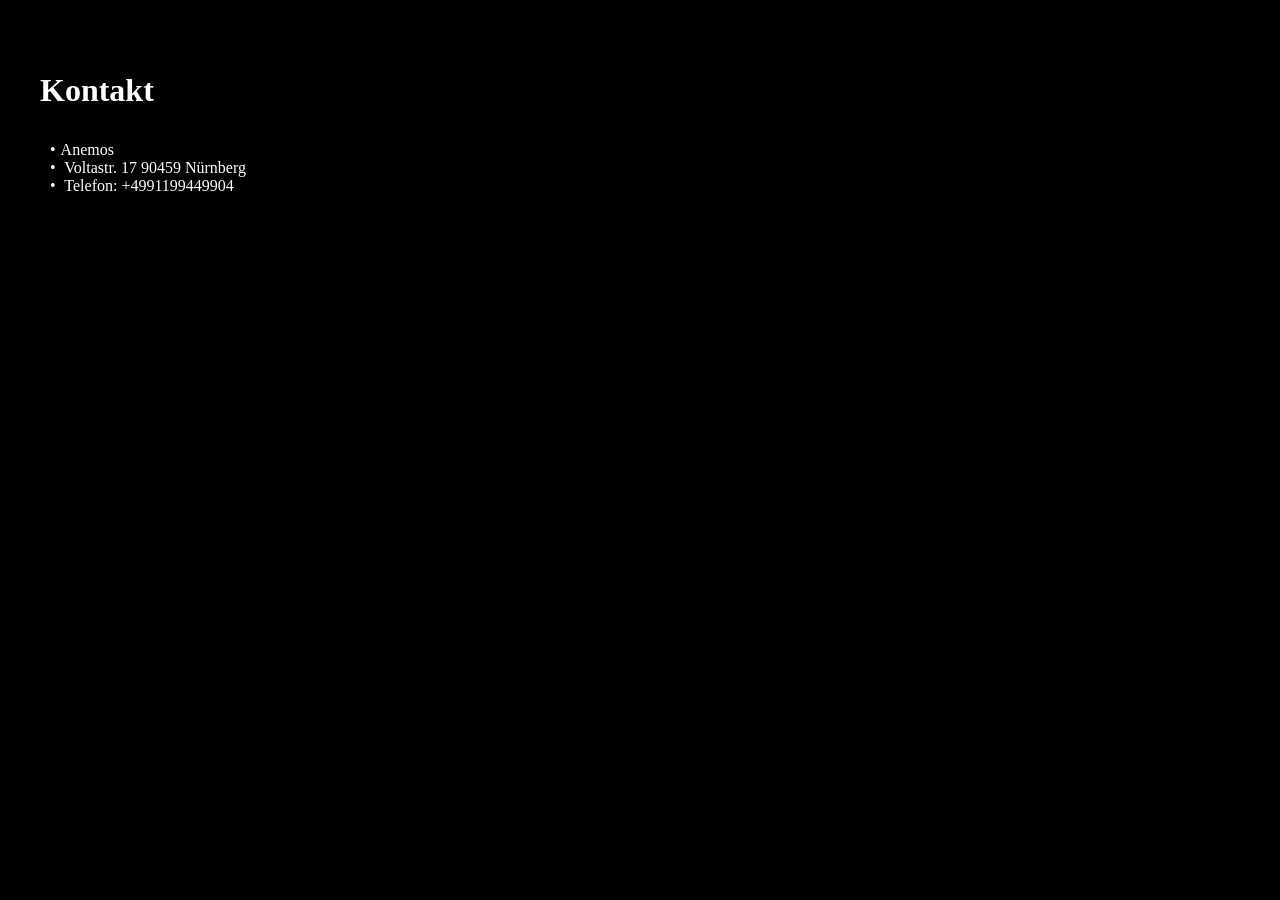
<file: suche.html>
<!DOCTYPE html>
<html lang="en">
<head>
    <meta charset="UTF-8">
    <meta name="viewport" content="width=device-width, initial-scale=1.0">
    <link rel="shortcut icon" href="./mlogo.png" type="image/png">
    <link rel="stylesheet" href="https://cdnjs.cloudflare.com/ajax/libs/font-awesome/5.15.3/css/all.min.css">
    <title>Anemos Wir Suchen</title>
    <style>
        body {
            background-color: black; /* Set background color to black */
            color: white;
            text-align: left;
            padding: 2em;
        }
        h2 {
            font-size: 2.5em;
            font-weight: bold;
            text-align: center;
        }
        h3 {
            font-size: 2em;
            font-weight: bold;
        }
        
        .contact-info {
            margin-left: 10px;
        }
      
        .marker {
            color: white;
            margin-right: 5px;
        }
        
        .email-link {
            color: white;
            text-decoration: none;
        }
    </style>
</head>
<body>

   
    <h3>Kontakt</h3>
    
    <p class="contact-info">
        <span class="marker">•</span>Anemos<br>
        
        <span class="marker">•</span> Voltastr. 17 90459 Nürnberg<br>
        <span class="marker">•</span> Telefon: <a href="tel:+4991199449904" class="email-link">+4991199449904</a><br>
    </p>
    
</body>
</html>
</file>
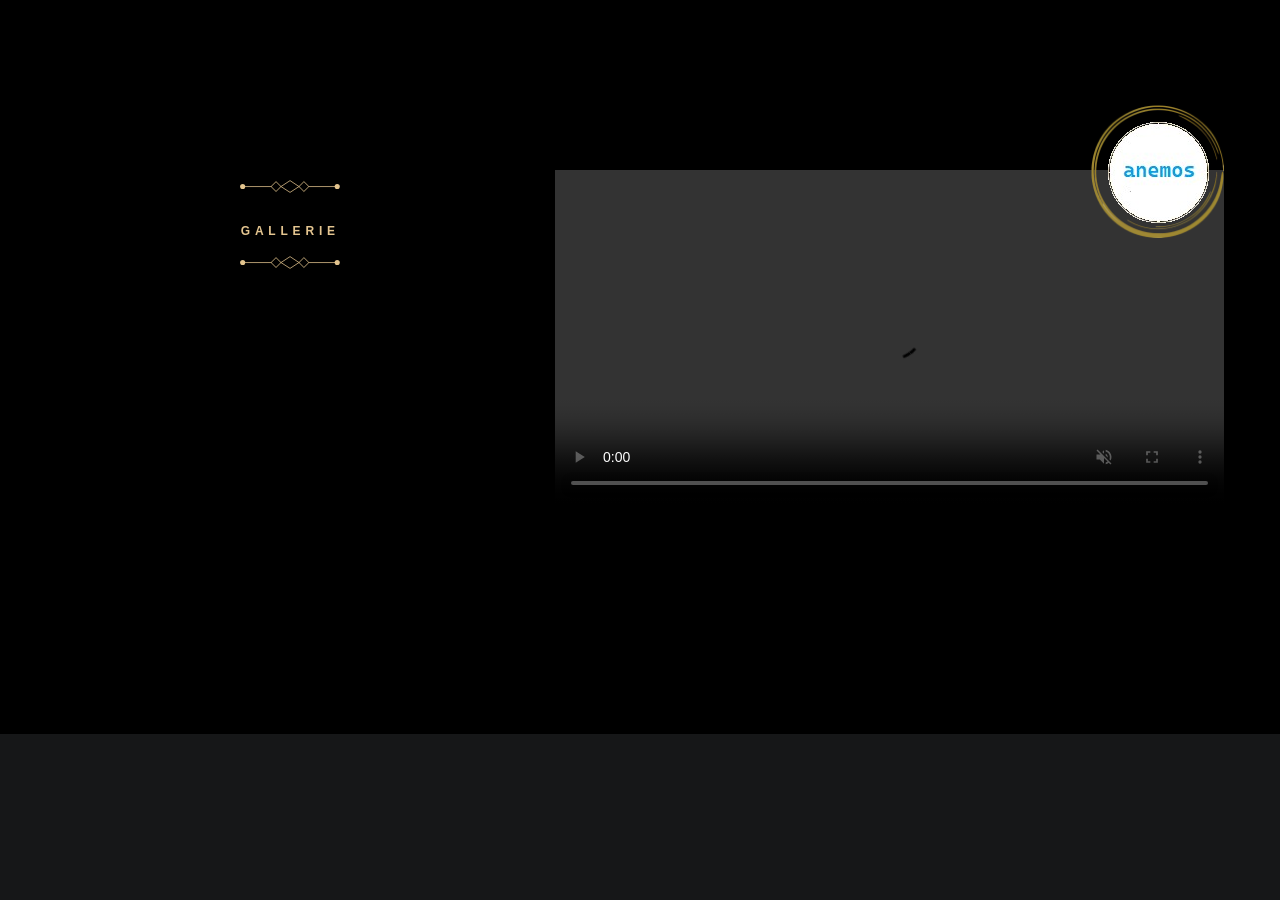
<file: gallerie/gl.html>
<!DOCTYPE html>
<html lang="en">
<head>
    <meta charset="UTF-8">
    <meta name="viewport" content="width=device-width, initial-scale=1.0">
	<link rel="shortcut icon" href="./mlogo.png" type="image/png">
    <link rel="stylesheet" href="https://cdnjs.cloudflare.com/ajax/libs/font-awesome/5.15.3/css/all.min.css">
	<link rel="stylesheet" href="./assets/css/style.css">
    <title>Anemos Gallerie</title> 
</head>
<style>
        body {
            max-height: 100vh; 
            overflow-y: auto; 
            margin: 0; 
        }
    </style>
<body >
    <section class="section about text-center" aria-labelledby="about-label" id="about" style="background-color: black;">
        <div class="container">

            <div class="about-content">

                
                <p class="label-2 section-subtitle" id="about-label"></p>

                <p class="section-subtitle label-2">Gallerie</p>

            </div>

            <figure class="about-banner">


                <video controls autoplay muted id="myVideo" style="max-width: 100%; height: auto; width: 100%;">
                    <source src="./assets/images/gal.mp4" type="video/mp4">
                </video>
                <script>

                    const video = document.getElementById('myVideo');


                    video.addEventListener('ended', function () {

                        video.currentTime = 0;
                        video.play();
                    });
                </script>



                <div class="abs-img abs-img-2 has-before">
                    <img src="./assets/images/badge-2.png" width="133" height="134" loading="lazy" alt="">
                </div>

            </figure>



        </div>
    </section>
	

</body>
</html>
</file>
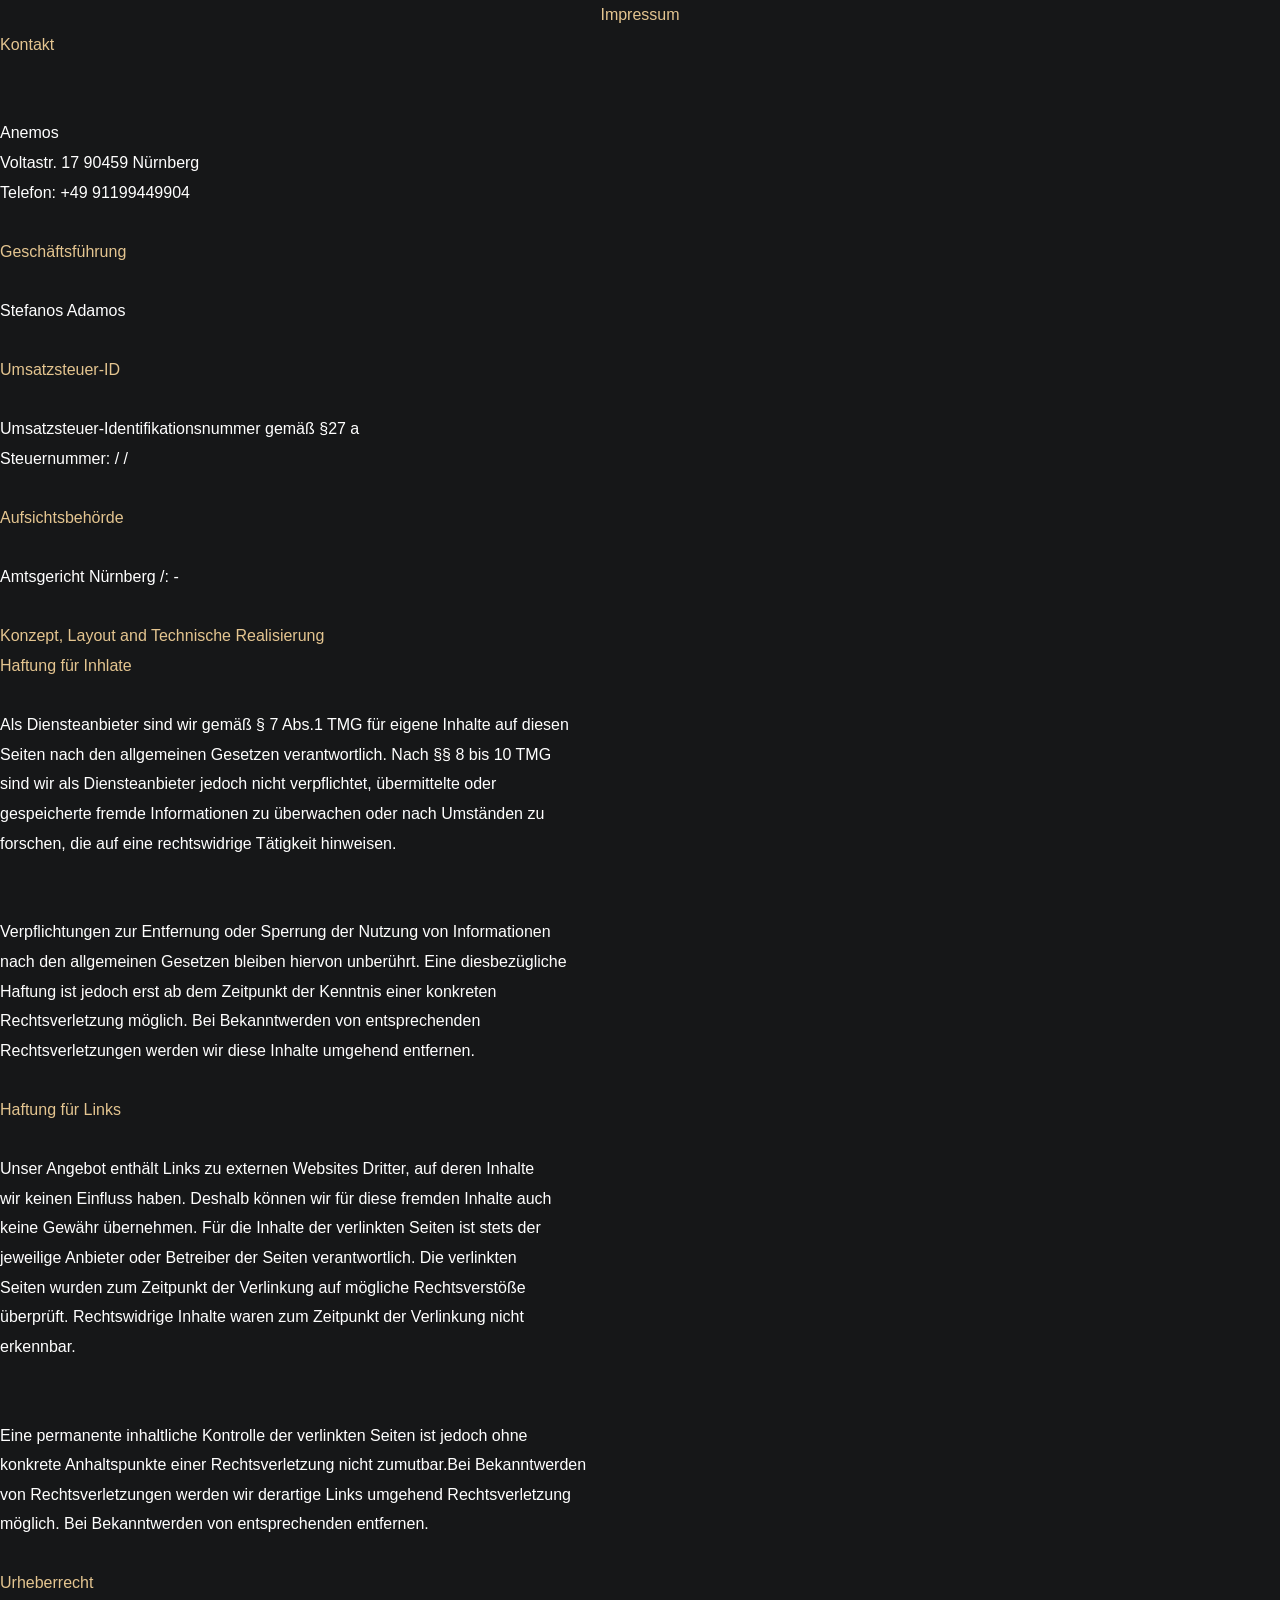
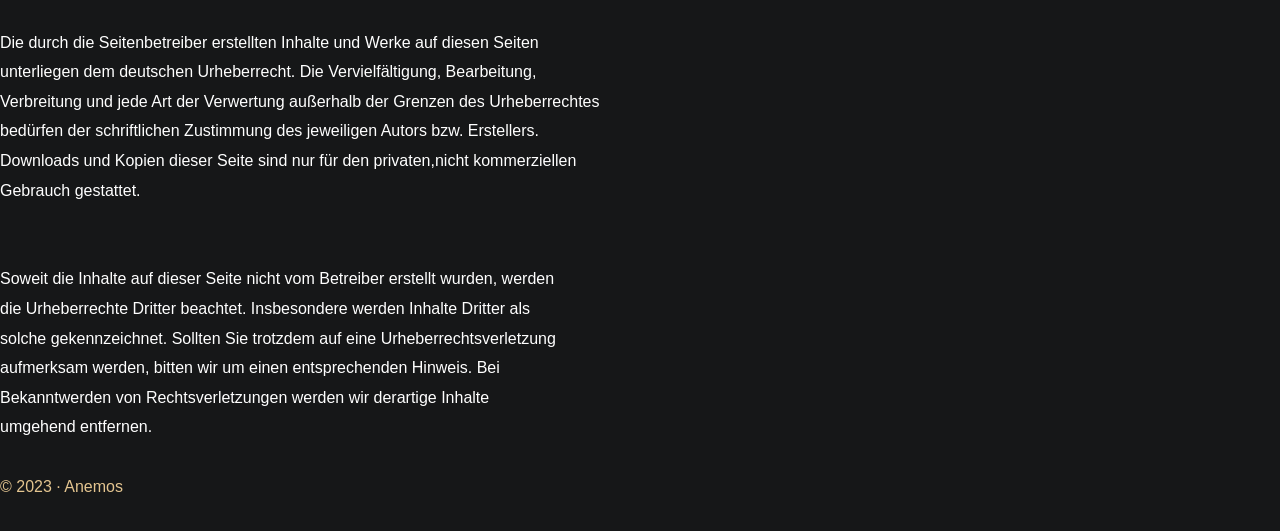
<file: imprint/imprint.html>
<!DOCTYPE html>
<html lang="en">
<head>
    <meta charset="UTF-8">
    <meta name="viewport" content="width=device-width, initial-scale=1.0">
	<link rel="shortcut icon" href="./assets/images/mlogo.png" type="image/png">
    <link rel="stylesheet" href="https://cdnjs.cloudflare.com/ajax/libs/font-awesome/5.15.3/css/all.min.css">
	<link rel="stylesheet" href="./assets/css/style.css">
    <title>Anemos Impressum</title>
</head>
<style>
        body {
            max-height: 100vh; 
            overflow-y: auto; 
            margin: 0; 
        }
    </style>
<body>
   
    <p style="color: var(--gold-crayola);max-width: 100%; height: auto; width: 100%; display: block; margin: auto;text-align: center;">Impressum</p>
    
    
    <p style="color: var(--gold-crayola);max-width: 100%; height: auto; width: 100%; display: block; margin: auto;">Kontakt</p>
    <p class="contact-info" style="color: var(--white);max-width: 100%; height: auto; width: 100%; display: block; margin: auto;">
        <span class="marker"></span><br>
		
	</p>
    <p class="contact-info" style="color: var(--white);max-width: 100%; height: auto; width: 100%; display: block; margin: auto;">
	    <span class="marker"></span> <br>
        <span class="marker"></span> Anemos
        <span class="marker"></span> Voltastr. 17 90459 Nürnberg
        <span class="marker"></span> Telefon: <a href="tel:+49 91199449904" class="email-link" style="display: inline;">+49 91199449904</a>

    </p>
	<p class="contact-info" style="color: var(--white);max-width: 100%; height: auto; width: 100%; display: block; margin: auto;">
        <span class="marker"></span><br>
		
	</p>
    <p style="color: var(--gold-crayola);max-width: 100%; height: auto; width: 100%; display: block; margin: auto;">Geschäftsführung</p>
    <p class="contact-info" style="color: var(--white);max-width: 100%; height: auto; width: 100%; display: block; margin: auto;">
        <span class="marker"></span><br>
		
	</p>
    <p class="contact-info" style="color: var(--white);max-width: 100%; height: auto; width: 100%; display: block; margin: auto;">
        <span class="marker"></span>Stefanos  Adamos<br>
	</p>
    <p class="contact-info" style="color: var(--white);max-width: 100%; height: auto; width: 100%; display: block; margin: auto;">
        <span class="marker"></span><br>
		
	</p>
	<p style="color: var(--gold-crayola);max-width: 100%; height: auto; width: 100%; display: block; margin: auto;">Umsatzsteuer-ID</p>
    <p class="contact-info" style="color: var(--white);max-width: 100%; height: auto; width: 100%; display: block; margin: auto;">
        <span class="marker"></span><br>
		
	</p>
    
	<p class="contact-info" style="color: var(--white);max-width: 100%; height: auto; width: 100%; display: block; margin: auto;">
        <span class="marker"></span>Umsatzsteuer-Identifikationsnummer gemäß §27 a<br>
		<span class="marker"></span>Steuernummer:  /  / <br>
	</p>
	<p class="contact-info" style="color: var(--white);max-width: 100%; height: auto; width: 100%; display: block; margin: auto;">
        <span class="marker"></span><br>
		
	</p>
	<p style="color: var(--gold-crayola);max-width: 100%; height: auto; width: 100%; display: block; margin: auto;">Aufsichtsbehörde</p>
    <p class="contact-info" style="color: var(--white);max-width: 100%; height: auto; width: 100%; display: block; margin: auto;">
        <span class="marker"></span><br>
		
	</p>
    <p class="contact-info" style="color: var(--white);max-width: 100%; height: auto; width: 100%; display: block; margin: auto;">
        <span class="marker"></span>Amtsgericht Nürnberg /: -<br>
	</p>
	<p class="contact-info" style="color: var(--white);max-width: 100%; height: auto; width: 100%; display: block; margin: auto;">
        <span class="marker"></span><br>
		
	</p>
	
	<p style="color: var(--gold-crayola);max-width: 100%; height: auto; width: 100%; display: block; margin: auto;">Konzept, Layout and Technische Realisierung</p>
    
	<p style="color: var(--gold-crayola);max-width: 100%; height: auto; width: 100%; display: block; margin: auto;">Haftung für Inhlate</p>
    <p class="contact-info" style="color: var(--white);max-width: 100%; height: auto; width: 100%; display: block; margin: auto;">
        <span class="marker"></span><br>
		
	</p>
    <p class="contact-info" style="color: var(--white);max-width: 100%; height: auto; width: 100%; display: block; margin: auto;">
        <span class="marker"></span> Als Diensteanbieter sind wir gemäß § 7 Abs.1 TMG für eigene Inhalte auf diesen<br>
		<span class="marker"></span> Seiten nach den allgemeinen Gesetzen verantwortlich. Nach §§ 8 bis 10 TMG<br> 
		<span class="marker"></span> sind wir als Diensteanbieter jedoch nicht verpflichtet, übermittelte oder<br> 
		<span class="marker"></span> gespeicherte fremde Informationen zu überwachen oder nach Umständen zu<br> 
		<span class="marker"></span> forschen, die auf eine rechtswidrige Tätigkeit hinweisen.<br>
		<span class="marker"></span>														<br>
		<span class="marker"></span>														<br>
        <span class="marker"></span>Verpflichtungen zur Entfernung oder Sperrung der Nutzung von Informationen<br>
		<span class="marker"></span> nach den allgemeinen Gesetzen bleiben hiervon unberührt. Eine diesbezügliche<br>
		<span class="marker"></span> Haftung ist jedoch erst ab dem Zeitpunkt der Kenntnis einer konkreten<br>
		<span class="marker"></span>Rechtsverletzung möglich. Bei Bekanntwerden von entsprechenden<br>
		<span class="marker"></span>Rechtsverletzungen werden wir diese Inhalte umgehend entfernen.<br>
	</p>
	<p class="contact-info" style="color: var(--white);max-width: 100%; height: auto; width: 100%; display: block; margin: auto;">
        <span class="marker"></span><br>
		
	</p>
    <p style="color: var(--gold-crayola);max-width: 100%; height: auto; width: 100%; display: block; margin: auto;">Haftung für Links</p>
    <p class="contact-info" style="color: var(--white);max-width: 100%; height: auto; width: 100%; display: block; margin: auto;">
        <span class="marker"></span><br>
		
	</p>
    <p class="contact-info">
        <span class="marker"></span> Unser Angebot enthält Links zu externen Websites Dritter, auf deren Inhalte<br>
		<span class="marker"></span> wir keinen Einfluss haben. Deshalb können wir für diese fremden Inhalte auch<br> 
		<span class="marker"></span> keine Gewähr übernehmen. Für die Inhalte der verlinkten Seiten ist stets der<br> 
		<span class="marker"></span> jeweilige Anbieter oder Betreiber der Seiten verantwortlich. Die verlinkten<br> 
		<span class="marker"></span> Seiten wurden zum Zeitpunkt der Verlinkung auf mögliche Rechtsverstöße<br>
		<span class="marker"></span> überprüft. Rechtswidrige Inhalte waren zum Zeitpunkt der Verlinkung nicht<br>
		<span class="marker"></span>erkennbar.<br>
		<span class="marker"></span>														<br>
		<span class="marker"></span>														<br>
        <span class="marker"></span>Eine permanente inhaltliche Kontrolle der verlinkten Seiten ist jedoch ohne<br>
		<span class="marker"></span>konkrete Anhaltspunkte einer Rechtsverletzung nicht zumutbar.Bei Bekanntwerden<br>
		<span class="marker"></span>von Rechtsverletzungen werden wir derartige Links umgehend Rechtsverletzung<br>
		<span class="marker"></span>möglich. Bei Bekanntwerden von entsprechenden entfernen.<br>

	</p>
	<p class="contact-info" style="color: var(--white);max-width: 100%; height: auto; width: 100%; display: block; margin: auto;">
        <span class="marker"></span><br>
		
	</p>
	<p style="color: var(--gold-crayola);max-width: 100%; height: auto; width: 100%; display: block; margin: auto;">Urheberrecht</p>
	<p class="contact-info" style="color: var(--white);max-width: 100%; height: auto; width: 100%; display: block; margin: auto;">
        <span class="marker"></span><br>
		
	</p>
	<p class="contact-info" style="color: var(--white);max-width: 100%; height: auto; width: 100%; display: block; margin: auto;">
        <span class="marker"></span> Die durch die Seitenbetreiber erstellten Inhalte und Werke auf diesen Seiten<br>
		<span class="marker"></span> unterliegen dem deutschen Urheberrecht. Die Vervielfältigung, Bearbeitung,<br> 
		<span class="marker"></span> Verbreitung und jede Art der Verwertung außerhalb der Grenzen des Urheberrechtes<br> 
		<span class="marker"></span> bedürfen der schriftlichen Zustimmung des jeweiligen Autors bzw. Erstellers. <br> 
		<span class="marker"></span> Downloads und Kopien dieser Seite sind nur für den privaten,nicht kommerziellen<br>
		<span class="marker"></span> Gebrauch gestattet.<br>
		<span class="marker"></span>														<br>
		<span class="marker"></span>														<br>
        <span class="marker"></span>Soweit die Inhalte auf dieser Seite nicht vom Betreiber erstellt wurden, werden<br>
		<span class="marker"></span> die Urheberrechte Dritter beachtet. Insbesondere werden Inhalte Dritter als<br>
		<span class="marker"></span> solche gekennzeichnet. Sollten Sie trotzdem auf eine Urheberrechtsverletzung<br>
		<span class="marker"></span>aufmerksam werden, bitten wir um einen entsprechenden Hinweis. Bei<br>
		<span class="marker"></span>Bekanntwerden von Rechtsverletzungen werden wir derartige Inhalte<br>
		<span class="marker"></span>umgehend entfernen.<br>
	</p>
	<p class="contact-info" style="color: var(--white);max-width: 100%; height: auto; width: 100%; display: block; margin: auto;">
        <span class="marker"></span><br>
		
	</p>
	
	<p style="color: var(--gold-crayola);max-width: 100%; height: auto; width: 100%; display: block; margin: auto;">© 2023 · Anemos</p>
	<p class="contact-info" style="color: var(--white);max-width: 100%; height: auto; width: 100%; display: block; margin: auto;">
        <span class="marker"></span><br>
		
	</p>
</body>
</html>
</file>
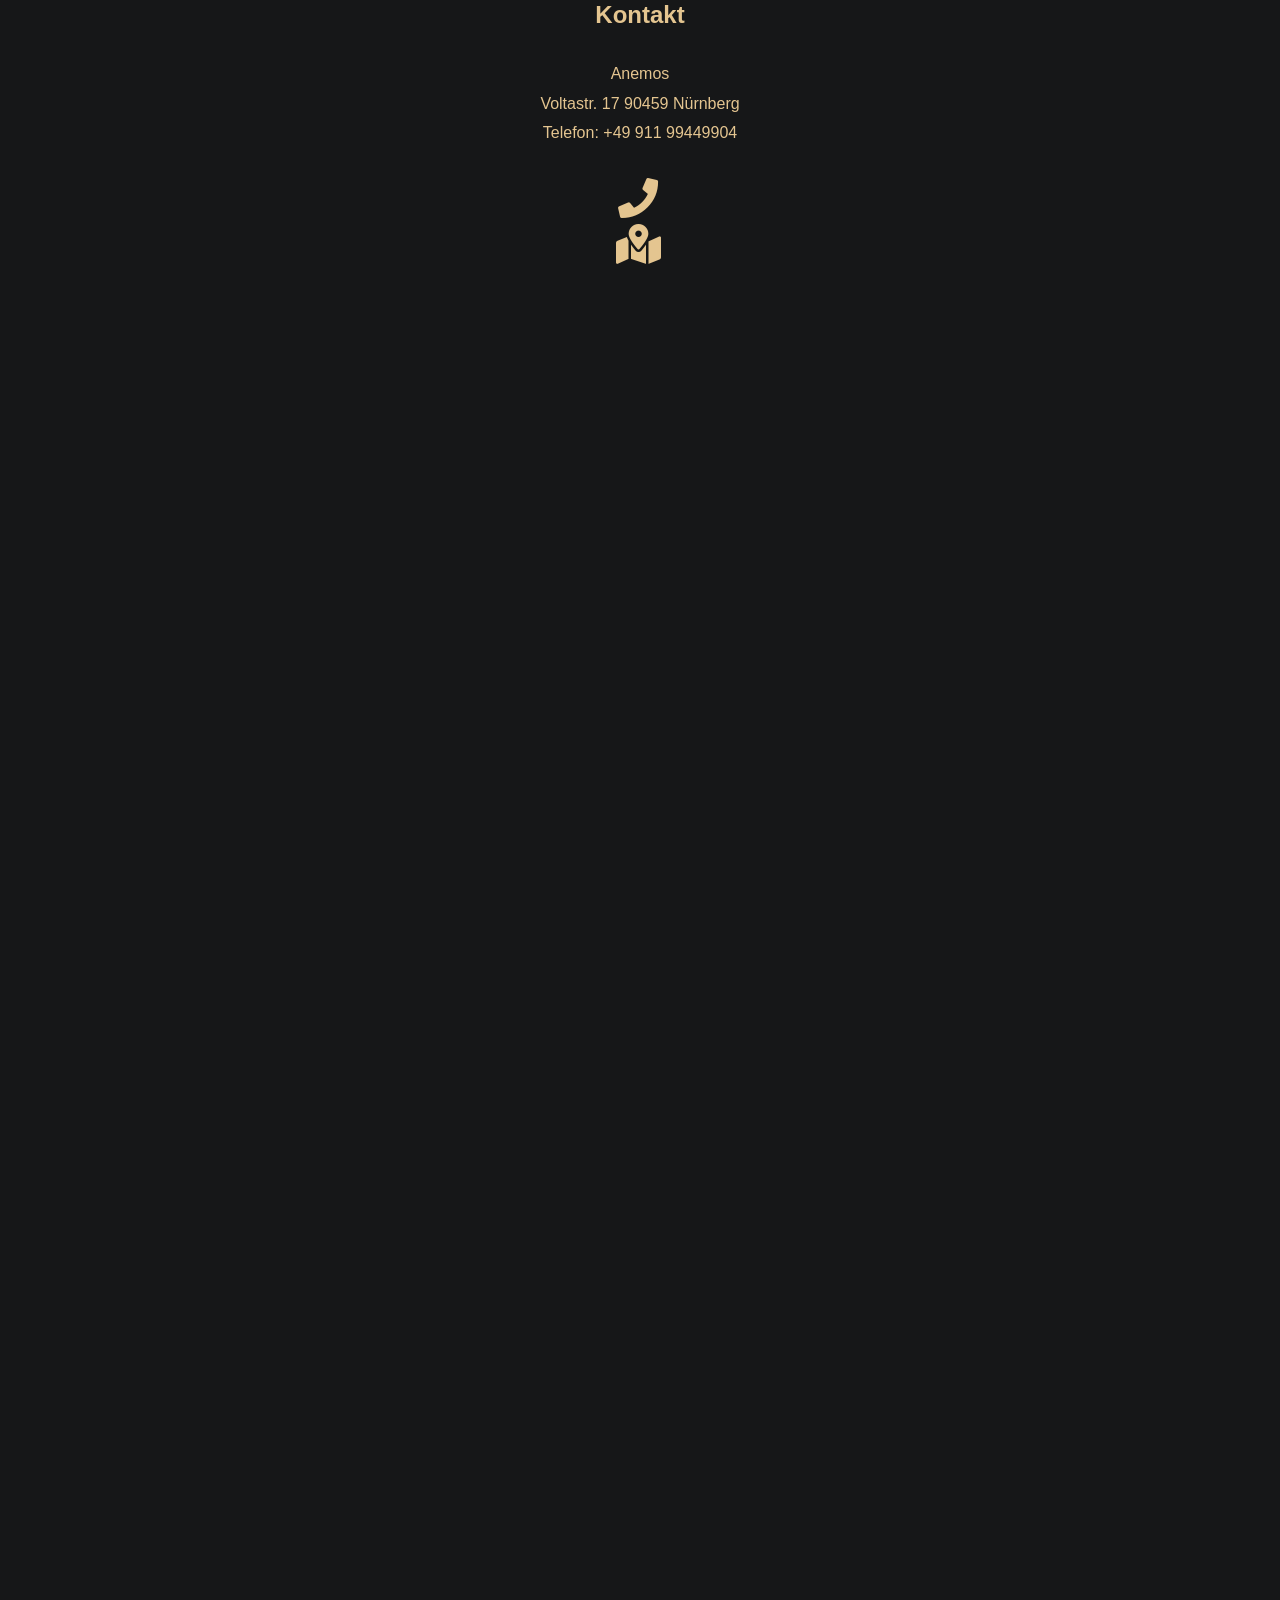
<file: kontakt/kontakt.html>
<!DOCTYPE html>
<html lang="en">
<head>
    <meta charset="UTF-8">
    <meta name="viewport" content="width=device-width, initial-scale=1.0">
	<link rel="shortcut icon" href="./assets/images/mlogo.png" type="image/png">
    <link rel="stylesheet" href="https://cdnjs.cloudflare.com/ajax/libs/font-awesome/5.15.3/css/all.min.css">
    <title>Anemos Kontakt</title>
    <link rel="stylesheet" href="./assets/css/style.css">
</head>
<body>
      

    <h2 style="color: var(--gold-crayola);max-width: 100%; height: auto; width: 100%; display: block; margin: auto;text-align: center;">Kontakt</h2>
	
    
    <p class="contact-info" style="color: var(--gold-crayola);max-width: 100%; height: auto; width: 100%; display: block; margin: auto;text-align: center;">
        <span class="marker"></span> <br>
        <span class="marker"></span> Anemos<br>
        <span class="marker"></span> Voltastr. 17 90459 Nürnberg <br>
        <span class="marker"></span> Telefon: <a href="tel:+4991199449904" class="email-link" style="display: inline;">+49 911 99449904</a><br>
	</p>
	<p class="contact-info" style="color: var(--gold-crayola);max-width: 100%; height: auto; width: 100%; display: block; margin: auto;text-align: center;">
        <span class="marker"></span> <br>
	</p>
	 </div>
	  </ul>
	  <li>
            <a href="tel:+49 91199449904" class="label-2 footer-link hover-underline">
								<i class="fas fa-phone" style="font-size: 40px;color: var(--gold-crayola);"></i>
		    </a>
          </li>
		  
         <li>
		  <a href="https://g.co/kgs/7mc4c8" class="label-2 footer-link hover-underline">
			<i class="fas fa-map-marked-alt" style="font-size: 40px;color: var(--gold-crayola);"></i>
		  </a>
		</li>
          
       
		
        </ul>

      </div>
   
	
</body>
</html>
</file>
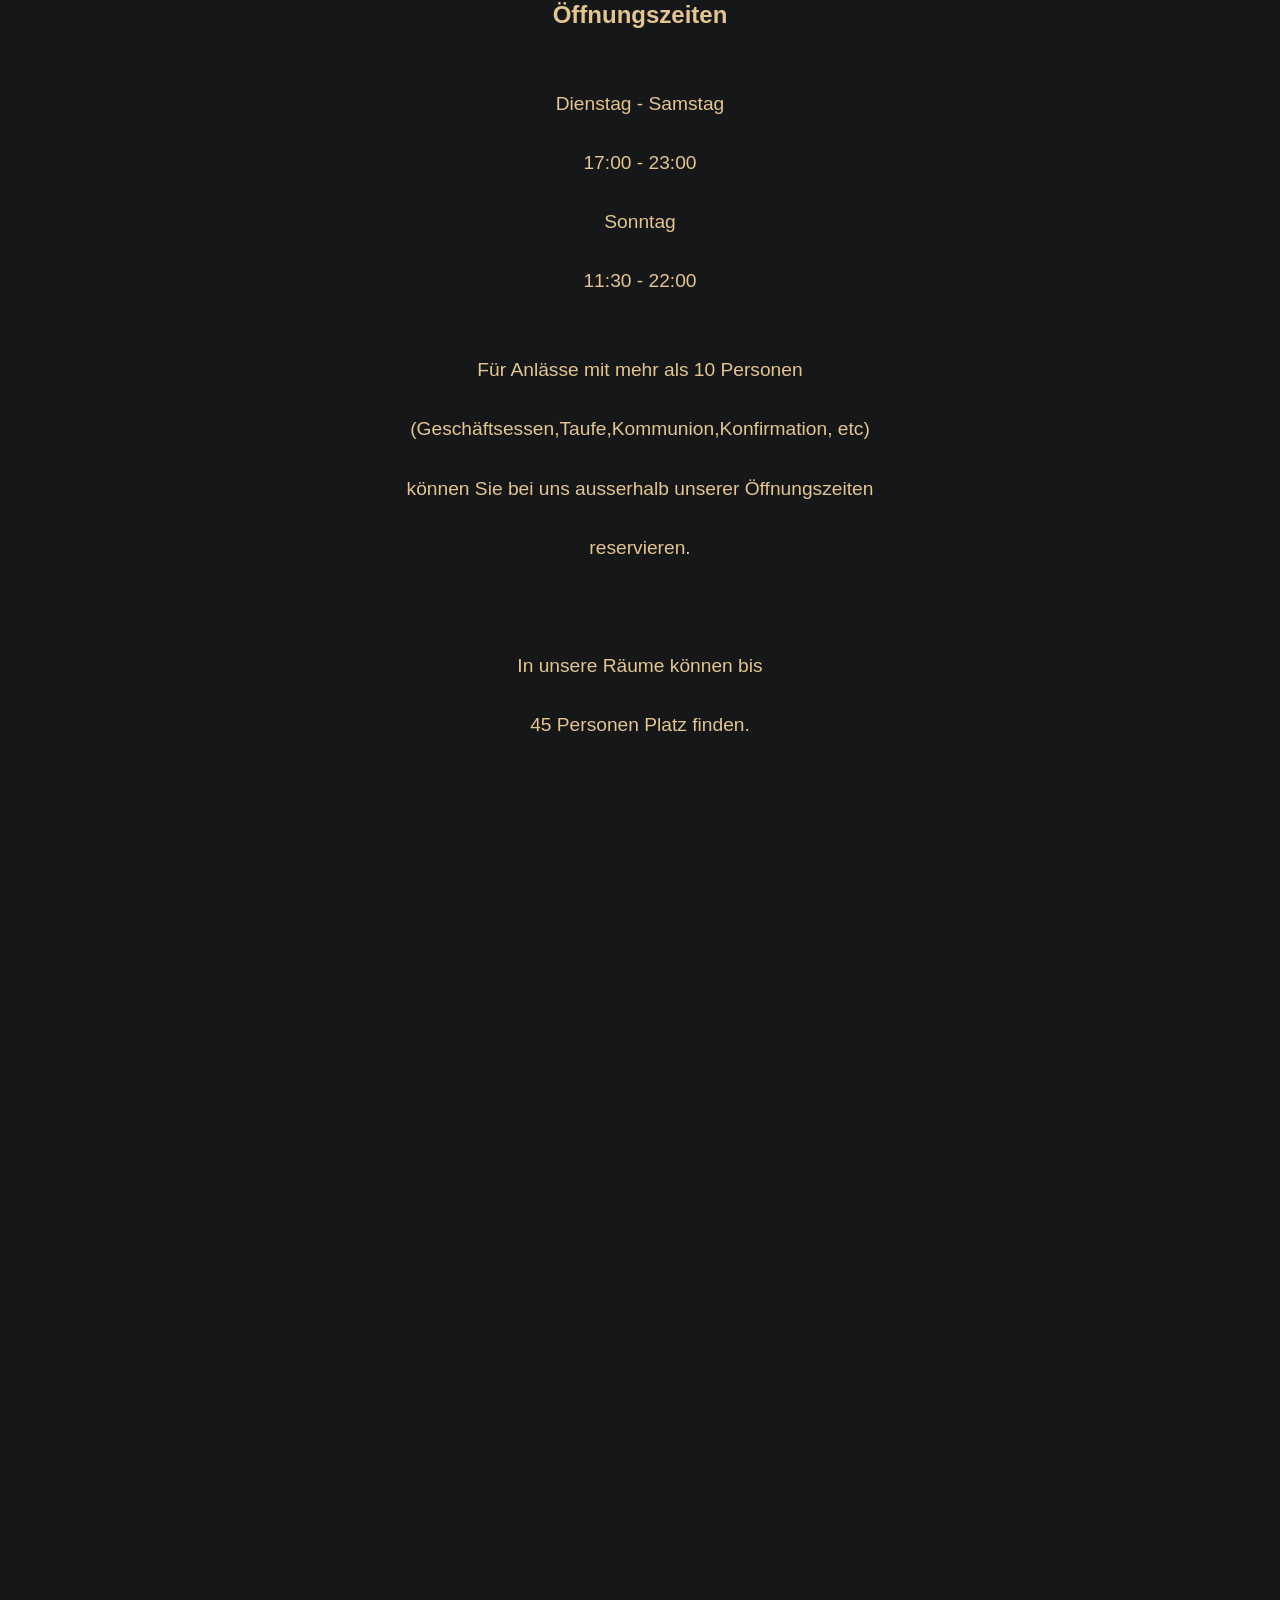
<file: oefn/oefn.html>
<!DOCTYPE html>
<html lang="en">
<head>
    <meta charset="UTF-8">
    <meta name="viewport" content="width=device-width, initial-scale=1.0">
	<link rel="shortcut icon" href="./mlogo.png" type="image/png">
    <link rel="stylesheet" href="https://cdnjs.cloudflare.com/ajax/libs/font-awesome/5.15.3/css/all.min.css">
    <title>Anemos Öffnungszeiten</title>
    <link rel="stylesheet" href="./assets/css/style.css">
</head>
<body>
      

    <h2 style="color: var(--gold-crayola);max-width: 100%; height: auto; width: 100%; display: block; margin: auto;text-align: center;">Öffnungszeiten</h2>
	<span class="marker"></span>														<br>
	<span class="marker"></span>														<br>
    
    
    <p class="contact-info" style="color: var(--gold-crayola);max-width: 100%; height: auto; width: 100%; display: block; margin: auto;text-align: center;">
        <span class="marker"></span><span style="font-size: 1.2em;">            Dienstag  - Samstag</span><br>
		<span class="marker"></span><span style="font-size: 1.2em;">                 17:00 - 23:00</span><br> 
		<span class="marker"></span><span style="font-size: 1.2em;">              Sonntag</span><br>
		<span class="marker"></span><span style="font-size: 1.2em;">                 11:30 - 22:00</span><br> 
		<span class="marker"></span>														<br>
		
		<span class="marker"></span><span style="font-size: 1.2em;">Für Anlässe mit mehr als 10 Personen</span><br> 
		<span class="marker"></span><span style="font-size: 1.2em;">(Geschäftsessen,Taufe,Kommunion,Konfirmation, etc)</span><br> 
		<span class="marker"></span><span style="font-size: 1.2em;">können Sie bei uns ausserhalb unserer Öffnungszeiten</span><br>
		<span class="marker"></span><span style="font-size: 1.2em;">					reservieren.</span><br>
		<span class="marker"></span>														<br>
													</span><br>
		<span class="marker"></span><span style="font-size: 1.2em;">In unsere Räume können bis </span><br>
	    <span class="marker"></span><span style="font-size: 1.2em;">45 Personen Platz finden.</span><br>
	</p>
	
   
	
</body>
</html>
</file>
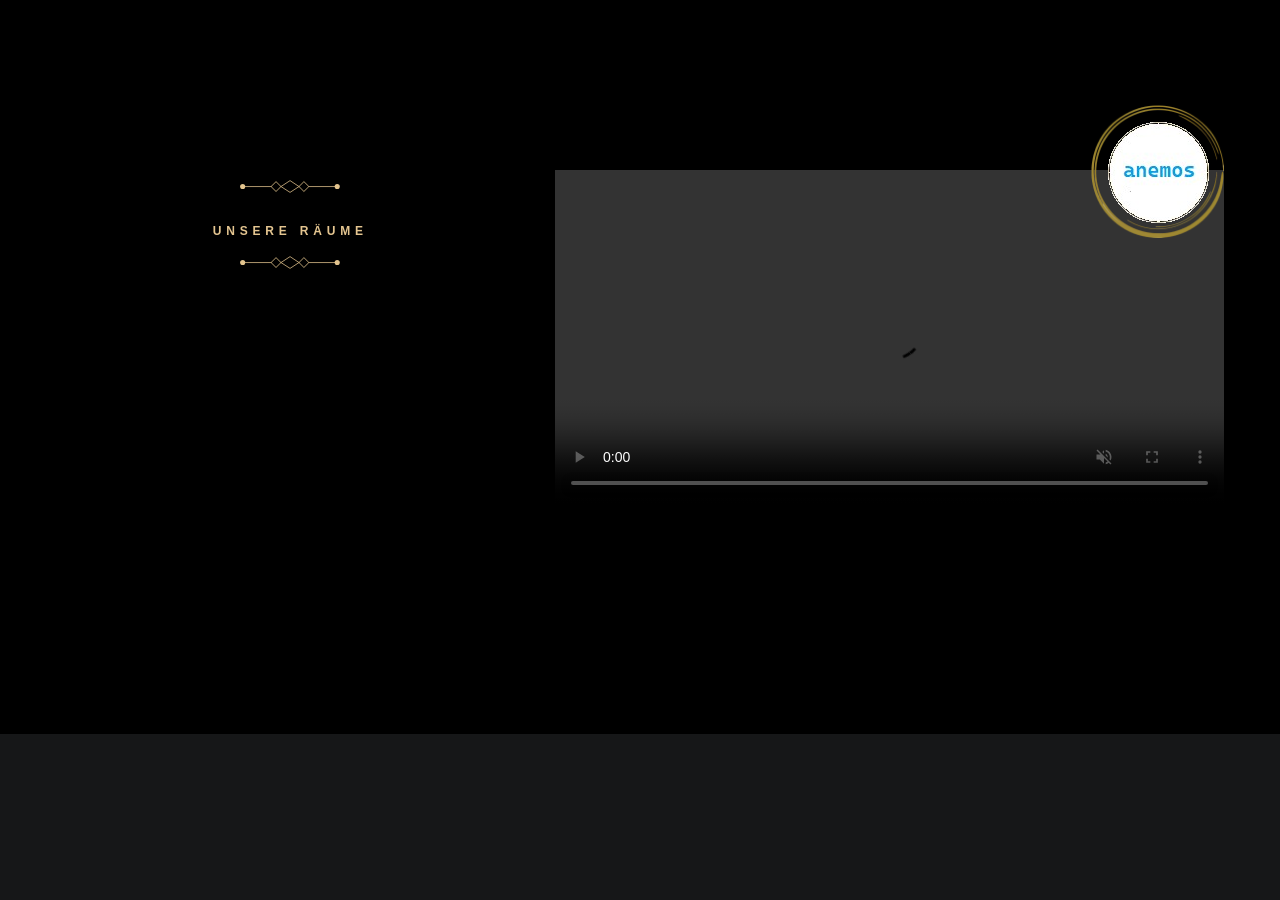
<file: xoroi/xr.html>
<!DOCTYPE html>
<html lang="en">

<head>
    <meta charset="UTF-8">
    <meta name="viewport" content="width=device-width, initial-scale=1.0">
    <link rel="shortcut icon" href="./mlogo.png" type="image/png">
    <link rel="stylesheet" href="https://cdnjs.cloudflare.com/ajax/libs/font-awesome/5.15.3/css/all.min.css">
    <link rel="stylesheet" href="./assets/css/style.css">
    <title>Anemos Unsere Räume</title>
</head>
<style>
        body {
            max-height: 100vh; 
            overflow-y: auto; 
            margin: 0; 
        }
    </style>
<body>

    <section class="section about text-center" aria-labelledby="about-label" id="about" style="background-color: black;">
        <div class="container">

            <div class="about-content">

                
                <p class="label-2 section-subtitle" id="about-label"></p>

                <p class="section-subtitle label-2">Unsere Räume</p>

            </div>

            <figure class="about-banner">


                <video controls autoplay muted id="myVideo" style="max-width: 100%; height: auto; width: 100%;">
                    <source src="./assets/images/pan.mp4" type="video/mp4">
                </video>
                <script>

                    const video = document.getElementById('myVideo');


                    video.addEventListener('ended', function () {

                        video.currentTime = 0;
                        video.play();
                    });
                </script>



                <div class="abs-img abs-img-2 has-before">
                    <img src="./assets/images/badge-2.png" width="133" height="134" loading="lazy" alt="">
                </div>

            </figure>



        </div>
    </section>

</body>

</html>
</file>
<file: gallerie/assets/css/style.css>
:root {

  /**
   * COLORS
   */

  --gold-crayola: hsl(38, 61%, 73%);
  --quick-silver: hsla(0, 0%, 65%, 1);
  --davys-grey: hsla(30, 3%, 34%, 1);
  --smoky-black-1: hsla(40, 12%, 5%, 1);
  --smoky-black-2: hsla(30, 8%, 5%, 1);
  --smoky-black-3: hsla(0, 3%, 7%, 1);
  --eerie-black-1: hsla(210, 4%, 9%, 1);
  --eerie-black-2: hsla(210, 4%, 11%, 1);
  --eerie-black-3: hsla(180, 2%, 8%, 1);
  --eerie-black-4: hsla(0, 0%, 13%, 1);
  --white: hsla(0, 0%, 100%, 1);
  --white-alpha-20: hsla(0, 0%, 100%, 0.2);
  --white-alpha-10: hsla(0, 0%, 100%, 0.1);
  --black: hsla(0, 0%, 0%, 1);
  --black-alpha-80: hsla(0, 0%, 0%, 0.8);
  --black-alpha-15: hsla(0, 0%, 0%, 0.15);

  /**
   * GRADIENT COLOR
   */

  --loading-text-gradient: linear-gradient(90deg, transparent 0% 16.66%, var(--smoky-black-3) 33.33% 50%,  transparent 66.66% 75%);
  --gradient-1: linear-gradient(to top,hsla(0, 0%, 0%, 0.9),hsla(0, 0%, 0%, 0.7),transparent);

  /**
   * TYPOGRAPHY
   */

  /* font-family */
  --fontFamily-forum: 'Forum', cursive;
  --fontFamily-dm_sans: 'DM Sans', sans-serif;

  /* font-size */
  --fontSize-display-1: calc(1.3rem + 6.7vw);
  --fontSize-headline-1: calc(2rem + 2.5vw);
  --fontSize-headline-2: calc(1.053rem + 1.944vw);
  --fontSize-title-1: calc(1.6rem + 1.2vw);
  --fontSize-title-2: 2.2rem;
  --fontSize-title-3: 2.1rem;
  --fontSize-title-4: calc(1.6rem + 1.2vw);
  --fontSize-body-1: 2.4rem;
  --fontSize-body-2: 1.6rem;
  --fontSize-body-3: 1.8rem;
  --fontSize-body-4: 1.6rem;
  --fontSize-label-1: 1.4rem;
  --fontSize-label-77:1 rem;
  --fontSize-label-2: 1.2rem;
  --fontSize-label-23: 5rem;

  /* font-weight */
  --weight-regular: 400;
  --weight-bold: 700;

  /* line-height */
  --lineHeight-1: 1em;
  --lineHeight-2: 1.2em;
  --lineHeight-3: 1.5em;
  --lineHeight-4: 1.6em;
  --lineHeight-5: 1.85em;
  --lineHeight-6: 0.8em;

  /* letter-spacing */
  --letterSpacing-1: 0.15em;
  --letterSpacing-2: 0.4em;
  --letterSpacing-3: 0.2em;
  --letterSpacing-4: 0.3em;
  --letterSpacing-5: 3px;

  /**
   * SPACING
   */

  --section-space: 70px;

  /**
   * SHADOW
   */

  --shadow-1: 0px 0px 25px 0px hsla(0, 0%, 0%, 0.25);

  /**
   * BORDER RADIUS
   */

  --radius-24: 24px;
  --radius-circle: 50%;

  /**
   * TRANSITION
   */

  --transition-1: 250ms ease;
  --transition-2: 500ms ease;
  --transition-3: 1000ms ease;

}





/*-----------------------------------*\
  #RESET
\*-----------------------------------*/

*,
*::before,
*::after {
  margin: 0;
  padding: 0;
  box-sizing: border-box;
}

li { list-style: none; }

a,
img,
data,
span,
input,
button,
select,
ion-icon,
textarea { display: block; }

a {
  color: inherit;
  text-decoration: none;
}

img { height: auto; }

input,
button,
select,
textarea {
  background: none;
  border: none;
  font: inherit;
}

input,
select,
textarea {
  width: 100%;
  outline: none;
}

button { cursor: pointer; }

address { font-style: normal; }

html {
  font-size: 10px;
  scroll-behavior: smooth;
}

body {
  background-color: var(--eerie-black-1);
  color: var(--white);
  font-family: var(--fontFamily-dm_sans);
  font-size: var(--fontSize-body-4);
  font-weight: var(--weight-regular);
  line-height: var(--lineHeight-5);
  overflow: hidden;
  height: 300vh;
}

body.loaded { overflow: overlay; }

body.nav-active { overflow: hidden; }

::-webkit-scrollbar { width: 5px; }

::-webkit-scrollbar-track { background-color: transparent; }

::-webkit-scrollbar-thumb { background-color: var(--gold-crayola); }





/*-----------------------------------*\
  #TYPOGRAPHY
\*-----------------------------------*/

.display-1,
.headline-1,
.headline-2,
.title-1,
.title-2,
.title-3,
.title-4 {
  color: var(--white);
  font-family: var(--fontFamily-forum);
  font-weight: var(--weight-regular);
  line-height: var(--lineHeight-2);
}

.display-1 {
  font-size: var(--fontSize-display-1);
  line-height: var(--lineHeight-1);
}

.headline-1 { font-size: var(--fontSize-headline-1); }

.headline-2 {
  font-size: var(--fontSize-headline-2);
  line-height: var(--lineHeight-6);
}

.title-1 { font-size: var(--fontSize-title-1); }

.title-2 { font-size: var(--fontSize-title-2); }

.title-3 { font-size: var(--fontSize-title-3); }

.title-4 { font-size: var(--fontSize-title-4); }

.body-1 {
  font-size: var(--fontSize-body-1);
  line-height: var(--lineHeight-6);
}

.body-2 {
  font-size: var(--fontSize-body-2);
  line-height: var(--lineHeight-4);
}

.body-3 { font-size: var(--fontSize-body-3); }

.body-4 { font-size: var(--fontSize-body-4); }

.label-1 { font-size: var(--fontSize-label-1); }

.label-2 { font-size: var(--fontSize-label-2); }





/*-----------------------------------*\
  #REUSED STYLE
\*-----------------------------------*/

.container { padding-inline: 16px; }

.separator {
  width: 8px;
  height: 8px;
  border: 1px solid var(--gold-crayola);
  transform: rotate(45deg);
}

.contact-label { font-weight: var(--weight-bold); }

.contact-number {
  color: var(--gold-crayola);
  max-width: max-content;
  margin-inline: auto;
}

.hover-underline {
  position: relative;
  max-width: max-content;
}

.hover-underline::after {
  content: "";
  position: absolute;
  left: 0;
  bottom: 0;
  width: 100%;
  height: 5px;
  border-block: 1px solid var(--gold-crayola);
  transform: scaleX(0.2);
  opacity: 0;
  transition: var(--transition-2);
}

.hover-underline:is(:hover, :focus-visible)::after {
  transform: scaleX(1);
  opacity: 1;
}

.contact-number::after { bottom: -5px; }

.text-center { text-align: center; }

.img-cover {
  width: 100%;
  height: 100%;
  object-fit: cover;
}
.img-coverv {
  width: 500px; 
  height: 500px; 
  object-fit: cover;
}
.section-intro {
    background-image: url('../images/IMG_0915.jpg');
    background-size: cover;
    display: flex;
    flex-direction: column;
    justify-content: center;
    align-items: center;
    color: var(--gold-crayola);
    text-align: center; 
    font-size: 50vw; 
    margin-top: -50vw; 
    font-weight: bold; 
}
.section-introv {
    height: 600px;
    background-image: url('../images/IMG_9999.jpg');
    background-size: cover;
    display: flex;
    flex-direction: column;
    justify-content: center;
    align-items: center;
    color: var(--gold-crayola);
    text-align: center; 
    margin-top: -50px; 
    font-weight: bold; 
}
.section-introf {
    height: 600px;
    background-image: url('../images/IMG_7777.jpg');
    background-size: cover;
    display: flex;
    flex-direction: column;
    justify-content: center;
    align-items: center;
    color: var(--gold-crayola);
    text-align: center; 
    margin-top: -50px; 
    font-weight: bold; 
}
.section-introw {
    height: 400px;
    background-image: url('../images/dp.jpg');
    background-size: cover;
    display: flex;
    flex-direction: column;
    justify-content: center;
    align-items: center;
    color: var(--white);
    text-align: center; 
    margin-top: -50px; 
    font-weight: bold; 
}
.large-text {
  font-size: 45px;
}

.small-text {
  font-size: 25px;
}

.smaller-text {
  font-size: 15px;
}
.section-subtitle {
  position: relative;
  color: var(--gold-crayola);
  font-weight: var(--weight-bold);
  text-transform: uppercase;
  letter-spacing: var(--letterSpacing-2);
  margin-block-end: 12px;
}
.section-subtitle2 {
  position: relative;
  color: var(--gold-crayola);
  font-weight: var(--weight-bold);
  text-transform: uppercase;
  letter-spacing: var(--letterSpacing-2);
  margin-block-end: 1200px;
}

.container23 {
    margin-top: -500px; /* Adjust the value as needed to move it up or down */
}






.section-subtitle::after {
  content: url('../images/separator.svg');
  display: block;
  width: 100px;
  margin-inline: auto;
  margin-block-start: 5px;
}

.btn {
  position: relative;
  color: var(--gold-crayola);
  font-size: var(--fontSize-label-2);
  font-weight: var(--weight-bold);
  text-transform: uppercase;
  letter-spacing: var(--letterSpacing-5);
  max-width: max-content;
  border: 2px solid var(--gold-crayola);
  padding: 12px 45px;
  overflow: hidden;
  z-index: 1;
}

.btn::before {
  content: "";
  position: absolute;
  bottom: 100%;
  left: 50%;
  transform: translateX(-50%);
  width: 200%;
  height: 200%;
  border-radius: var(--radius-circle);
  background-color: var(--gold-crayola);
  transition: var(--transition-2);
  z-index: -1;
}

.btn .text { transition: var(--transition-1); }

.btn .text-2 {
  position: absolute;
  top: 100%;
  left: 50%;
  transform: translateX(-50%);
  min-width: max-content;
  color: var(--smoky-black-1);
}

.btn:is(:hover, :focus-visible)::before { bottom: -50%; }

.btn:is(:hover, :focus-visible) .text-1 { transform: translateY(-40px); }

.btn:is(:hover, :focus-visible) .text-2 {
  top: 50%;
  transform: translate(-50%, -50%);
}

.btn-secondary {
  background-color: var(--gold-crayola);
  color: var(--black);
}

.btn-secondary::before { background-color: var(--smoky-black-1); }

.btn-secondary .text-2 { color: var(--white); }

.has-before,
.has-after {
  position: relative;
  z-index: 1;
}


.has-before::before,
.has-after::after {
  content: "";
  position: absolute;
}

.section {
  position: relative;
  padding-block: var(--section-space);
  overflow: hidden;
  z-index: 1;
}

.bg-black-10 { background-color: var(--smoky-black-2); }

.grid-list {
  display: grid;
  gap: 40px;
}

.hover\:shine { position: relative; }

.hover\:shine::after {
  content: "";
  position: absolute;
  top: 0;
  left: 0;
  width: 50%;
  height: 100%;
  background-image: linear-gradient(to right, transparent 0%, #fff6 100%);
  transform: skewX(-0.08turn) translateX(-180%);
}

.hover\:shine:is(:hover, :focus-within)::after {
  transform: skewX(-0.08turn) translateX(275%);
  transition: var(--transition-3);
}

.img-holder {
  aspect-ratio: var(--width) / var(--height);
  overflow: hidden;
  background-color: var(--eerie-black-4);
}

.btn-text {
  color: var(--gold-crayola);
  padding-block-end: 4px;
  margin-inline: auto;
  text-transform: uppercase;
  letter-spacing: var(--letterSpacing-3);
  font-weight: var(--weight-bold);
  transition: var(--transition-1);
}

.btn-text:is(:hover, :focus-visible) { color: var(--white); }

.shape {
  display: none;
  position: absolute;
  max-width: max-content;
  z-index: -1;
}

.w-100 { width: 100%; }

.move-anim { animation: move 5s linear infinite; }

@keyframes move {
  0%,
  100% { transform: translateY(0); }

  50% { transform: translateY(30px); }
}

.has-bg-image {
  background-repeat: no-repeat;
  background-size: cover;
  background-position: center;
}

.input-field {
  background-color: var(--eerie-black-2);
  color: var(--white);
  height: 56px;
  padding: 10px 20px;
  border: 1px solid var(--white-alpha-10);
  margin-block-end: 20px;
  outline: none;
  transition: border-color var(--transition-2);
}

.input-field::placeholder { color: inherit; }

.input-field:focus { border-color: var(--gold-crayola); }

.icon-wrapper {
  position: relative;
  margin-block-end: 20px;
}

.icon-wrapper .input-field {
  margin-block-end: 0;
  padding-inline-start: 40px;
  appearance: none;
  cursor: pointer;
}

.icon-wrapper ion-icon {
  position: absolute;
  top: 50%;
  transform: translateY(-50%);
  font-size: 1.4rem;
  --ionicon-stroke-width: 50px;
  pointer-events: none;
}

.icon-wrapper ion-icon:first-child { left: 15px; }

.icon-wrapper ion-icon:last-child { right: 10px; }





/*-----------------------------------*\
  #PRELOAD
\*-----------------------------------*/

.preload {
  position: fixed;
  top: 0;
  left: 0;
  right: 0;
  bottom: 0;
  z-index: 10;
  display: grid;
  place-content: center;
  justify-items: center;
  transition: var(--transition-2);
}

.preload > * { transition: var(--transition-1); }

.preload.loaded > * { opacity: 0; }

.preload.loaded {
  transition-delay: 250ms;
  transform: translateY(100%);
}

.circle {
  width: 112px;
  height: 112px;
  border-radius: var(--radius-circle);
  border: 3px solid var(--white);
  border-block-start-color: var(--smoky-black-3);
  margin-block-end: 45px;
  animation: rotate360 1s linear infinite;
}

@keyframes rotate360 {
  0% { transform: rotate(0); }
  100% { transform: rotate(1turn); }
}

.preload .text {
  background-image: var(--loading-text-gradient);
  background-size: 500%;
  font-size: calc(2rem + 3vw);
  font-weight: var(--weight-bold);
  line-height: 1em;
  text-transform: uppercase;
  letter-spacing: 16px;
  padding-inline-start: 16px;
  -webkit-text-fill-color: transparent;
  background-clip: text;
  -webkit-background-clip: text;
  -webkit-text-stroke: 0.5px var(--eerie-black-3);
  animation: loadingText linear 2s infinite;
}

@keyframes loadingText {
  0% { background-position: 100%; }
  100% { background-position: 0%; }
}





/*-----------------------------------*\
  #TOPBAR
\*-----------------------------------*/

.topbar { display: none; }





/*-----------------------------------*\
  #HEADER
\*-----------------------------------*/

.header .btn { display: none; }

.header {
  position: fixed;
  top: 0;
  left: 0;
  width: 100%;
  background-color: transparent;
  padding-block: 40px;
  z-index: 4;
  border-block-end: 1px solid transparent;
  transition: var(--transition-1);
}

.header.active {
  padding-block: 20px;
  background-color: var(--eerie-black-4);
  border-color: var(--black-alpha-15);
}

.header.hide {
  transform: translateY(-100%);
  transition-delay: 250ms;
}

.header .container {
  padding-inline: 20px;
  display: flex;
  justify-content: space-between;
  align-items: center;
  gap: 8px;
}

.nav-open-btn {
  padding: 12px;
  padding-inline-end: 0;
}

.nav-open-btn .line {
  width: 30px;
  height: 2px;
  background-color: var(--white);
  margin-block: 4px;
  transform-origin: left;
  animation: menuBtn 400ms ease-in-out alternate infinite;
}

@keyframes menuBtn {
  0% { transform: scaleX(1); }
  100% { transform: scaleX(0.5); }
}

.nav-open-btn .line-2 { animation-delay: 150ms; }

.nav-open-btn .line-3 { animation-delay: 300ms; }

.navbar {
  position: fixed;
  background-color: var(--smoky-black-1);
  top: 0;
  left: -360px;
  bottom: 0;
  max-width: 360px;
  width: 100%;
  padding-inline: 30px;
  padding-block-end: 50px;
  overflow-y: auto;
  visibility: hidden;
  z-index: 2;
  transition: var(--transition-2);
}

.navbar.active {
  visibility: visible;
  transform: translateX(360px);
}

.navbar .close-btn {
  color: var(--white);
  border: 1px solid currentColor;
  padding: 4px;
  border-radius: var(--radius-circle);
  margin-inline-start: auto;
  margin-block: 30px 20px;
}

.navbar .close-btn ion-icon { --ionicon-stroke-width: 40px; }

.navbar .close-btn:is(:hover, :focus-visible) { color: var(--gold-crayola); }

.navbar .logo {
  max-width: max-content;
  margin-inline: auto;
  margin-block-end: 60px;
}

.navbar-list {
  border-block-end: 1px solid var(--white-alpha-20);
  margin-block-end: 100px;
}

.navbar-item { border-block-start: 1px solid var(--white-alpha-20); }

.navbar-link {
  position: relative;
  font-size: var(--fontSize-label-2);
  text-transform: uppercase;
  padding-block: 10px;
  max-width: unset;
}

.navbar-link::after { display: none; }

.navbar-link .span { transition: var(--transition-1); }

.navbar-link:is(:hover, :focus-visible, .active) .span {
  color: var(--gold-crayola);
  transform: translateX(20px);
}

.navbar-link .separator {
  position: absolute;
  top: 50%;
  left: 0;
  transform: translateY(-50%) rotate(45deg);
  opacity: 0;
  transition: var(--transition-1);
}

.navbar-link:is(:hover, :focus-visible, .active) .separator { opacity: 1; }

.navbar-title { margin-block-end: 15px; }

.navbar-text { margin-block: 10px; }

.navbar .body-4 { color: var(--quick-silver); }

.sidebar-link { transition: var(--transition-1); }

.sidebar-link:is(:hover, :focus-visible) { color: var(--gold-crayola); }

.navbar .text-center .separator {
  margin-block: 30px;
  margin-inline: auto;
}

.navbar .contact-label { margin-block-end: 10px; }

.navbar::-webkit-scrollbar-thumb { background-color: var(--white-alpha-10); }

.overlay {
  position: fixed;
  top: 0;
  left: 0;
  bottom: 0;
  right: 0;
  background-color: var(--black-alpha-80);
  opacity: 0;
  pointer-events: none;
  transition: var(--transition-2);
  z-index: 1;
}

.overlay.active {
  opacity: 1;
  pointer-events: all;
}





/*-----------------------------------*\
  #HERO
\*-----------------------------------*/

.hero .slider-btn { display: none; }

.hero {
  position: relative;
  padding-block: 120px;
  min-height: 100vh;
  overflow: hidden;
  z-index: 1;
}

.hero .slider-item {
  position: absolute;
  top: 50%;
  left: 50%;
  transform: translate(-50%, -50%);
  width: 100%;
  height: 100%;
  display: grid;
  place-content: center;
  padding-block-start: 100px;
  opacity: 0;
  visibility: hidden;
  transition: var(--transition-3);
  z-index: 1;
}

.hero .slider-item.active {
  opacity: 1;
  visibility: visible;
}

.hero .slider-bg {
  position: absolute;
  top: 0;
  left: 0;
  width: 100%;
  height: 100%;
  transform: scale(1.0);
  pointer-events: none;
  user-select: none;
  z-index: -1;
}



@keyframes smoothScale {
  0% { transform: scale(1); }
  100% { transform: scale(1.15); }
}

.hero .section-subtitle::after { margin-block: 14px 20px; }

.hero-text { margin-block: 10px 40px; }

.hero .btn { margin-inline: auto; }

.hero .btn1 { margin-inline: auto; }

.hero-btn {
  position: absolute;
  bottom: 15px;
  right: 15px;
  z-index: 2;
  background-size: cover; 
  width: 600px;
  height: 600px;
  padding: 12px;
  transform: scale(7.6);
}
.hero-btn1 {
  position: absolute;
  bottom: 15px;
  right: 15px;
  z-index: 2;
  background-size: cover; 
  width: 800px;
  height: 800px;
  padding: 12px;
  transform: scale(7.6);
}

 @keyframes flash {
    0% { opacity: 1; }
    50% { opacity: 0; } 
    100% { opacity: 1; } 
  }

  
  .span1 {
    animation: flash 1s infinite; 
  }
		
.hero-btn img {
  margin-inline: auto;
  margin-block-end: 6px;
}

.hero-btn1 img {
  margin-inline: auto;
  margin-block-end: 6px;
}

.hero-btn .span {
  color: var(--black);
  font-weight: var(--weight-bold);
  text-transform: uppercase;
  letter-spacing: var(--letterSpacing-1);
  line-height: var(--lineHeight-3);
}

.hero-btn1 .span {
  color: var(--black);
  font-weight: var(--weight-bold);
  text-transform: uppercase;
  letter-spacing: var(--letterSpacing-1);
  line-height: var(--lineHeight-3);
}


.hero-btn::after {
  inset: 0;
  content: ''; 
  transform: scale(9.6);
  background-image: url('../images/Kreis.png'); 
  background-repeat: no-repeat; 
  background-size: contain; 
  animation: rotate360 15s linear infinite; 
}
.hero-btn1::after {
  inset: 0;
  content: ''; 
  transform: scale(9.6);
  background-image: url('../images/Kreis1.png'); 
  background-repeat: no-repeat; 
  background-size: contain; 
  animation: rotate360 15s linear infinite; 
}

.slider-reveal {
  transform: translateY(30px);
  opacity: 0;
}

.hero .slider-item.active .slider-reveal {
  animation: sliderReveal 1s ease forwards;
}

@keyframes sliderReveal {
  0% {
    transform: translateY(30px);
    opacity: 0;
  }

  100% {
    transform: translateY(0);
    opacity: 1;
  }
}

.hero .slider-item.active .section-subtitle { animation-delay: 500ms; }

.hero .slider-item.active .hero-title { animation-delay: 1000ms; }

.hero .slider-item.active .hero-text { animation-delay: 1.5s; }

.hero .slider-item.active .btn { animation-delay: 2s; }





/*-----------------------------------*\
  #SERVICE
\*-----------------------------------*/

.service .section-title { margin-block-end: 16px; }

.service .section-text { margin-block-end: 40px; }

.service-card { overflow: hidden; }

.service-card .has-before {
  padding-block: 30px;
  margin-block-end: 26px;
  z-index: 1;
}

.service-card .has-before::before {
  top: 0;
  left: 50%;
  transform: translateX(-50%);
  width: 140px;
  height: 100%;
  background-image: url('../images/pat-overlay.jpg');
  background-position: center;
  background-size: cover;
  background-repeat: repeat;
  transition: var(--transition-2);
  transition-delay: 0;
  z-index: -1;
  will-change: transform;
}

.service-card:is(:hover, :focus-within) .has-before::before {
  
}

.service-card .card-banner { transition: var(--transition-2); }

.service-card:is(:hover, :focus-within) .card-banner { transform: scale(1.05); }

.service .card-title { margin-block-end: 12px; }





/*-----------------------------------*\
  #ABOUT
\*-----------------------------------*/

.about .section-text { margin-block: 15px 30px; }

.about .btn {
  margin-inline: auto;
  margin-block-start: 26px;
}

.about .container {
  display: grid;
  gap: 120px;
}

.about-banner {
  position: relative;
  margin-block-end: 120px;
}

.about-banner > .w-100 { padding-inline-start: 50px; }

.about .abs-img { position: absolute; }

.about .abs-img::before { z-index: -1; }

.about .abs-img-1 {
  bottom: -120px;
  left: 0;
  width: 150px;
  padding-block: 50px;
}

.about .abs-img-2 {
  top: -65px;
  right: 0;
  overflow: hidden;
}

.about .abs-img-1::before {
  top: 0;
  bottom: 0;
  left: 50%;
  transform: translateX(-50%);
  width: 140px;
  background-image: url('../images/img-pattern.svg');
  background-repeat: repeat;
}

.about .abs-img-2::before {
  inset: 0;
  background-image: url('../images/Kreis.png');
  background-repeat: no-repeat;
  background-size: contain;
  animation: rotate360 15s linear infinite;
}





/*-----------------------------------*\
  #SPECIAL DISH
\*-----------------------------------*/

.special-dish-content { padding-block: 70px; }

.special-dish .abs-img {
  margin-inline: auto;
  margin-block-end: 12px;
}

.special-dish .section-text { margin-block: 16px 40px; }

.special-dish-content .wrapper {
  display: flex;
  justify-content: center;
  align-items: center;
  gap: 20px;
  margin-block-end: 40px;
}

.special-dish-content .del {
  text-decoration: none;
  color: var(--davys-grey);
}

.special-dish-content .span { color: var(--gold-crayola); }

.special-dish .btn { margin-inline: auto; }





/*-----------------------------------*\
  #MENU
\*-----------------------------------*/

.menu .section-title { margin-block-end: 40px; }

.menu .grid-list { margin-block-end: 50px; }

.menu-card {
  display: flex;
  align-items: flex-start;
  gap: 20px;
}

.hover\:card .card-banner { background-color: var(--gold-crayola); }

.hover\:card .card-banner .img-cover { transition: var(--transition-2); }

.hover\:card:is(:hover, :focus-within) .card-banner .img-cover {
  opacity: 0.7;
  transform: scale(1.05);
}

.menu-card .card-banner {
  flex-shrink: 0;
  border-radius: var(--radius-24);
}

.menu-card .card-title { transition: var(--transition-1); }

.menu-card .card-title:is(:hover, :focus-visible) { color: var(--gold-crayola); }

.menu-card .badge {
  background-color: var(--gold-crayola);
  color: var(--eerie-black-1);
  font-family: var(--fontFamily-forum);
  max-width: max-content;
  line-height: var(--lineHeight-6);
  text-transform: uppercase;
  padding-inline: 10px;
  margin-block-start: 10px;
}

.menu-card .span {
  color: var(--gold-crayola);
  margin-block: 10px;
}

.menu-card .card-text {
  color: var(--quick-silver);
  line-height: var(--lineHeight-4);
}

.menu-text .span {
  display: inline-block;
  color: var(--gold-crayola);
}

.menu .btn {
  margin-inline: auto;
  margin-block-start: 26px;
}

.menu .shape {
  display: block;
  width: 70%;
}

.menu .shape-2 {
  top: 0;
  left: 0;
}

.menu .shape-3 {
  bottom: 0;
  right: 0;
}





/*-----------------------------------*\
  #TESTIMONIALS
\*-----------------------------------*/

.testi {
  padding-block-end: 340px;
  position: static;
}

.testi .quote {
  font-size: 7rem;
  font-family: var(--fontFamily-forum);
  line-height: 0.7em;
}

.testi .wrapper {
  display: flex;
  justify-content: center;
  gap: 2px;
  margin-block: 40px 50px;
}

.testi .separator { animation: rotate360 15s linear infinite; }

.profile .img {
  margin-inline: auto;
  border-radius: var(--radius-circle);
  margin-block-end: 15px;
}

.testi .profile-name {
  color: var(--gold-crayola);
  font-weight: var(--weight-bold);
  text-transform: uppercase;
  letter-spacing: var(--letterSpacing-3);
}





/*-----------------------------------*\
  #RESERVATION
\*-----------------------------------*/

.reservation-form { margin-block-start: -270px; }

.form-text { margin-block-end: 40px; }

.form-text .link {
  display: inline;
  color: var(--gold-crayola);
}

.form-right .headline-1 { margin-block-end: 40px; }

.form-right .contact-label { margin-block-end: 5px; }

.form-right .separator { margin: 20px auto; }

.form-right .body-4 {
  color: var(--quick-silver);
  line-height: var(--lineHeight-3);
}

.form-right .body-4:not(:last-child) { margin-block-end: 25px; }

.form-left,
.form-right { padding: 40px 20px 30px; }

.input-field[type="date"] {
  text-transform: uppercase;
  padding-inline-end: 10px;
}

.input-field[type="date"]::-webkit-calendar-picker-indicator { opacity: 0; }

textarea.input-field {
  resize: none;
  height: 140px;
  padding-block: 20px;
  line-height: var(--lineHeight-1);
}

.form-left .btn {
  max-width: 100%;
  width: 100%;
}

.form-right {
  background-repeat: repeat;
  background-position: top left;
}





/*-----------------------------------*\
  #FEATURES
\*-----------------------------------*/

.features .section-title { margin-block-end: 40px; }

.feature-card { padding: 30px 20px 40px; }

.feature-item:nth-child(2n+1) .feature-card { background-color: var(--eerie-black-3); }

.feature-item:nth-child(2n) .feature-card { background-color: var(--smoky-black-3); }

.feature-card .card-icon {
  max-width: max-content;
  margin-inline: auto;
  transition: var(--transition-2);
}

.feature-card:hover .card-icon { transform: scale(-1) rotate(180deg); }

.feature-card .card-title { margin-block: 20px; }

.feature-card .card-text {
  color: var(--quick-silver);
  line-height: var(--lineHeight-6);
}





/*-----------------------------------*\
  #EVENT
\*-----------------------------------*/

.event .section-title { margin-block-end: 40px; }

.event-card {
  position: relative;
  overflow: hidden;
}

.event-card .card-content {
  background-image: var(--gradient-1);
  position: absolute;
  bottom: 0;
  width: 100%;
  padding: 35px 35px 25px;
}

.event-card .publish-date {
  position: absolute;
  top: 30px;
  left: 25px;
  padding: 5px 10px;
  color: var(--gold-crayola);
  background-color: var(--black);
  font-weight: var(--weight-bold);
  letter-spacing: var(--letterSpacing-1);
  line-height: 14px;
}

.event-card .card-subtitle {
  color: var(--gold-crayola);
  text-transform: uppercase;
  font-weight: var(--weight-bold);
  letter-spacing: var(--letterSpacing-2);
  margin-block-end: 5px;
}

.event-card .card-banner .img-cover { transition: var(--transition-2); }

.event-card:is(:hover, :focus-within) .img-cover { transform: scale(1.05); }

.event .btn {
  margin-inline: auto;
  margin-block-start: 40px;
}





/*-----------------------------------*\
  #FOOTER
\*-----------------------------------*/

.footer-top { margin-block-end: 70px; }

.footer-brand {
  position: relative;
  padding: 50px 40px;
  background: var(--smoky-black-1) url("../images/footer-form-bg.png");
  background-position: center top;
  background-repeat: repeat;
}

.footer-brand::before,
.footer-brand::after {
  top: 0;
  width: 15px;
  height: 100%;
  background-image: url("../images/footer-form-pattern.svg");
}

.footer-brand::before { left: 0; }

.footer-brand::after { right: 0; }

.footer-brand .logo {
  max-width: max-content;
  margin-inline: auto;
  margin-block-end: 40px;
}

.footer-brand :is(.body-4, .label-1) {
  color: var(--quick-silver);
  line-height: var(--lineHeight-3);
}

.footer-brand .contact-link {
  margin-block: 6px;
  transition: var(--transition-1);
}

.footer-brand .contact-link:is(:hover, :focus-visible) { color: var(--gold-crayola); }

.footer-brand .wrapper {
  display: flex;
  justify-content: center;
  gap: 2px;
  margin-block: 40px 25px;
}

.footer-brand .separator { animation: rotate360 15s linear infinite; }

.footer-brand .label-1 { margin-block-end: 30px; }

.footer-brand .label-1 .span {
  display: inline;
  color: var(--white);
}

.footer-brand .icon-wrapper .input-field { cursor: text; }

.footer-brand .btn { min-width: 100%; }

.footer-list {
  display: grid;
  gap: 20px;
}

.footer-link {
  color: var(--quick-silver);
  font-weight: var(--weight-bold);
  text-transform: uppercase;
  letter-spacing: var(--letterSpacing-4);
  margin-inline: auto;
  transition: var(--transition-1);
}

.footer-link:is(:hover, :focus-visible) { color: var(--gold-crayola); }

.copyright {
  color: var(--quick-silver);
  line-height: var(--lineHeight-3);
}

.copyright .link {
  display: inline;
  color: var(--gold-crayola);
  text-decoration: underline;
}





/*-----------------------------------*\
  #BACK TO TOP
\*-----------------------------------*/

.back-top-btn {
  position: fixed;
  bottom: 20px;
  right: 20px;
  background-color: var(--gold-crayola);
  color: var(--smoky-black-1);
  font-size: 22px;
  width: 50px;
  height: 50px;
  border-radius: var(--radius-circle);
  display: grid;
  place-items: center;
  box-shadow: var(--shadow-1);
  transition: var(--transition-1);
  opacity: 0;
  visibility: hidden;
  z-index: 4;
}

.back-top-btn:is(:hover, :focus-visible) {
  background-color: var(--white);
  color: var(--gold-crayola);
}

.back-top-btn.active {
  opacity: 1;
  visibility: visible;
}





/*-----------------------------------*\
  #MEDIA QUERIES
\*-----------------------------------*/

/**
 * responsive for larger than 575px screen
 */

@media (min-width: 575px) {

  /**
   * CUSTOM PROPERTY
   */

  :root {

    /**
     * typography
     */

    --fontSize-body-2: 2rem;

  }



  /**
   * REUSED STYLE
   */

  :is(.service, .about) .section-text {
    max-width: 420px;
    margin-inline: auto;
  }

  .contact-number { --fontSize-body-1: 3rem; }



  /**
   * TOPBAR
   */

  .topbar {
    display: block;
    position: fixed;
    top: 0;
    left: 0;
    width: 100%;
    padding-block: 10px;
    border-block-end: 1px solid var(--white-alpha-20);
    z-index: 4;
    transition: var(--transition-1);
  }

  .topbar:has(~ .header.active) { transform: translateY(-100%); }

  .topbar-item:not(.link),
  .topbar .separator { display: none; }

  .topbar .container,
  .topbar-item {
    display: flex;
    align-items: center;
  }

  .topbar .container {
    justify-content: center;
    gap: 30px;
  }

  .topbar-item { gap: 6px; }

  .topbar-item ion-icon { --ionicon-stroke-width: 60px; }

  .topbar-item .span { font-size: var(--fontSize-label-1); }

  .topbar .link { transition: var(--transition-1); }

  .topbar .link:is(:hover, :focus-visible) { color: var(--gold-crayola); }



  /**
   * HEADER
   */

  .header { top: 51px; }

  .header.active { top: 0; }

  .header .btn {
    display: block;
    margin-inline-start: auto;
  }



  /**
   * HERO
   */

  .hero-btn { transform: scale(5.7); }
  .hero-btn1 { transform: scale(5.7); }



  /**
   * SERVICE
   */

  .service .container {
    max-width: 420px;
    margin-inline: auto;
  }



  /**
   * ABOUT
   */

  .about .container { gap: 80px; }

  .about-banner > .w-100 { padding-inline-start: 90px; }

  .about .abs-img-1 { width: 285px; }

  .about .contact-number { --fontSize-body-1: 2.4rem; }



  /**
   * MENU
   */

  .menu-card .title-wrapper {
    display: flex;
    justify-content: flex-start;
    align-items: center;
    gap: 15px;
  }

  .menu-card .badge { margin-block-start: 0; }

  .menu-card .span {
    flex-grow: 1;
    display: flex;
    align-items: center;
    gap: 15px;
    position: relative;
  }

  .menu-card .span::before {
    content: "";
    height: 6px;
    flex-grow: 1;
    border-block: 1px solid var(--white-alpha-20);
  }



  /**
   * EVENT
   */

  .event .container {
    max-width: 420px;
    margin-inline: auto;
  }



  /**
   * FOOTER
   */

  .footer-brand > * {
    max-width: 460px;
    margin-inline: auto;
  }

  .footer .input-wrapper { position: relative; }

  .footer .input-field {
    margin-block-end: 0;
    padding-inline-end: 205px;
  }

  .footer-brand .btn {
    position: absolute;
    top: 0;
    right: 0;
    bottom: 0;
    min-width: max-content;
  }

}





/**
 * responsive for larger than 768px screen
 */

@media (min-width: 768px) {

  /**
   * REUSED STYLE
   */

  .grid-list { grid-template-columns: 1fr 1fr; }

  :is(.service, .event) .container { max-width: 820px; }

  :is(.service, .event) .grid-list li:last-child {
    grid-column: 1 / 3;
    width: calc(50% - 20px);
    margin-inline: auto;
  }



  /**
   * HEADER
   */

  .navbar-list { margin-inline: 30px; }



  /**
   * HERO
   */

  .hero .slider-btn {
    display: grid;
    position: absolute;
    z-index: 1;
    color: var(--gold-crayola);
    font-size: 2.4rem;
    border: 1px solid var(--gold-crayola);
    width: 45px;
    height: 45px;
    place-items: center;
    top: 50%;
    transform: translateY(-50%) rotate(45deg);
    transition: var(--transition-1);
  }

  .hero .slider-btn ion-icon { transform: rotate(-45deg); }

  .hero .slider-btn.prev { left: 30px; }

  .hero .slider-btn.next { right: 30px; }

  .hero .slider-btn:is(:hover, :focus-visible) {
    background-color: var(--gold-crayola);
    color: var(--black);
  }



  /**
   * RESERVATION
   */

  .reservation .input-wrapper {
    display: grid;
    grid-template-columns: 1fr 1fr;
    column-gap: 20px;
  }

  .reservation .input-wrapper:nth-child(4) {
    grid-template-columns: repeat(3, 1fr);
  }



  /**
   * FOOTER
   */

  .footer-brand { grid-column: 1 / 3; }

}





/**
 * responsive for larger than 992px screen
 */

@media (min-width: 992px) {

  /**
   * CUSTOM PROPERTY
   */

  :root {

    /**
     * spacing
     */

    --section-space: 100px;

  }



  /**
   * REUSED STYLE
   */

  :is(.service, .event) .container { max-width: unset; }

  :is(.service, .event) .grid-list { grid-template-columns: repeat(3, 1fr); }

  :is(.service, .event) .grid-list li:last-child {
    grid-column: auto;
    width: 100%;
  }



  /**
   * TOPBAR
   */

  .topbar-item:not(.link) { display: flex; }

  .topbar .item-2 { margin-inline-end: auto; }



  /**
   * SERVICE
   */

  .service .shape { display: block; }

  .service .shape-1 {
    bottom: 0;
    left: 0;
  }

  .service .shape-2 {
    top: 0;
    right: 0;
  }



  /**
   * ABOUT
   */

  .about .container {
    grid-template-columns: 0.7fr 1fr;
    gap: 30px;
  }



  /**
   * SPECIAL DISH
   */

  .special-dish {
    display: grid;
    grid-template-columns: 1fr 1fr;
    text-align: left;
  }

  .special-dish-content { padding-inline: 50px 25px; }

  .special-dish-content .container { position: relative; }

  .special-dish .section-subtitle::after,
  .special-dish .btn { margin-inline: 0; }

  .special-dish-content .wrapper { justify-content: flex-start; }

  .special-dish .abs-img {
    position: absolute;
    top: 10px;
    left: -40px;
    animation: move 5s linear infinite;
  }


  .navbar-link img[src="./assets/images/impressum.png"] {
	  width: 150px; /* Adjust the width as needed */
	  height: auto; /* Auto height to maintain aspect ratio */
  }
  /**
   * MENU
   */

  .menu .grid-list {
    position: relative;
    column-gap: 90px;
  }

  .menu .grid-list::before {
    content: "";
    position: absolute;
    top: 0;
    left: 50%;
    height: 100%;
    border-inline-start: 1px solid var(--white-alpha-20);
  }



  /**
   * TESTIMONIALS
   */

  .testi-text {
    max-width: 910px;
    margin-inline: auto;
  }



  /**
   * RESERVATION
   */

  .reservation-form {
    display: grid;
    grid-template-columns: 1fr 0.5fr;
  }



  /**
   * FOOTER
   */

  .footer .grid-list {
    grid-template-columns: 0.45fr 1fr 0.45fr;
    align-items: center;
  }

  .footer-brand {
    grid-column: auto;
    order: 1;
    padding-block: 100px;
  }

  .footer-list:last-child { order: 2; }

}





/**
 * responsive for larger than 1200px screen
 */

@media (min-width: 1200px) {

  /**
   * CUSTOM PROPERTY
   */

  :root {

    /**
     * typography
     */

    --fontSize-title-2: 2.5rem;

  }



  /**
   * REUSED STYLE
   */

  .container,
  :is(.service, .event) .container {
    max-width: 1200px;
    width: 100%;
    margin-inline: auto;
  }



  /**
   * TOPBAR
   */

  .topbar .container { max-width: unset; }

  .topbar .separator { display: block; }



  /**
   * HEADER
   */

  .nav-open-btn,
  .navbar > *:not(.navbar-list),
  .header .overlay { display: none; }

  .header .container { max-width: unset; }

  .navbar,
  .navbar.active,
  .navbar-list { all: unset; }

  .navbar,
  .navbar.active { margin-inline: auto 20px; }

  .navbar-list {
    display: flex;
    gap: 30px;
  }

  .navbar-item { border-block-start: none; }

  .navbar .separator { display: none; }

  .navbar-link:is(:hover, :focus-visible, .active) .span {
    transform: unset;
  }

  .navbar-link {
    font-weight: var(--weight-bold);
    letter-spacing: var(--letterSpacing-1);
  }

  .navbar-link::after { display: block; }

  .navbar-link.active::after {
    transform: scaleX(1);
    opacity: 1;
  }

  .header .btn { margin-inline-start: 0; }



  /**
   * HERO
   */

  .hero { height: 880px; }

  .hero-btn {
    bottom: 50px;
    right: 50px;
    transform: scale(1);
  }
  .hero-btn1 {
    bottom: 50px;
    right: 50px;
    transform: scale(1);
  }



  /**
   * SERVICE
   */

  .service .grid-list { gap: 150px; }

  .service .grid-list li:nth-child(2n+1) { transform: translateY(-160px); }

  .service .section-text { margin-block-end: 75px; }



  /**
   * ABOUT
   */

  .about { padding-block: 170px 100px; }



  /**
   * SPECIAL DISH
   */

  .special-dish-content {
    padding: 225px 120px;
    padding-inline-end: 0;
  }

  .special-dish-content .container {
    max-width: 460px;
    margin-inline: 0;
  }



  /**
   * MENU
   */

  .menu .grid-list {
    gap: 55px 200px;
    margin-block-end: 55px;
  }



  /**
   * TESTIMONIALS
   */

  .form-left,
  .form-right { padding: 75px 60px; }




  /**
   * FEATURES
   */

  .features .grid-list { grid-template-columns: repeat(4, 1fr); }

}





/**
 * responsive for larger than 1400px screen
 */

@media (min-width: 1400px) {

  /**
   * HEADER
   */

  .navbar { margin-inline: auto; }



  /**
   * ABOUT
   */

  .about-content { padding-inline-end: 90px; }

  .about .shape {
    display: block;
    top: 46%;
    left: 0;
  }



  /**
   * SPECIAL DISH
   */

  .special-dish {
    overflow: visible;
    position: relative;
  }

  .special-dish .shape {
    display: block;
    right: 0;
    z-index: 1;
  }

  .special-dish .shape-1 { top: 45%; }

  .special-dish .shape-2 {
    bottom: 0;
    transform: translateY(50%);
    width: max-content;
  }



  /**
   * FEATURES
   */

  .features { overflow: visible; }

  .features .shape { display: block; }

  .features .shape-1 {
    top: -100px;
    right: 0;
  }

  .features .shape-2 {
    bottom: 80px;
    left: 0;
  }

}
</file>
<file: imprint/assets/css/style.css>
:root {

  /**
   * COLORS
   */

  --gold-crayola: hsl(38, 61%, 73%);
  --quick-silver: hsla(0, 0%, 65%, 1);
  --davys-grey: hsla(30, 3%, 34%, 1);
  --smoky-black-1: hsla(40, 12%, 5%, 1);
  --smoky-black-2: hsla(30, 8%, 5%, 1);
  --smoky-black-3: hsla(0, 3%, 7%, 1);
  --eerie-black-1: hsla(210, 4%, 9%, 1);
  --eerie-black-2: hsla(210, 4%, 11%, 1);
  --eerie-black-3: hsla(180, 2%, 8%, 1);
  --eerie-black-4: hsla(0, 0%, 13%, 1);
  --white: hsla(0, 0%, 100%, 1);
  --white-alpha-20: hsla(0, 0%, 100%, 0.2);
  --white-alpha-10: hsla(0, 0%, 100%, 0.1);
  --black: hsla(0, 0%, 0%, 1);
  --black-alpha-80: hsla(0, 0%, 0%, 0.8);
  --black-alpha-15: hsla(0, 0%, 0%, 0.15);

  /**
   * GRADIENT COLOR
   */

  --loading-text-gradient: linear-gradient(90deg, transparent 0% 16.66%, var(--smoky-black-3) 33.33% 50%,  transparent 66.66% 75%);
  --gradient-1: linear-gradient(to top,hsla(0, 0%, 0%, 0.9),hsla(0, 0%, 0%, 0.7),transparent);

  /**
   * TYPOGRAPHY
   */

  /* font-family */
  --fontFamily-forum: 'Forum', cursive;
  --fontFamily-dm_sans: 'DM Sans', sans-serif;

  /* font-size */
  --fontSize-display-1: calc(1.3rem + 6.7vw);
  --fontSize-headline-1: calc(2rem + 2.5vw);
  --fontSize-headline-2: calc(1.053rem + 1.944vw);
  --fontSize-title-1: calc(1.6rem + 1.2vw);
  --fontSize-title-2: 2.2rem;
  --fontSize-title-3: 2.1rem;
  --fontSize-title-4: calc(1.6rem + 1.2vw);
  --fontSize-body-1: 2.4rem;
  --fontSize-body-2: 1.6rem;
  --fontSize-body-3: 1.8rem;
  --fontSize-body-4: 1.6rem;
  --fontSize-label-1: 1.4rem;
  --fontSize-label-77:1 rem;
  --fontSize-label-2: 1.2rem;
  --fontSize-label-23: 5rem;

  /* font-weight */
  --weight-regular: 400;
  --weight-bold: 700;

  /* line-height */
  --lineHeight-1: 1em;
  --lineHeight-2: 1.2em;
  --lineHeight-3: 1.5em;
  --lineHeight-4: 1.6em;
  --lineHeight-5: 1.85em;
  --lineHeight-6: 0.8em;

  /* letter-spacing */
  --letterSpacing-1: 0.15em;
  --letterSpacing-2: 0.4em;
  --letterSpacing-3: 0.2em;
  --letterSpacing-4: 0.3em;
  --letterSpacing-5: 3px;

  /**
   * SPACING
   */

  --section-space: 70px;

  /**
   * SHADOW
   */

  --shadow-1: 0px 0px 25px 0px hsla(0, 0%, 0%, 0.25);

  /**
   * BORDER RADIUS
   */

  --radius-24: 24px;
  --radius-circle: 50%;

  /**
   * TRANSITION
   */

  --transition-1: 250ms ease;
  --transition-2: 500ms ease;
  --transition-3: 1000ms ease;

}





/*-----------------------------------*\
  #RESET
\*-----------------------------------*/

*,
*::before,
*::after {
  margin: 0;
  padding: 0;
  box-sizing: border-box;
}

li { list-style: none; }

a,
img,
data,
span,
input,
button,
select,
ion-icon,
textarea { display: block; }

a {
  color: inherit;
  text-decoration: none;
}

img { height: auto; }

input,
button,
select,
textarea {
  background: none;
  border: none;
  font: inherit;
}

input,
select,
textarea {
  width: 100%;
  outline: none;
}

button { cursor: pointer; }

address { font-style: normal; }

html {
  font-size: 10px;
  scroll-behavior: smooth;
}

body {
  background-color: var(--eerie-black-1);
  color: var(--white);
  font-family: var(--fontFamily-dm_sans);
  font-size: var(--fontSize-body-4);
  font-weight: var(--weight-regular);
  line-height: var(--lineHeight-5);
  overflow: hidden;
  height: 300vh;
}

body.loaded { overflow: overlay; }

body.nav-active { overflow: hidden; }

::-webkit-scrollbar { width: 5px; }

::-webkit-scrollbar-track { background-color: transparent; }

::-webkit-scrollbar-thumb { background-color: var(--gold-crayola); }





/*-----------------------------------*\
  #TYPOGRAPHY
\*-----------------------------------*/

.display-1,
.headline-1,
.headline-2,
.title-1,
.title-2,
.title-3,
.title-4 {
  color: var(--white);
  font-family: var(--fontFamily-forum);
  font-weight: var(--weight-regular);
  line-height: var(--lineHeight-2);
}

.display-1 {
  font-size: var(--fontSize-display-1);
  line-height: var(--lineHeight-1);
}

.headline-1 { font-size: var(--fontSize-headline-1); }

.headline-2 {
  font-size: var(--fontSize-headline-2);
  line-height: var(--lineHeight-6);
}

.title-1 { font-size: var(--fontSize-title-1); }

.title-2 { font-size: var(--fontSize-title-2); }

.title-3 { font-size: var(--fontSize-title-3); }

.title-4 { font-size: var(--fontSize-title-4); }

.body-1 {
  font-size: var(--fontSize-body-1);
  line-height: var(--lineHeight-6);
}

.body-2 {
  font-size: var(--fontSize-body-2);
  line-height: var(--lineHeight-4);
}

.body-3 { font-size: var(--fontSize-body-3); }

.body-4 { font-size: var(--fontSize-body-4); }

.label-1 { font-size: var(--fontSize-label-1); }

.label-2 { font-size: var(--fontSize-label-2); }





/*-----------------------------------*\
  #REUSED STYLE
\*-----------------------------------*/

.container { padding-inline: 16px; }

.separator {
  width: 8px;
  height: 8px;
  border: 1px solid var(--gold-crayola);
  transform: rotate(45deg);
}

.contact-label { font-weight: var(--weight-bold); }

.contact-number {
  color: var(--gold-crayola);
  max-width: max-content;
  margin-inline: auto;
}

.hover-underline {
  position: relative;
  max-width: max-content;
}

.hover-underline::after {
  content: "";
  position: absolute;
  left: 0;
  bottom: 0;
  width: 100%;
  height: 5px;
  border-block: 1px solid var(--gold-crayola);
  transform: scaleX(0.2);
  opacity: 0;
  transition: var(--transition-2);
}

.hover-underline:is(:hover, :focus-visible)::after {
  transform: scaleX(1);
  opacity: 1;
}

.contact-number::after { bottom: -5px; }

.text-center { text-align: center; }

.img-cover {
  width: 100%;
  height: 100%;
  object-fit: cover;
}
.img-coverv {
  width: 500px; 
  height: 500px; 
  object-fit: cover;
}
.section-intro {
    background-image: url('../images/IMG_0915.jpg');
    background-size: cover;
    display: flex;
    flex-direction: column;
    justify-content: center;
    align-items: center;
    color: var(--gold-crayola);
    text-align: center; 
    font-size: 50vw; 
    margin-top: -50vw; 
    font-weight: bold; 
}
.section-introv {
    height: 600px;
    background-image: url('../images/IMG_9999.jpg');
    background-size: cover;
    display: flex;
    flex-direction: column;
    justify-content: center;
    align-items: center;
    color: var(--gold-crayola);
    text-align: center; 
    margin-top: -50px; 
    font-weight: bold; 
}
.section-introf {
    height: 600px;
    background-image: url('../images/IMG_7777.jpg');
    background-size: cover;
    display: flex;
    flex-direction: column;
    justify-content: center;
    align-items: center;
    color: var(--gold-crayola);
    text-align: center; 
    margin-top: -50px; 
    font-weight: bold; 
}
.section-introw {
    height: 400px;
    background-image: url('../images/dp.jpg');
    background-size: cover;
    display: flex;
    flex-direction: column;
    justify-content: center;
    align-items: center;
    color: var(--white);
    text-align: center; 
    margin-top: -50px; 
    font-weight: bold; 
}
.large-text {
  font-size: 45px;
}

.small-text {
  font-size: 25px;
}

.smaller-text {
  font-size: 15px;
}
.section-subtitle {
  position: relative;
  color: var(--gold-crayola);
  font-weight: var(--weight-bold);
  text-transform: uppercase;
  letter-spacing: var(--letterSpacing-2);
  margin-block-end: 12px;
}
.section-subtitle2 {
  position: relative;
  color: var(--gold-crayola);
  font-weight: var(--weight-bold);
  text-transform: uppercase;
  letter-spacing: var(--letterSpacing-2);
  margin-block-end: 1200px;
}

.container23 {
    margin-top: -500px; /* Adjust the value as needed to move it up or down */
}






.section-subtitle::after {
  content: url('../images/separator.svg');
  display: block;
  width: 100px;
  margin-inline: auto;
  margin-block-start: 5px;
}

.btn {
  position: relative;
  color: var(--gold-crayola);
  font-size: var(--fontSize-label-2);
  font-weight: var(--weight-bold);
  text-transform: uppercase;
  letter-spacing: var(--letterSpacing-5);
  max-width: max-content;
  border: 2px solid var(--gold-crayola);
  padding: 12px 45px;
  overflow: hidden;
  z-index: 1;
}

.btn::before {
  content: "";
  position: absolute;
  bottom: 100%;
  left: 50%;
  transform: translateX(-50%);
  width: 200%;
  height: 200%;
  border-radius: var(--radius-circle);
  background-color: var(--gold-crayola);
  transition: var(--transition-2);
  z-index: -1;
}

.btn .text { transition: var(--transition-1); }

.btn .text-2 {
  position: absolute;
  top: 100%;
  left: 50%;
  transform: translateX(-50%);
  min-width: max-content;
  color: var(--smoky-black-1);
}

.btn:is(:hover, :focus-visible)::before { bottom: -50%; }

.btn:is(:hover, :focus-visible) .text-1 { transform: translateY(-40px); }

.btn:is(:hover, :focus-visible) .text-2 {
  top: 50%;
  transform: translate(-50%, -50%);
}

.btn-secondary {
  background-color: var(--gold-crayola);
  color: var(--black);
}

.btn-secondary::before { background-color: var(--smoky-black-1); }

.btn-secondary .text-2 { color: var(--white); }

.has-before,
.has-after {
  position: relative;
  z-index: 1;
}


.has-before::before,
.has-after::after {
  content: "";
  position: absolute;
}

.section {
  position: relative;
  padding-block: var(--section-space);
  overflow: hidden;
  z-index: 1;
}

.bg-black-10 { background-color: var(--smoky-black-2); }

.grid-list {
  display: grid;
  gap: 40px;
}

.hover\:shine { position: relative; }

.hover\:shine::after {
  content: "";
  position: absolute;
  top: 0;
  left: 0;
  width: 50%;
  height: 100%;
  background-image: linear-gradient(to right, transparent 0%, #fff6 100%);
  transform: skewX(-0.08turn) translateX(-180%);
}

.hover\:shine:is(:hover, :focus-within)::after {
  transform: skewX(-0.08turn) translateX(275%);
  transition: var(--transition-3);
}

.img-holder {
  aspect-ratio: var(--width) / var(--height);
  overflow: hidden;
  background-color: var(--eerie-black-4);
}

.btn-text {
  color: var(--gold-crayola);
  padding-block-end: 4px;
  margin-inline: auto;
  text-transform: uppercase;
  letter-spacing: var(--letterSpacing-3);
  font-weight: var(--weight-bold);
  transition: var(--transition-1);
}

.btn-text:is(:hover, :focus-visible) { color: var(--white); }

.shape {
  display: none;
  position: absolute;
  max-width: max-content;
  z-index: -1;
}

.w-100 { width: 100%; }

.move-anim { animation: move 5s linear infinite; }

@keyframes move {
  0%,
  100% { transform: translateY(0); }

  50% { transform: translateY(30px); }
}

.has-bg-image {
  background-repeat: no-repeat;
  background-size: cover;
  background-position: center;
}
.has-bg-image1 {
  background-repeat: no-repeat;
  background-size: cover;
  background-position: center;
  transform: scale(1.0);
}

.input-field {
  background-color: var(--eerie-black-2);
  color: var(--white);
  height: 56px;
  padding: 10px 20px;
  border: 1px solid var(--white-alpha-10);
  margin-block-end: 20px;
  outline: none;
  transition: border-color var(--transition-2);
}

.input-field::placeholder { color: inherit; }

.input-field:focus { border-color: var(--gold-crayola); }

.icon-wrapper {
  position: relative;
  margin-block-end: 20px;
}

.icon-wrapper .input-field {
  margin-block-end: 0;
  padding-inline-start: 40px;
  appearance: none;
  cursor: pointer;
}

.icon-wrapper ion-icon {
  position: absolute;
  top: 50%;
  transform: translateY(-50%);
  font-size: 1.4rem;
  --ionicon-stroke-width: 50px;
  pointer-events: none;
}

.icon-wrapper ion-icon:first-child { left: 15px; }

.icon-wrapper ion-icon:last-child { right: 10px; }





/*-----------------------------------*\
  #PRELOAD
\*-----------------------------------*/

.preload {
  position: fixed;
  top: 0;
  left: 0;
  right: 0;
  bottom: 0;
  z-index: 10;
  display: grid;
  place-content: center;
  justify-items: center;
  transition: var(--transition-2);
}

.preload > * { transition: var(--transition-1); }

.preload.loaded > * { opacity: 0; }

.preload.loaded {
  transition-delay: 250ms;
  transform: translateY(100%);
}

.circle {
  width: 112px;
  height: 112px;
  border-radius: var(--radius-circle);
  border: 3px solid var(--white);
  border-block-start-color: var(--smoky-black-3);
  margin-block-end: 45px;
  animation: rotate360 1s linear infinite;
}

@keyframes rotate360 {
  0% { transform: rotate(0); }
  100% { transform: rotate(1turn); }
}

.preload .text {
  background-image: var(--loading-text-gradient);
  background-size: 500%;
  font-size: calc(2rem + 3vw);
  font-weight: var(--weight-bold);
  line-height: 1em;
  text-transform: uppercase;
  letter-spacing: 16px;
  padding-inline-start: 16px;
  -webkit-text-fill-color: transparent;
  background-clip: text;
  -webkit-background-clip: text;
  -webkit-text-stroke: 0.5px var(--eerie-black-3);
  animation: loadingText linear 2s infinite;
}

@keyframes loadingText {
  0% { background-position: 100%; }
  100% { background-position: 0%; }
}





/*-----------------------------------*\
  #TOPBAR
\*-----------------------------------*/

.topbar { display: none; }





/*-----------------------------------*\
  #HEADER
\*-----------------------------------*/

.header .btn { display: none; }

.header {
  position: fixed;
  top: 0;
  left: 0;
  width: 100%;
  background-color: transparent;
  padding-block: 40px;
  z-index: 4;
  border-block-end: 1px solid transparent;
  transition: var(--transition-1);
}

.header.active {
  padding-block: 20px;
  background-color: var(--eerie-black-4);
  border-color: var(--black-alpha-15);
}

.header.hide {
  transform: translateY(-100%);
  transition-delay: 250ms;
}

.header .container {
  padding-inline: 20px;
  display: flex;
  justify-content: space-between;
  align-items: center;
  gap: 8px;
}

.nav-open-btn {
  padding: 12px;
  padding-inline-end: 0;
}

.nav-open-btn .line {
  width: 30px;
  height: 2px;
  background-color: var(--white);
  margin-block: 4px;
  transform-origin: left;
  animation: menuBtn 400ms ease-in-out alternate infinite;
}

@keyframes menuBtn {
  0% { transform: scaleX(1); }
  100% { transform: scaleX(0.5); }
}

.nav-open-btn .line-2 { animation-delay: 150ms; }

.nav-open-btn .line-3 { animation-delay: 300ms; }

.navbar {
  position: fixed;
  background-color: var(--smoky-black-1);
  top: 0;
  left: -360px;
  bottom: 0;
  max-width: 360px;
  width: 100%;
  padding-inline: 30px;
  padding-block-end: 50px;
  overflow-y: auto;
  visibility: hidden;
  z-index: 2;
  transition: var(--transition-2);
}

.navbar.active {
  visibility: visible;
  transform: translateX(360px);
}

.navbar .close-btn {
  color: var(--white);
  border: 1px solid currentColor;
  padding: 4px;
  border-radius: var(--radius-circle);
  margin-inline-start: auto;
  margin-block: 30px 20px;
}

.navbar .close-btn ion-icon { --ionicon-stroke-width: 40px; }

.navbar .close-btn:is(:hover, :focus-visible) { color: var(--gold-crayola); }

.navbar .logo {
  max-width: max-content;
  margin-inline: auto;
  margin-block-end: 60px;
}

.navbar-list {
  border-block-end: 1px solid var(--white-alpha-20);
  margin-block-end: 100px;
}

.navbar-item { border-block-start: 1px solid var(--white-alpha-20); }

.navbar-link {
  position: relative;
  font-size: var(--fontSize-label-2);
  text-transform: uppercase;
  padding-block: 10px;
  max-width: unset;
}

.navbar-link::after { display: none; }

.navbar-link .span { transition: var(--transition-1); }

.navbar-link:is(:hover, :focus-visible, .active) .span {
  color: var(--gold-crayola);
  transform: translateX(20px);
}

.navbar-link .separator {
  position: absolute;
  top: 50%;
  left: 0;
  transform: translateY(-50%) rotate(45deg);
  opacity: 0;
  transition: var(--transition-1);
}

.navbar-link:is(:hover, :focus-visible, .active) .separator { opacity: 1; }

.navbar-title { margin-block-end: 15px; }

.navbar-text { margin-block: 10px; }

.navbar .body-4 { color: var(--quick-silver); }

.sidebar-link { transition: var(--transition-1); }

.sidebar-link:is(:hover, :focus-visible) { color: var(--gold-crayola); }

.navbar .text-center .separator {
  margin-block: 30px;
  margin-inline: auto;
}

.navbar .contact-label { margin-block-end: 10px; }

.navbar::-webkit-scrollbar-thumb { background-color: var(--white-alpha-10); }

.overlay {
  position: fixed;
  top: 0;
  left: 0;
  bottom: 0;
  right: 0;
  background-color: var(--black-alpha-80);
  opacity: 0;
  pointer-events: none;
  transition: var(--transition-2);
  z-index: 1;
}

.overlay.active {
  opacity: 1;
  pointer-events: all;
}





/*-----------------------------------*\
  #HERO
\*-----------------------------------*/

.hero .slider-btn { display: none; }

.hero {
  position: relative;
  padding-block: 120px;
  min-height: 100vh;
  overflow: hidden;
  z-index: 1;
}

.hero .slider-item {
  position: absolute;
  top: 50%;
  left: 50%;
  transform: translate(-50%, -50%);
  width: 100%;
  height: 100%;
  display: grid;
  place-content: center;
  padding-block-start: 100px;
  opacity: 0;
  visibility: hidden;
  transition: var(--transition-3);
  z-index: 1;
}

.hero .slider-item.active {
  opacity: 1;
  visibility: visible;
}

.hero .slider-bg {
  position: absolute;
  top: 0;
  left: 0;
  width: 100%;
  height: 100%;
  transform: scale(1.0);
  pointer-events: none;
  user-select: none;
  z-index: -1;
}



@keyframes smoothScale {
  0% { transform: scale(1); }
  100% { transform: scale(1.15); }
}

.hero .section-subtitle::after { margin-block: 14px 20px; }

.hero-text { margin-block: 10px 40px; }

.hero .btn { margin-inline: auto; }

.hero-btn {
  position: absolute;
  bottom: 15px;
  right: 15px;
  z-index: 2;
  background-size: cover; 
  width: 110px;
  height: 110px;
  padding: 12px;
  transform: scale(0.6);
}

 @keyframes flash {
    0% { opacity: 1; }
    50% { opacity: 0; } 
    100% { opacity: 1; } 
  }

  
  .span1 {
    animation: flash 1s infinite; 
  }
		
.hero-btn img {
  margin-inline: auto;
  margin-block-end: 6px;
}

.hero-btn .span {
  color: var(--black);
  font-weight: var(--weight-bold);
  text-transform: uppercase;
  letter-spacing: var(--letterSpacing-1);
  line-height: var(--lineHeight-3);
}

.hero-btn::after {
  inset: 0;
  content: ''; 
  background-image: url('../images/Kreis.png'); 
  background-repeat: no-repeat; 
  background-size: contain; 
  animation: rotate360 15s linear infinite; 
}

.slider-reveal {
  transform: translateY(30px);
  opacity: 0;
}

.hero .slider-item.active .slider-reveal {
  animation: sliderReveal 1s ease forwards;
}

@keyframes sliderReveal {
  0% {
    transform: translateY(30px);
    opacity: 0;
  }

  100% {
    transform: translateY(0);
    opacity: 1;
  }
}

.hero .slider-item.active .section-subtitle { animation-delay: 500ms; }

.hero .slider-item.active .hero-title { animation-delay: 1000ms; }

.hero .slider-item.active .hero-text { animation-delay: 1.5s; }

.hero .slider-item.active .btn { animation-delay: 2s; }





/*-----------------------------------*\
  #SERVICE
\*-----------------------------------*/

.service .section-title { margin-block-end: 16px; }

.service .section-text { margin-block-end: 40px; }

.service-card { overflow: hidden; }

.service-card .has-before {
  padding-block: 30px;
  margin-block-end: 26px;
  z-index: 1;
}

.service-card .has-before::before {
  top: 0;
  left: 50%;
  transform: translateX(-50%);
  width: 140px;
  height: 100%;
  background-image: url('../images/pat-overlay.jpg');
  background-position: center;
  background-size: cover;
  background-repeat: repeat;
  transition: var(--transition-2);
  transition-delay: 0;
  z-index: -1;
  will-change: transform;
}

.service-card:is(:hover, :focus-within) .has-before::before {
  
}

.service-card .card-banner { transition: var(--transition-2); }

.service-card:is(:hover, :focus-within) .card-banner { transform: scale(1.05); }

.service .card-title { margin-block-end: 12px; }





/*-----------------------------------*\
  #ABOUT
\*-----------------------------------*/

.about .section-text { margin-block: 15px 30px; }

.about .btn {
  margin-inline: auto;
  margin-block-start: 26px;
}

.about .container {
  display: grid;
  gap: 120px;
}

.about-banner {
  position: relative;
  margin-block-end: 120px;
}

.about-banner > .w-100 { padding-inline-start: 50px; }

.about .abs-img { position: absolute; }

.about .abs-img::before { z-index: -1; }

.about .abs-img-1 {
  bottom: -120px;
  left: 0;
  width: 150px;
  padding-block: 50px;
}

.about .abs-img-2 {
  top: -65px;
  right: 0;
  overflow: hidden;
}

.about .abs-img-1::before {
  top: 0;
  bottom: 0;
  left: 50%;
  transform: translateX(-50%);
  width: 140px;
  background-image: url('../images/img-pattern.svg');
  background-repeat: repeat;
}

.about .abs-img-2::before {
  inset: 0;
  background-image: url('../images/Kreis.png');
  background-repeat: no-repeat;
  background-size: contain;
  animation: rotate360 15s linear infinite;
}





/*-----------------------------------*\
  #SPECIAL DISH
\*-----------------------------------*/

.special-dish-content { padding-block: 70px; }

.special-dish .abs-img {
  margin-inline: auto;
  margin-block-end: 12px;
}

.special-dish .section-text { margin-block: 16px 40px; }

.special-dish-content .wrapper {
  display: flex;
  justify-content: center;
  align-items: center;
  gap: 20px;
  margin-block-end: 40px;
}

.special-dish-content .del {
  text-decoration: none;
  color: var(--davys-grey);
}

.special-dish-content .span { color: var(--gold-crayola); }

.special-dish .btn { margin-inline: auto; }





/*-----------------------------------*\
  #MENU
\*-----------------------------------*/

.menu .section-title { margin-block-end: 40px; }

.menu .grid-list { margin-block-end: 50px; }

.menu-card {
  display: flex;
  align-items: flex-start;
  gap: 20px;
}

.hover\:card .card-banner { background-color: var(--gold-crayola); }

.hover\:card .card-banner .img-cover { transition: var(--transition-2); }

.hover\:card:is(:hover, :focus-within) .card-banner .img-cover {
  opacity: 0.7;
  transform: scale(1.05);
}

.menu-card .card-banner {
  flex-shrink: 0;
  border-radius: var(--radius-24);
}

.menu-card .card-title { transition: var(--transition-1); }

.menu-card .card-title:is(:hover, :focus-visible) { color: var(--gold-crayola); }

.menu-card .badge {
  background-color: var(--gold-crayola);
  color: var(--eerie-black-1);
  font-family: var(--fontFamily-forum);
  max-width: max-content;
  line-height: var(--lineHeight-6);
  text-transform: uppercase;
  padding-inline: 10px;
  margin-block-start: 10px;
}

.menu-card .span {
  color: var(--gold-crayola);
  margin-block: 10px;
}

.menu-card .card-text {
  color: var(--quick-silver);
  line-height: var(--lineHeight-4);
}

.menu-text .span {
  display: inline-block;
  color: var(--gold-crayola);
}

.menu .btn {
  margin-inline: auto;
  margin-block-start: 26px;
}

.menu .shape {
  display: block;
  width: 70%;
}

.menu .shape-2 {
  top: 0;
  left: 0;
}

.menu .shape-3 {
  bottom: 0;
  right: 0;
}





/*-----------------------------------*\
  #TESTIMONIALS
\*-----------------------------------*/

.testi {
  padding-block-end: 340px;
  position: static;
}

.testi .quote {
  font-size: 7rem;
  font-family: var(--fontFamily-forum);
  line-height: 0.7em;
}

.testi .wrapper {
  display: flex;
  justify-content: center;
  gap: 2px;
  margin-block: 40px 50px;
}

.testi .separator { animation: rotate360 15s linear infinite; }

.profile .img {
  margin-inline: auto;
  border-radius: var(--radius-circle);
  margin-block-end: 15px;
}

.testi .profile-name {
  color: var(--gold-crayola);
  font-weight: var(--weight-bold);
  text-transform: uppercase;
  letter-spacing: var(--letterSpacing-3);
}





/*-----------------------------------*\
  #RESERVATION
\*-----------------------------------*/

.reservation-form { margin-block-start: -270px; }

.form-text { margin-block-end: 40px; }

.form-text .link {
  display: inline;
  color: var(--gold-crayola);
}

.form-right .headline-1 { margin-block-end: 40px; }

.form-right .contact-label { margin-block-end: 5px; }

.form-right .separator { margin: 20px auto; }

.form-right .body-4 {
  color: var(--quick-silver);
  line-height: var(--lineHeight-3);
}

.form-right .body-4:not(:last-child) { margin-block-end: 25px; }

.form-left,
.form-right { padding: 40px 20px 30px; }

.input-field[type="date"] {
  text-transform: uppercase;
  padding-inline-end: 10px;
}

.input-field[type="date"]::-webkit-calendar-picker-indicator { opacity: 0; }

textarea.input-field {
  resize: none;
  height: 140px;
  padding-block: 20px;
  line-height: var(--lineHeight-1);
}

.form-left .btn {
  max-width: 100%;
  width: 100%;
}

.form-right {
  background-repeat: repeat;
  background-position: top left;
}





/*-----------------------------------*\
  #FEATURES
\*-----------------------------------*/

.features .section-title { margin-block-end: 40px; }

.feature-card { padding: 30px 20px 40px; }

.feature-item:nth-child(2n+1) .feature-card { background-color: var(--eerie-black-3); }

.feature-item:nth-child(2n) .feature-card { background-color: var(--smoky-black-3); }

.feature-card .card-icon {
  max-width: max-content;
  margin-inline: auto;
  transition: var(--transition-2);
}

.feature-card:hover .card-icon { transform: scale(-1) rotate(180deg); }

.feature-card .card-title { margin-block: 20px; }

.feature-card .card-text {
  color: var(--quick-silver);
  line-height: var(--lineHeight-6);
}





/*-----------------------------------*\
  #EVENT
\*-----------------------------------*/

.event .section-title { margin-block-end: 40px; }

.event-card {
  position: relative;
  overflow: hidden;
}

.event-card .card-content {
  background-image: var(--gradient-1);
  position: absolute;
  bottom: 0;
  width: 100%;
  padding: 35px 35px 25px;
}

.event-card .publish-date {
  position: absolute;
  top: 30px;
  left: 25px;
  padding: 5px 10px;
  color: var(--gold-crayola);
  background-color: var(--black);
  font-weight: var(--weight-bold);
  letter-spacing: var(--letterSpacing-1);
  line-height: 14px;
}

.event-card .card-subtitle {
  color: var(--gold-crayola);
  text-transform: uppercase;
  font-weight: var(--weight-bold);
  letter-spacing: var(--letterSpacing-2);
  margin-block-end: 5px;
}

.event-card .card-banner .img-cover { transition: var(--transition-2); }

.event-card:is(:hover, :focus-within) .img-cover { transform: scale(1.05); }

.event .btn {
  margin-inline: auto;
  margin-block-start: 40px;
}





/*-----------------------------------*\
  #FOOTER
\*-----------------------------------*/

.footer-top { margin-block-end: 70px; }

.footer-brand {
  position: relative;
  padding: 50px 40px;
  background: var(--smoky-black-1) url("../images/footer-form-bg.png");
  background-position: center top;
  background-repeat: repeat;
}

.footer-brand::before,
.footer-brand::after {
  top: 0;
  width: 15px;
  height: 100%;
  background-image: url("../images/footer-form-pattern.svg");
}

.footer-brand::before { left: 0; }

.footer-brand::after { right: 0; }

.footer-brand .logo {
  max-width: max-content;
  margin-inline: auto;
  margin-block-end: 40px;
}

.footer-brand :is(.body-4, .label-1) {
  color: var(--quick-silver);
  line-height: var(--lineHeight-3);
}

.footer-brand .contact-link {
  margin-block: 6px;
  transition: var(--transition-1);
}

.footer-brand .contact-link:is(:hover, :focus-visible) { color: var(--gold-crayola); }

.footer-brand .wrapper {
  display: flex;
  justify-content: center;
  gap: 2px;
  margin-block: 40px 25px;
}

.footer-brand .separator { animation: rotate360 15s linear infinite; }

.footer-brand .label-1 { margin-block-end: 30px; }

.footer-brand .label-1 .span {
  display: inline;
  color: var(--white);
}

.footer-brand .icon-wrapper .input-field { cursor: text; }

.footer-brand .btn { min-width: 100%; }

.footer-list {
  display: grid;
  gap: 20px;
}

.footer-link {
  color: var(--quick-silver);
  font-weight: var(--weight-bold);
  text-transform: uppercase;
  letter-spacing: var(--letterSpacing-4);
  margin-inline: auto;
  transition: var(--transition-1);
}

.footer-link:is(:hover, :focus-visible) { color: var(--gold-crayola); }

.copyright {
  color: var(--quick-silver);
  line-height: var(--lineHeight-3);
}

.copyright .link {
  display: inline;
  color: var(--gold-crayola);
  text-decoration: underline;
}





/*-----------------------------------*\
  #BACK TO TOP
\*-----------------------------------*/

.back-top-btn {
  position: fixed;
  bottom: 20px;
  right: 20px;
  background-color: var(--gold-crayola);
  color: var(--smoky-black-1);
  font-size: 22px;
  width: 50px;
  height: 50px;
  border-radius: var(--radius-circle);
  display: grid;
  place-items: center;
  box-shadow: var(--shadow-1);
  transition: var(--transition-1);
  opacity: 0;
  visibility: hidden;
  z-index: 4;
}

.back-top-btn:is(:hover, :focus-visible) {
  background-color: var(--white);
  color: var(--gold-crayola);
}

.back-top-btn.active {
  opacity: 1;
  visibility: visible;
}





/*-----------------------------------*\
  #MEDIA QUERIES
\*-----------------------------------*/

/**
 * responsive for larger than 575px screen
 */

@media (min-width: 575px) {

  /**
   * CUSTOM PROPERTY
   */

  :root {

    /**
     * typography
     */

    --fontSize-body-2: 2rem;

  }



  /**
   * REUSED STYLE
   */

  :is(.service, .about) .section-text {
    max-width: 420px;
    margin-inline: auto;
  }

  .contact-number { --fontSize-body-1: 3rem; }



  /**
   * TOPBAR
   */

  .topbar {
    display: block;
    position: fixed;
    top: 0;
    left: 0;
    width: 100%;
    padding-block: 10px;
    border-block-end: 1px solid var(--white-alpha-20);
    z-index: 4;
    transition: var(--transition-1);
  }

  .topbar:has(~ .header.active) { transform: translateY(-100%); }

  .topbar-item:not(.link),
  .topbar .separator { display: none; }

  .topbar .container,
  .topbar-item {
    display: flex;
    align-items: center;
  }

  .topbar .container {
    justify-content: center;
    gap: 30px;
  }

  .topbar-item { gap: 6px; }

  .topbar-item ion-icon { --ionicon-stroke-width: 60px; }

  .topbar-item .span { font-size: var(--fontSize-label-1); }

  .topbar .link { transition: var(--transition-1); }

  .topbar .link:is(:hover, :focus-visible) { color: var(--gold-crayola); }



  /**
   * HEADER
   */

  .header { top: 51px; }

  .header.active { top: 0; }

  .header .btn {
    display: block;
    margin-inline-start: auto;
  }



  /**
   * HERO
   */

  .hero-btn { transform: scale(0.7); }



  /**
   * SERVICE
   */

  .service .container {
    max-width: 420px;
    margin-inline: auto;
  }



  /**
   * ABOUT
   */

  .about .container { gap: 80px; }

  .about-banner > .w-100 { padding-inline-start: 90px; }

  .about .abs-img-1 { width: 285px; }

  .about .contact-number { --fontSize-body-1: 2.4rem; }



  /**
   * MENU
   */

  .menu-card .title-wrapper {
    display: flex;
    justify-content: flex-start;
    align-items: center;
    gap: 15px;
  }

  .menu-card .badge { margin-block-start: 0; }

  .menu-card .span {
    flex-grow: 1;
    display: flex;
    align-items: center;
    gap: 15px;
    position: relative;
  }

  .menu-card .span::before {
    content: "";
    height: 6px;
    flex-grow: 1;
    border-block: 1px solid var(--white-alpha-20);
  }



  /**
   * EVENT
   */

  .event .container {
    max-width: 420px;
    margin-inline: auto;
  }



  /**
   * FOOTER
   */

  .footer-brand > * {
    max-width: 460px;
    margin-inline: auto;
  }

  .footer .input-wrapper { position: relative; }

  .footer .input-field {
    margin-block-end: 0;
    padding-inline-end: 205px;
  }

  .footer-brand .btn {
    position: absolute;
    top: 0;
    right: 0;
    bottom: 0;
    min-width: max-content;
  }

}





/**
 * responsive for larger than 768px screen
 */

@media (min-width: 768px) {

  /**
   * REUSED STYLE
   */

  .grid-list { grid-template-columns: 1fr 1fr; }

  :is(.service, .event) .container { max-width: 820px; }

  :is(.service, .event) .grid-list li:last-child {
    grid-column: 1 / 3;
    width: calc(50% - 20px);
    margin-inline: auto;
  }



  /**
   * HEADER
   */

  .navbar-list { margin-inline: 30px; }



  /**
   * HERO
   */

  .hero .slider-btn {
    display: grid;
    position: absolute;
    z-index: 1;
    color: var(--gold-crayola);
    font-size: 2.4rem;
    border: 1px solid var(--gold-crayola);
    width: 45px;
    height: 45px;
    place-items: center;
    top: 50%;
    transform: translateY(-50%) rotate(45deg);
    transition: var(--transition-1);
  }

  .hero .slider-btn ion-icon { transform: rotate(-45deg); }

  .hero .slider-btn.prev { left: 30px; }

  .hero .slider-btn.next { right: 30px; }

  .hero .slider-btn:is(:hover, :focus-visible) {
    background-color: var(--gold-crayola);
    color: var(--black);
  }



  /**
   * RESERVATION
   */

  .reservation .input-wrapper {
    display: grid;
    grid-template-columns: 1fr 1fr;
    column-gap: 20px;
  }

  .reservation .input-wrapper:nth-child(4) {
    grid-template-columns: repeat(3, 1fr);
  }



  /**
   * FOOTER
   */

  .footer-brand { grid-column: 1 / 3; }

}





/**
 * responsive for larger than 992px screen
 */

@media (min-width: 992px) {

  /**
   * CUSTOM PROPERTY
   */

  :root {

    /**
     * spacing
     */

    --section-space: 100px;

  }



  /**
   * REUSED STYLE
   */

  :is(.service, .event) .container { max-width: unset; }

  :is(.service, .event) .grid-list { grid-template-columns: repeat(3, 1fr); }

  :is(.service, .event) .grid-list li:last-child {
    grid-column: auto;
    width: 100%;
  }



  /**
   * TOPBAR
   */

  .topbar-item:not(.link) { display: flex; }

  .topbar .item-2 { margin-inline-end: auto; }



  /**
   * SERVICE
   */

  .service .shape { display: block; }

  .service .shape-1 {
    bottom: 0;
    left: 0;
  }

  .service .shape-2 {
    top: 0;
    right: 0;
  }



  /**
   * ABOUT
   */

  .about .container {
    grid-template-columns: 0.7fr 1fr;
    gap: 30px;
  }



  /**
   * SPECIAL DISH
   */

  .special-dish {
    display: grid;
    grid-template-columns: 1fr 1fr;
    text-align: left;
  }

  .special-dish-content { padding-inline: 50px 25px; }

  .special-dish-content .container { position: relative; }

  .special-dish .section-subtitle::after,
  .special-dish .btn { margin-inline: 0; }

  .special-dish-content .wrapper { justify-content: flex-start; }

  .special-dish .abs-img {
    position: absolute;
    top: 10px;
    left: -40px;
    animation: move 5s linear infinite;
  }


  .navbar-link img[src="./assets/images/impressum.png"] {
	  width: 150px; /* Adjust the width as needed */
	  height: auto; /* Auto height to maintain aspect ratio */
  }
  /**
   * MENU
   */

  .menu .grid-list {
    position: relative;
    column-gap: 90px;
  }

  .menu .grid-list::before {
    content: "";
    position: absolute;
    top: 0;
    left: 50%;
    height: 100%;
    border-inline-start: 1px solid var(--white-alpha-20);
  }



  /**
   * TESTIMONIALS
   */

  .testi-text {
    max-width: 910px;
    margin-inline: auto;
  }



  /**
   * RESERVATION
   */

  .reservation-form {
    display: grid;
    grid-template-columns: 1fr 0.5fr;
  }



  /**
   * FOOTER
   */

  .footer .grid-list {
    grid-template-columns: 0.45fr 1fr 0.45fr;
    align-items: center;
  }

  .footer-brand {
    grid-column: auto;
    order: 1;
    padding-block: 100px;
  }

  .footer-list:last-child { order: 2; }

}





/**
 * responsive for larger than 1200px screen
 */

@media (min-width: 1200px) {

  /**
   * CUSTOM PROPERTY
   */

  :root {

    /**
     * typography
     */

    --fontSize-title-2: 2.5rem;

  }



  /**
   * REUSED STYLE
   */

  .container,
  :is(.service, .event) .container {
    max-width: 1200px;
    width: 100%;
    margin-inline: auto;
  }



  /**
   * TOPBAR
   */

  .topbar .container { max-width: unset; }

  .topbar .separator { display: block; }



  /**
   * HEADER
   */

  .nav-open-btn,
  .navbar > *:not(.navbar-list),
  .header .overlay { display: none; }

  .header .container { max-width: unset; }

  .navbar,
  .navbar.active,
  .navbar-list { all: unset; }

  .navbar,
  .navbar.active { margin-inline: auto 20px; }

  .navbar-list {
    display: flex;
    gap: 30px;
  }

  .navbar-item { border-block-start: none; }

  .navbar .separator { display: none; }

  .navbar-link:is(:hover, :focus-visible, .active) .span {
    transform: unset;
  }

  .navbar-link {
    font-weight: var(--weight-bold);
    letter-spacing: var(--letterSpacing-1);
  }

  .navbar-link::after { display: block; }

  .navbar-link.active::after {
    transform: scaleX(1);
    opacity: 1;
  }

  .header .btn { margin-inline-start: 0; }



  /**
   * HERO
   */

  .hero { height: 880px; }

  .hero-btn {
    bottom: 50px;
    right: 50px;
    transform: scale(1);
  }



  /**
   * SERVICE
   */

  .service .grid-list { gap: 150px; }

  .service .grid-list li:nth-child(2n+1) { transform: translateY(-160px); }

  .service .section-text { margin-block-end: 75px; }



  /**
   * ABOUT
   */

  .about { padding-block: 170px 100px; }



  /**
   * SPECIAL DISH
   */

  .special-dish-content {
    padding: 225px 120px;
    padding-inline-end: 0;
  }

  .special-dish-content .container {
    max-width: 460px;
    margin-inline: 0;
  }



  /**
   * MENU
   */

  .menu .grid-list {
    gap: 55px 200px;
    margin-block-end: 55px;
  }



  /**
   * TESTIMONIALS
   */

  .form-left,
  .form-right { padding: 75px 60px; }




  /**
   * FEATURES
   */

  .features .grid-list { grid-template-columns: repeat(4, 1fr); }

}





/**
 * responsive for larger than 1400px screen
 */

@media (min-width: 1400px) {

  /**
   * HEADER
   */

  .navbar { margin-inline: auto; }



  /**
   * ABOUT
   */

  .about-content { padding-inline-end: 90px; }

  .about .shape {
    display: block;
    top: 46%;
    left: 0;
  }



  /**
   * SPECIAL DISH
   */

  .special-dish {
    overflow: visible;
    position: relative;
  }

  .special-dish .shape {
    display: block;
    right: 0;
    z-index: 1;
  }

  .special-dish .shape-1 { top: 45%; }

  .special-dish .shape-2 {
    bottom: 0;
    transform: translateY(50%);
    width: max-content;
  }



  /**
   * FEATURES
   */

  .features { overflow: visible; }

  .features .shape { display: block; }

  .features .shape-1 {
    top: -100px;
    right: 0;
  }

  .features .shape-2 {
    bottom: 80px;
    left: 0;
  }

}
</file>
<file: kontakt/assets/css/style.css>
:root {

  /**
   * COLORS
   */

  --gold-crayola: hsl(38, 61%, 73%);
  --quick-silver: hsla(0, 0%, 65%, 1);
  --davys-grey: hsla(30, 3%, 34%, 1);
  --smoky-black-1: hsla(40, 12%, 5%, 1);
  --smoky-black-2: hsla(30, 8%, 5%, 1);
  --smoky-black-3: hsla(0, 3%, 7%, 1);
  --eerie-black-1: hsla(210, 4%, 9%, 1);
  --eerie-black-2: hsla(210, 4%, 11%, 1);
  --eerie-black-3: hsla(180, 2%, 8%, 1);
  --eerie-black-4: hsla(0, 0%, 13%, 1);
  --white: hsla(0, 0%, 100%, 1);
  --white-alpha-20: hsla(0, 0%, 100%, 0.2);
  --white-alpha-10: hsla(0, 0%, 100%, 0.1);
  --black: hsla(0, 0%, 0%, 1);
  --black-alpha-80: hsla(0, 0%, 0%, 0.8);
  --black-alpha-15: hsla(0, 0%, 0%, 0.15);

  /**
   * GRADIENT COLOR
   */

  --loading-text-gradient: linear-gradient(90deg, transparent 0% 16.66%, var(--smoky-black-3) 33.33% 50%,  transparent 66.66% 75%);
  --gradient-1: linear-gradient(to top,hsla(0, 0%, 0%, 0.9),hsla(0, 0%, 0%, 0.7),transparent);

  /**
   * TYPOGRAPHY
   */

  /* font-family */
  --fontFamily-forum: 'Forum', cursive;
  --fontFamily-dm_sans: 'DM Sans', sans-serif;

  /* font-size */
  --fontSize-display-1: calc(1.3rem + 6.7vw);
  --fontSize-headline-1: calc(2rem + 2.5vw);
  --fontSize-headline-2: calc(1.053rem + 1.944vw);
  --fontSize-title-1: calc(1.6rem + 1.2vw);
  --fontSize-title-2: 2.2rem;
  --fontSize-title-3: 2.1rem;
  --fontSize-title-4: calc(1.6rem + 1.2vw);
  --fontSize-body-1: 2.4rem;
  --fontSize-body-2: 1.6rem;
  --fontSize-body-3: 1.8rem;
  --fontSize-body-4: 1.6rem;
  --fontSize-label-1: 1.4rem;
  --fontSize-label-77:1 rem;
  --fontSize-label-2: 1.2rem;
  --fontSize-label-23: 5rem;

  /* font-weight */
  --weight-regular: 400;
  --weight-bold: 700;

  /* line-height */
  --lineHeight-1: 1em;
  --lineHeight-2: 1.2em;
  --lineHeight-3: 1.5em;
  --lineHeight-4: 1.6em;
  --lineHeight-5: 1.85em;
  --lineHeight-6: 0.8em;

  /* letter-spacing */
  --letterSpacing-1: 0.15em;
  --letterSpacing-2: 0.4em;
  --letterSpacing-3: 0.2em;
  --letterSpacing-4: 0.3em;
  --letterSpacing-5: 3px;

  /**
   * SPACING
   */

  --section-space: 70px;

  /**
   * SHADOW
   */

  --shadow-1: 0px 0px 25px 0px hsla(0, 0%, 0%, 0.25);

  /**
   * BORDER RADIUS
   */

  --radius-24: 24px;
  --radius-circle: 50%;

  /**
   * TRANSITION
   */

  --transition-1: 250ms ease;
  --transition-2: 500ms ease;
  --transition-3: 1000ms ease;

}





/*-----------------------------------*\
  #RESET
\*-----------------------------------*/

*,
*::before,
*::after {
  margin: 0;
  padding: 0;
  box-sizing: border-box;
}

li { list-style: none; }

a,
img,
data,
span,
input,
button,
select,
ion-icon,
textarea { display: block; }

a {
  color: inherit;
  text-decoration: none;
}

img { height: auto; }

input,
button,
select,
textarea {
  background: none;
  border: none;
  font: inherit;
}

input,
select,
textarea {
  width: 100%;
  outline: none;
}

button { cursor: pointer; }

address { font-style: normal; }

html {
  font-size: 10px;
  scroll-behavior: smooth;
}

body {
  background-color: var(--eerie-black-1);
  color: var(--white);
  font-family: var(--fontFamily-dm_sans);
  font-size: var(--fontSize-body-4);
  font-weight: var(--weight-regular);
  line-height: var(--lineHeight-5);
  overflow: hidden;
  height: 300vh;
}

body.loaded { overflow: overlay; }

body.nav-active { overflow: hidden; }

::-webkit-scrollbar { width: 5px; }

::-webkit-scrollbar-track { background-color: transparent; }

::-webkit-scrollbar-thumb { background-color: var(--gold-crayola); }





/*-----------------------------------*\
  #TYPOGRAPHY
\*-----------------------------------*/

.display-1,
.headline-1,
.headline-2,
.title-1,
.title-2,
.title-3,
.title-4 {
  color: var(--white);
  font-family: var(--fontFamily-forum);
  font-weight: var(--weight-regular);
  line-height: var(--lineHeight-2);
}

.display-1 {
  font-size: var(--fontSize-display-1);
  line-height: var(--lineHeight-1);
}

.headline-1 { font-size: var(--fontSize-headline-1); }

.headline-2 {
  font-size: var(--fontSize-headline-2);
  line-height: var(--lineHeight-6);
}

.title-1 { font-size: var(--fontSize-title-1); }

.title-2 { font-size: var(--fontSize-title-2); }

.title-3 { font-size: var(--fontSize-title-3); }

.title-4 { font-size: var(--fontSize-title-4); }

.body-1 {
  font-size: var(--fontSize-body-1);
  line-height: var(--lineHeight-6);
}

.body-2 {
  font-size: var(--fontSize-body-2);
  line-height: var(--lineHeight-4);
}

.body-3 { font-size: var(--fontSize-body-3); }

.body-4 { font-size: var(--fontSize-body-4); }

.label-1 { font-size: var(--fontSize-label-1); }

.label-2 { font-size: var(--fontSize-label-2); }





/*-----------------------------------*\
  #REUSED STYLE
\*-----------------------------------*/

.container { padding-inline: 16px; }

.separator {
  width: 8px;
  height: 8px;
  border: 1px solid var(--gold-crayola);
  transform: rotate(45deg);
}

.contact-label { font-weight: var(--weight-bold); }

.contact-number {
  color: var(--gold-crayola);
  max-width: max-content;
  margin-inline: auto;
}

.hover-underline {
  position: relative;
  max-width: max-content;
}

.hover-underline::after {
  content: "";
  position: absolute;
  left: 0;
  bottom: 0;
  width: 100%;
  height: 5px;
  border-block: 1px solid var(--gold-crayola);
  transform: scaleX(0.2);
  opacity: 0;
  transition: var(--transition-2);
}

.hover-underline:is(:hover, :focus-visible)::after {
  transform: scaleX(1);
  opacity: 1;
}

.contact-number::after { bottom: -5px; }

.text-center { text-align: center; }

.img-cover {
  width: 100%;
  height: 100%;
  object-fit: cover;
}
.img-coverv {
  width: 500px; 
  height: 500px; 
  object-fit: cover;
}
.section-intro {
    background-image: url('../images/IMG_0915.jpg');
    background-size: cover;
    display: flex;
    flex-direction: column;
    justify-content: center;
    align-items: center;
    color: var(--gold-crayola);
    text-align: center; 
    font-size: 50vw; 
    margin-top: -50vw; 
    font-weight: bold; 
}
.section-introv {
    height: 600px;
    background-image: url('../images/IMG_9999.jpg');
    background-size: cover;
    display: flex;
    flex-direction: column;
    justify-content: center;
    align-items: center;
    color: var(--gold-crayola);
    text-align: center; 
    margin-top: -50px; 
    font-weight: bold; 
}
.section-introf {
    height: 600px;
    background-image: url('../images/IMG_7777.jpg');
    background-size: cover;
    display: flex;
    flex-direction: column;
    justify-content: center;
    align-items: center;
    color: var(--gold-crayola);
    text-align: center; 
    margin-top: -50px; 
    font-weight: bold; 
}
.section-introw {
    height: 400px;
    background-image: url('../images/dp.jpg');
    background-size: cover;
    display: flex;
    flex-direction: column;
    justify-content: center;
    align-items: center;
    color: var(--white);
    text-align: center; 
    margin-top: -50px; 
    font-weight: bold; 
}
.large-text {
  font-size: 45px;
}

.small-text {
  font-size: 25px;
}

.smaller-text {
  font-size: 15px;
}
.section-subtitle {
  position: relative;
  color: var(--gold-crayola);
  font-weight: var(--weight-bold);
  text-transform: uppercase;
  letter-spacing: var(--letterSpacing-2);
  margin-block-end: 12px;
}
.section-subtitle2 {
  position: relative;
  color: var(--gold-crayola);
  font-weight: var(--weight-bold);
  text-transform: uppercase;
  letter-spacing: var(--letterSpacing-2);
  margin-block-end: 1200px;
}

.container23 {
    margin-top: -500px; /* Adjust the value as needed to move it up or down */
}






.section-subtitle::after {
  content: url('../images/separator.svg');
  display: block;
  width: 100px;
  margin-inline: auto;
  margin-block-start: 5px;
}

.btn {
  position: relative;
  color: var(--gold-crayola);
  font-size: var(--fontSize-label-2);
  font-weight: var(--weight-bold);
  text-transform: uppercase;
  letter-spacing: var(--letterSpacing-5);
  max-width: max-content;
  border: 2px solid var(--gold-crayola);
  padding: 12px 45px;
  overflow: hidden;
  z-index: 1;
}

.btn::before {
  content: "";
  position: absolute;
  bottom: 100%;
  left: 50%;
  transform: translateX(-50%);
  width: 200%;
  height: 200%;
  border-radius: var(--radius-circle);
  background-color: var(--gold-crayola);
  transition: var(--transition-2);
  z-index: -1;
}

.btn .text { transition: var(--transition-1); }

.btn .text-2 {
  position: absolute;
  top: 100%;
  left: 50%;
  transform: translateX(-50%);
  min-width: max-content;
  color: var(--smoky-black-1);
}

.btn:is(:hover, :focus-visible)::before { bottom: -50%; }

.btn:is(:hover, :focus-visible) .text-1 { transform: translateY(-40px); }

.btn:is(:hover, :focus-visible) .text-2 {
  top: 50%;
  transform: translate(-50%, -50%);
}

.btn-secondary {
  background-color: var(--gold-crayola);
  color: var(--black);
}

.btn-secondary::before { background-color: var(--smoky-black-1); }

.btn-secondary .text-2 { color: var(--white); }

.has-before,
.has-after {
  position: relative;
  z-index: 1;
}


.has-before::before,
.has-after::after {
  content: "";
  position: absolute;
}

.section {
  position: relative;
  padding-block: var(--section-space);
  overflow: hidden;
  z-index: 1;
}

.bg-black-10 { background-color: var(--smoky-black-2); }

.grid-list {
  display: grid;
  gap: 40px;
}

.hover\:shine { position: relative; }

.hover\:shine::after {
  content: "";
  position: absolute;
  top: 0;
  left: 0;
  width: 50%;
  height: 100%;
  background-image: linear-gradient(to right, transparent 0%, #fff6 100%);
  transform: skewX(-0.08turn) translateX(-180%);
}

.hover\:shine:is(:hover, :focus-within)::after {
  transform: skewX(-0.08turn) translateX(275%);
  transition: var(--transition-3);
}

.img-holder {
  aspect-ratio: var(--width) / var(--height);
  overflow: hidden;
  background-color: var(--eerie-black-4);
}

.btn-text {
  color: var(--gold-crayola);
  padding-block-end: 4px;
  margin-inline: auto;
  text-transform: uppercase;
  letter-spacing: var(--letterSpacing-3);
  font-weight: var(--weight-bold);
  transition: var(--transition-1);
}

.btn-text:is(:hover, :focus-visible) { color: var(--white); }

.shape {
  display: none;
  position: absolute;
  max-width: max-content;
  z-index: -1;
}

.w-100 { width: 100%; }

.move-anim { animation: move 5s linear infinite; }

@keyframes move {
  0%,
  100% { transform: translateY(0); }

  50% { transform: translateY(30px); }
}

.has-bg-image {
  background-repeat: no-repeat;
  background-size: cover;
  background-position: center;
}
.has-bg-image1 {
  background-repeat: no-repeat;
  background-size: cover;
  background-position: center;
  transform: scale(1.0);
}

.input-field {
  background-color: var(--eerie-black-2);
  color: var(--white);
  height: 56px;
  padding: 10px 20px;
  border: 1px solid var(--white-alpha-10);
  margin-block-end: 20px;
  outline: none;
  transition: border-color var(--transition-2);
}

.input-field::placeholder { color: inherit; }

.input-field:focus { border-color: var(--gold-crayola); }

.icon-wrapper {
  position: relative;
  margin-block-end: 20px;
}

.icon-wrapper .input-field {
  margin-block-end: 0;
  padding-inline-start: 40px;
  appearance: none;
  cursor: pointer;
}

.icon-wrapper ion-icon {
  position: absolute;
  top: 50%;
  transform: translateY(-50%);
  font-size: 1.4rem;
  --ionicon-stroke-width: 50px;
  pointer-events: none;
}

.icon-wrapper ion-icon:first-child { left: 15px; }

.icon-wrapper ion-icon:last-child { right: 10px; }





/*-----------------------------------*\
  #PRELOAD
\*-----------------------------------*/

.preload {
  position: fixed;
  top: 0;
  left: 0;
  right: 0;
  bottom: 0;
  z-index: 10;
  display: grid;
  place-content: center;
  justify-items: center;
  transition: var(--transition-2);
}

.preload > * { transition: var(--transition-1); }

.preload.loaded > * { opacity: 0; }

.preload.loaded {
  transition-delay: 250ms;
  transform: translateY(100%);
}

.circle {
  width: 112px;
  height: 112px;
  border-radius: var(--radius-circle);
  border: 3px solid var(--white);
  border-block-start-color: var(--smoky-black-3);
  margin-block-end: 45px;
  animation: rotate360 1s linear infinite;
}

@keyframes rotate360 {
  0% { transform: rotate(0); }
  100% { transform: rotate(1turn); }
}

.preload .text {
  background-image: var(--loading-text-gradient);
  background-size: 500%;
  font-size: calc(2rem + 3vw);
  font-weight: var(--weight-bold);
  line-height: 1em;
  text-transform: uppercase;
  letter-spacing: 16px;
  padding-inline-start: 16px;
  -webkit-text-fill-color: transparent;
  background-clip: text;
  -webkit-background-clip: text;
  -webkit-text-stroke: 0.5px var(--eerie-black-3);
  animation: loadingText linear 2s infinite;
}

@keyframes loadingText {
  0% { background-position: 100%; }
  100% { background-position: 0%; }
}





/*-----------------------------------*\
  #TOPBAR
\*-----------------------------------*/

.topbar { display: none; }





/*-----------------------------------*\
  #HEADER
\*-----------------------------------*/

.header .btn { display: none; }

.header {
  position: fixed;
  top: 0;
  left: 0;
  width: 100%;
  background-color: transparent;
  padding-block: 40px;
  z-index: 4;
  border-block-end: 1px solid transparent;
  transition: var(--transition-1);
}

.header.active {
  padding-block: 20px;
  background-color: var(--eerie-black-4);
  border-color: var(--black-alpha-15);
}

.header.hide {
  transform: translateY(-100%);
  transition-delay: 250ms;
}

.header .container {
  padding-inline: 20px;
  display: flex;
  justify-content: space-between;
  align-items: center;
  gap: 8px;
}

.nav-open-btn {
  padding: 12px;
  padding-inline-end: 0;
}

.nav-open-btn .line {
  width: 30px;
  height: 2px;
  background-color: var(--white);
  margin-block: 4px;
  transform-origin: left;
  animation: menuBtn 400ms ease-in-out alternate infinite;
}

@keyframes menuBtn {
  0% { transform: scaleX(1); }
  100% { transform: scaleX(0.5); }
}

.nav-open-btn .line-2 { animation-delay: 150ms; }

.nav-open-btn .line-3 { animation-delay: 300ms; }

.navbar {
  position: fixed;
  background-color: var(--smoky-black-1);
  top: 0;
  left: -360px;
  bottom: 0;
  max-width: 360px;
  width: 100%;
  padding-inline: 30px;
  padding-block-end: 50px;
  overflow-y: auto;
  visibility: hidden;
  z-index: 2;
  transition: var(--transition-2);
}

.navbar.active {
  visibility: visible;
  transform: translateX(360px);
}

.navbar .close-btn {
  color: var(--white);
  border: 1px solid currentColor;
  padding: 4px;
  border-radius: var(--radius-circle);
  margin-inline-start: auto;
  margin-block: 30px 20px;
}

.navbar .close-btn ion-icon { --ionicon-stroke-width: 40px; }

.navbar .close-btn:is(:hover, :focus-visible) { color: var(--gold-crayola); }

.navbar .logo {
  max-width: max-content;
  margin-inline: auto;
  margin-block-end: 60px;
}

.navbar-list {
  border-block-end: 1px solid var(--white-alpha-20);
  margin-block-end: 100px;
}

.navbar-item { border-block-start: 1px solid var(--white-alpha-20); }

.navbar-link {
  position: relative;
  font-size: var(--fontSize-label-2);
  text-transform: uppercase;
  padding-block: 10px;
  max-width: unset;
}

.navbar-link::after { display: none; }

.navbar-link .span { transition: var(--transition-1); }

.navbar-link:is(:hover, :focus-visible, .active) .span {
  color: var(--gold-crayola);
  transform: translateX(20px);
}

.navbar-link .separator {
  position: absolute;
  top: 50%;
  left: 0;
  transform: translateY(-50%) rotate(45deg);
  opacity: 0;
  transition: var(--transition-1);
}

.navbar-link:is(:hover, :focus-visible, .active) .separator { opacity: 1; }

.navbar-title { margin-block-end: 15px; }

.navbar-text { margin-block: 10px; }

.navbar .body-4 { color: var(--quick-silver); }

.sidebar-link { transition: var(--transition-1); }

.sidebar-link:is(:hover, :focus-visible) { color: var(--gold-crayola); }

.navbar .text-center .separator {
  margin-block: 30px;
  margin-inline: auto;
}

.navbar .contact-label { margin-block-end: 10px; }

.navbar::-webkit-scrollbar-thumb { background-color: var(--white-alpha-10); }

.overlay {
  position: fixed;
  top: 0;
  left: 0;
  bottom: 0;
  right: 0;
  background-color: var(--black-alpha-80);
  opacity: 0;
  pointer-events: none;
  transition: var(--transition-2);
  z-index: 1;
}

.overlay.active {
  opacity: 1;
  pointer-events: all;
}





/*-----------------------------------*\
  #HERO
\*-----------------------------------*/

.hero .slider-btn { display: none; }

.hero {
  position: relative;
  padding-block: 120px;
  min-height: 100vh;
  overflow: hidden;
  z-index: 1;
}

.hero .slider-item {
  position: absolute;
  top: 50%;
  left: 50%;
  transform: translate(-50%, -50%);
  width: 100%;
  height: 100%;
  display: grid;
  place-content: center;
  padding-block-start: 100px;
  opacity: 0;
  visibility: hidden;
  transition: var(--transition-3);
  z-index: 1;
}

.hero .slider-item.active {
  opacity: 1;
  visibility: visible;
}

.hero .slider-bg {
  position: absolute;
  top: 0;
  left: 0;
  width: 100%;
  height: 100%;
  transform: scale(1.0);
  pointer-events: none;
  user-select: none;
  z-index: -1;
}



@keyframes smoothScale {
  0% { transform: scale(1); }
  100% { transform: scale(1.15); }
}

.hero .section-subtitle::after { margin-block: 14px 20px; }

.hero-text { margin-block: 10px 40px; }

.hero .btn { margin-inline: auto; }

.hero-btn {
  position: absolute;
  bottom: 15px;
  right: 15px;
  z-index: 2;
  background-size: cover; 
  width: 110px;
  height: 110px;
  padding: 12px;
  transform: scale(0.6);
}

 @keyframes flash {
    0% { opacity: 1; }
    50% { opacity: 0; } 
    100% { opacity: 1; } 
  }

  
  .span1 {
    animation: flash 1s infinite; 
  }
		
.hero-btn img {
  margin-inline: auto;
  margin-block-end: 6px;
}

.hero-btn .span {
  color: var(--black);
  font-weight: var(--weight-bold);
  text-transform: uppercase;
  letter-spacing: var(--letterSpacing-1);
  line-height: var(--lineHeight-3);
}

.hero-btn::after {
  inset: 0;
  content: ''; 
  background-image: url('../images/Kreis.png'); 
  background-repeat: no-repeat; 
  background-size: contain; 
  animation: rotate360 15s linear infinite; 
}

.slider-reveal {
  transform: translateY(30px);
  opacity: 0;
}

.hero .slider-item.active .slider-reveal {
  animation: sliderReveal 1s ease forwards;
}

@keyframes sliderReveal {
  0% {
    transform: translateY(30px);
    opacity: 0;
  }

  100% {
    transform: translateY(0);
    opacity: 1;
  }
}

.hero .slider-item.active .section-subtitle { animation-delay: 500ms; }

.hero .slider-item.active .hero-title { animation-delay: 1000ms; }

.hero .slider-item.active .hero-text { animation-delay: 1.5s; }

.hero .slider-item.active .btn { animation-delay: 2s; }





/*-----------------------------------*\
  #SERVICE
\*-----------------------------------*/

.service .section-title { margin-block-end: 16px; }

.service .section-text { margin-block-end: 40px; }

.service-card { overflow: hidden; }

.service-card .has-before {
  padding-block: 30px;
  margin-block-end: 26px;
  z-index: 1;
}

.service-card .has-before::before {
  top: 0;
  left: 50%;
  transform: translateX(-50%);
  width: 140px;
  height: 100%;
  background-image: url('../images/pat-overlay.jpg');
  background-position: center;
  background-size: cover;
  background-repeat: repeat;
  transition: var(--transition-2);
  transition-delay: 0;
  z-index: -1;
  will-change: transform;
}

.service-card:is(:hover, :focus-within) .has-before::before {
  
}

.service-card .card-banner { transition: var(--transition-2); }

.service-card:is(:hover, :focus-within) .card-banner { transform: scale(1.05); }

.service .card-title { margin-block-end: 12px; }





/*-----------------------------------*\
  #ABOUT
\*-----------------------------------*/

.about .section-text { margin-block: 15px 30px; }

.about .btn {
  margin-inline: auto;
  margin-block-start: 26px;
}

.about .container {
  display: grid;
  gap: 120px;
}

.about-banner {
  position: relative;
  margin-block-end: 120px;
}

.about-banner > .w-100 { padding-inline-start: 50px; }

.about .abs-img { position: absolute; }

.about .abs-img::before { z-index: -1; }

.about .abs-img-1 {
  bottom: -120px;
  left: 0;
  width: 150px;
  padding-block: 50px;
}

.about .abs-img-2 {
  top: -65px;
  right: 0;
  overflow: hidden;
}

.about .abs-img-1::before {
  top: 0;
  bottom: 0;
  left: 50%;
  transform: translateX(-50%);
  width: 140px;
  background-image: url('../images/img-pattern.svg');
  background-repeat: repeat;
}

.about .abs-img-2::before {
  inset: 0;
  background-image: url('../images/Kreis.png');
  background-repeat: no-repeat;
  background-size: contain;
  animation: rotate360 15s linear infinite;
}





/*-----------------------------------*\
  #SPECIAL DISH
\*-----------------------------------*/

.special-dish-content { padding-block: 70px; }

.special-dish .abs-img {
  margin-inline: auto;
  margin-block-end: 12px;
}

.special-dish .section-text { margin-block: 16px 40px; }

.special-dish-content .wrapper {
  display: flex;
  justify-content: center;
  align-items: center;
  gap: 20px;
  margin-block-end: 40px;
}

.special-dish-content .del {
  text-decoration: none;
  color: var(--davys-grey);
}

.special-dish-content .span { color: var(--gold-crayola); }

.special-dish .btn { margin-inline: auto; }





/*-----------------------------------*\
  #MENU
\*-----------------------------------*/

.menu .section-title { margin-block-end: 40px; }

.menu .grid-list { margin-block-end: 50px; }

.menu-card {
  display: flex;
  align-items: flex-start;
  gap: 20px;
}

.hover\:card .card-banner { background-color: var(--gold-crayola); }

.hover\:card .card-banner .img-cover { transition: var(--transition-2); }

.hover\:card:is(:hover, :focus-within) .card-banner .img-cover {
  opacity: 0.7;
  transform: scale(1.05);
}

.menu-card .card-banner {
  flex-shrink: 0;
  border-radius: var(--radius-24);
}

.menu-card .card-title { transition: var(--transition-1); }

.menu-card .card-title:is(:hover, :focus-visible) { color: var(--gold-crayola); }

.menu-card .badge {
  background-color: var(--gold-crayola);
  color: var(--eerie-black-1);
  font-family: var(--fontFamily-forum);
  max-width: max-content;
  line-height: var(--lineHeight-6);
  text-transform: uppercase;
  padding-inline: 10px;
  margin-block-start: 10px;
}

.menu-card .span {
  color: var(--gold-crayola);
  margin-block: 10px;
}

.menu-card .card-text {
  color: var(--quick-silver);
  line-height: var(--lineHeight-4);
}

.menu-text .span {
  display: inline-block;
  color: var(--gold-crayola);
}

.menu .btn {
  margin-inline: auto;
  margin-block-start: 26px;
}

.menu .shape {
  display: block;
  width: 70%;
}

.menu .shape-2 {
  top: 0;
  left: 0;
}

.menu .shape-3 {
  bottom: 0;
  right: 0;
}





/*-----------------------------------*\
  #TESTIMONIALS
\*-----------------------------------*/

.testi {
  padding-block-end: 340px;
  position: static;
}

.testi .quote {
  font-size: 7rem;
  font-family: var(--fontFamily-forum);
  line-height: 0.7em;
}

.testi .wrapper {
  display: flex;
  justify-content: center;
  gap: 2px;
  margin-block: 40px 50px;
}

.testi .separator { animation: rotate360 15s linear infinite; }

.profile .img {
  margin-inline: auto;
  border-radius: var(--radius-circle);
  margin-block-end: 15px;
}

.testi .profile-name {
  color: var(--gold-crayola);
  font-weight: var(--weight-bold);
  text-transform: uppercase;
  letter-spacing: var(--letterSpacing-3);
}





/*-----------------------------------*\
  #RESERVATION
\*-----------------------------------*/

.reservation-form { margin-block-start: -270px; }

.form-text { margin-block-end: 40px; }

.form-text .link {
  display: inline;
  color: var(--gold-crayola);
}

.form-right .headline-1 { margin-block-end: 40px; }

.form-right .contact-label { margin-block-end: 5px; }

.form-right .separator { margin: 20px auto; }

.form-right .body-4 {
  color: var(--quick-silver);
  line-height: var(--lineHeight-3);
}

.form-right .body-4:not(:last-child) { margin-block-end: 25px; }

.form-left,
.form-right { padding: 40px 20px 30px; }

.input-field[type="date"] {
  text-transform: uppercase;
  padding-inline-end: 10px;
}

.input-field[type="date"]::-webkit-calendar-picker-indicator { opacity: 0; }

textarea.input-field {
  resize: none;
  height: 140px;
  padding-block: 20px;
  line-height: var(--lineHeight-1);
}

.form-left .btn {
  max-width: 100%;
  width: 100%;
}

.form-right {
  background-repeat: repeat;
  background-position: top left;
}





/*-----------------------------------*\
  #FEATURES
\*-----------------------------------*/

.features .section-title { margin-block-end: 40px; }

.feature-card { padding: 30px 20px 40px; }

.feature-item:nth-child(2n+1) .feature-card { background-color: var(--eerie-black-3); }

.feature-item:nth-child(2n) .feature-card { background-color: var(--smoky-black-3); }

.feature-card .card-icon {
  max-width: max-content;
  margin-inline: auto;
  transition: var(--transition-2);
}

.feature-card:hover .card-icon { transform: scale(-1) rotate(180deg); }

.feature-card .card-title { margin-block: 20px; }

.feature-card .card-text {
  color: var(--quick-silver);
  line-height: var(--lineHeight-6);
}





/*-----------------------------------*\
  #EVENT
\*-----------------------------------*/

.event .section-title { margin-block-end: 40px; }

.event-card {
  position: relative;
  overflow: hidden;
}

.event-card .card-content {
  background-image: var(--gradient-1);
  position: absolute;
  bottom: 0;
  width: 100%;
  padding: 35px 35px 25px;
}

.event-card .publish-date {
  position: absolute;
  top: 30px;
  left: 25px;
  padding: 5px 10px;
  color: var(--gold-crayola);
  background-color: var(--black);
  font-weight: var(--weight-bold);
  letter-spacing: var(--letterSpacing-1);
  line-height: 14px;
}

.event-card .card-subtitle {
  color: var(--gold-crayola);
  text-transform: uppercase;
  font-weight: var(--weight-bold);
  letter-spacing: var(--letterSpacing-2);
  margin-block-end: 5px;
}

.event-card .card-banner .img-cover { transition: var(--transition-2); }

.event-card:is(:hover, :focus-within) .img-cover { transform: scale(1.05); }

.event .btn {
  margin-inline: auto;
  margin-block-start: 40px;
}





/*-----------------------------------*\
  #FOOTER
\*-----------------------------------*/

.footer-top { margin-block-end: 70px; }

.footer-brand {
  position: relative;
  padding: 50px 40px;
  background: var(--smoky-black-1) url("../images/footer-form-bg.png");
  background-position: center top;
  background-repeat: repeat;
}

.footer-brand::before,
.footer-brand::after {
  top: 0;
  width: 15px;
  height: 100%;
  background-image: url("../images/footer-form-pattern.svg");
}

.footer-brand::before { left: 0; }

.footer-brand::after { right: 0; }

.footer-brand .logo {
  max-width: max-content;
  margin-inline: auto;
  margin-block-end: 40px;
}

.footer-brand :is(.body-4, .label-1) {
  color: var(--quick-silver);
  line-height: var(--lineHeight-3);
}

.footer-brand .contact-link {
  margin-block: 6px;
  transition: var(--transition-1);
}

.footer-brand .contact-link:is(:hover, :focus-visible) { color: var(--gold-crayola); }

.footer-brand .wrapper {
  display: flex;
  justify-content: center;
  gap: 2px;
  margin-block: 40px 25px;
}

.footer-brand .separator { animation: rotate360 15s linear infinite; }

.footer-brand .label-1 { margin-block-end: 30px; }

.footer-brand .label-1 .span {
  display: inline;
  color: var(--white);
}

.footer-brand .icon-wrapper .input-field { cursor: text; }

.footer-brand .btn { min-width: 100%; }

.footer-list {
  display: grid;
  gap: 20px;
}

.footer-link {
  color: var(--quick-silver);
  font-weight: var(--weight-bold);
  text-transform: uppercase;
  letter-spacing: var(--letterSpacing-4);
  margin-inline: auto;
  transition: var(--transition-1);
}

.footer-link:is(:hover, :focus-visible) { color: var(--gold-crayola); }

.copyright {
  color: var(--quick-silver);
  line-height: var(--lineHeight-3);
}

.copyright .link {
  display: inline;
  color: var(--gold-crayola);
  text-decoration: underline;
}





/*-----------------------------------*\
  #BACK TO TOP
\*-----------------------------------*/

.back-top-btn {
  position: fixed;
  bottom: 20px;
  right: 20px;
  background-color: var(--gold-crayola);
  color: var(--smoky-black-1);
  font-size: 22px;
  width: 50px;
  height: 50px;
  border-radius: var(--radius-circle);
  display: grid;
  place-items: center;
  box-shadow: var(--shadow-1);
  transition: var(--transition-1);
  opacity: 0;
  visibility: hidden;
  z-index: 4;
}

.back-top-btn:is(:hover, :focus-visible) {
  background-color: var(--white);
  color: var(--gold-crayola);
}

.back-top-btn.active {
  opacity: 1;
  visibility: visible;
}





/*-----------------------------------*\
  #MEDIA QUERIES
\*-----------------------------------*/

/**
 * responsive for larger than 575px screen
 */

@media (min-width: 575px) {

  /**
   * CUSTOM PROPERTY
   */

  :root {

    /**
     * typography
     */

    --fontSize-body-2: 2rem;

  }



  /**
   * REUSED STYLE
   */

  :is(.service, .about) .section-text {
    max-width: 420px;
    margin-inline: auto;
  }

  .contact-number { --fontSize-body-1: 3rem; }



  /**
   * TOPBAR
   */

  .topbar {
    display: block;
    position: fixed;
    top: 0;
    left: 0;
    width: 100%;
    padding-block: 10px;
    border-block-end: 1px solid var(--white-alpha-20);
    z-index: 4;
    transition: var(--transition-1);
  }

  .topbar:has(~ .header.active) { transform: translateY(-100%); }

  .topbar-item:not(.link),
  .topbar .separator { display: none; }

  .topbar .container,
  .topbar-item {
    display: flex;
    align-items: center;
  }

  .topbar .container {
    justify-content: center;
    gap: 30px;
  }

  .topbar-item { gap: 6px; }

  .topbar-item ion-icon { --ionicon-stroke-width: 60px; }

  .topbar-item .span { font-size: var(--fontSize-label-1); }

  .topbar .link { transition: var(--transition-1); }

  .topbar .link:is(:hover, :focus-visible) { color: var(--gold-crayola); }



  /**
   * HEADER
   */

  .header { top: 51px; }

  .header.active { top: 0; }

  .header .btn {
    display: block;
    margin-inline-start: auto;
  }



  /**
   * HERO
   */

  .hero-btn { transform: scale(0.7); }



  /**
   * SERVICE
   */

  .service .container {
    max-width: 420px;
    margin-inline: auto;
  }



  /**
   * ABOUT
   */

  .about .container { gap: 80px; }

  .about-banner > .w-100 { padding-inline-start: 90px; }

  .about .abs-img-1 { width: 285px; }

  .about .contact-number { --fontSize-body-1: 2.4rem; }



  /**
   * MENU
   */

  .menu-card .title-wrapper {
    display: flex;
    justify-content: flex-start;
    align-items: center;
    gap: 15px;
  }

  .menu-card .badge { margin-block-start: 0; }

  .menu-card .span {
    flex-grow: 1;
    display: flex;
    align-items: center;
    gap: 15px;
    position: relative;
  }

  .menu-card .span::before {
    content: "";
    height: 6px;
    flex-grow: 1;
    border-block: 1px solid var(--white-alpha-20);
  }



  /**
   * EVENT
   */

  .event .container {
    max-width: 420px;
    margin-inline: auto;
  }



  /**
   * FOOTER
   */

  .footer-brand > * {
    max-width: 460px;
    margin-inline: auto;
  }

  .footer .input-wrapper { position: relative; }

  .footer .input-field {
    margin-block-end: 0;
    padding-inline-end: 205px;
  }

  .footer-brand .btn {
    position: absolute;
    top: 0;
    right: 0;
    bottom: 0;
    min-width: max-content;
  }

}





/**
 * responsive for larger than 768px screen
 */

@media (min-width: 768px) {

  /**
   * REUSED STYLE
   */

  .grid-list { grid-template-columns: 1fr 1fr; }

  :is(.service, .event) .container { max-width: 820px; }

  :is(.service, .event) .grid-list li:last-child {
    grid-column: 1 / 3;
    width: calc(50% - 20px);
    margin-inline: auto;
  }



  /**
   * HEADER
   */

  .navbar-list { margin-inline: 30px; }



  /**
   * HERO
   */

  .hero .slider-btn {
    display: grid;
    position: absolute;
    z-index: 1;
    color: var(--gold-crayola);
    font-size: 2.4rem;
    border: 1px solid var(--gold-crayola);
    width: 45px;
    height: 45px;
    place-items: center;
    top: 50%;
    transform: translateY(-50%) rotate(45deg);
    transition: var(--transition-1);
  }

  .hero .slider-btn ion-icon { transform: rotate(-45deg); }

  .hero .slider-btn.prev { left: 30px; }

  .hero .slider-btn.next { right: 30px; }

  .hero .slider-btn:is(:hover, :focus-visible) {
    background-color: var(--gold-crayola);
    color: var(--black);
  }



  /**
   * RESERVATION
   */

  .reservation .input-wrapper {
    display: grid;
    grid-template-columns: 1fr 1fr;
    column-gap: 20px;
  }

  .reservation .input-wrapper:nth-child(4) {
    grid-template-columns: repeat(3, 1fr);
  }



  /**
   * FOOTER
   */

  .footer-brand { grid-column: 1 / 3; }

}





/**
 * responsive for larger than 992px screen
 */

@media (min-width: 992px) {

  /**
   * CUSTOM PROPERTY
   */

  :root {

    /**
     * spacing
     */

    --section-space: 100px;

  }



  /**
   * REUSED STYLE
   */

  :is(.service, .event) .container { max-width: unset; }

  :is(.service, .event) .grid-list { grid-template-columns: repeat(3, 1fr); }

  :is(.service, .event) .grid-list li:last-child {
    grid-column: auto;
    width: 100%;
  }



  /**
   * TOPBAR
   */

  .topbar-item:not(.link) { display: flex; }

  .topbar .item-2 { margin-inline-end: auto; }



  /**
   * SERVICE
   */

  .service .shape { display: block; }

  .service .shape-1 {
    bottom: 0;
    left: 0;
  }

  .service .shape-2 {
    top: 0;
    right: 0;
  }



  /**
   * ABOUT
   */

  .about .container {
    grid-template-columns: 0.7fr 1fr;
    gap: 30px;
  }



  /**
   * SPECIAL DISH
   */

  .special-dish {
    display: grid;
    grid-template-columns: 1fr 1fr;
    text-align: left;
  }

  .special-dish-content { padding-inline: 50px 25px; }

  .special-dish-content .container { position: relative; }

  .special-dish .section-subtitle::after,
  .special-dish .btn { margin-inline: 0; }

  .special-dish-content .wrapper { justify-content: flex-start; }

  .special-dish .abs-img {
    position: absolute;
    top: 10px;
    left: -40px;
    animation: move 5s linear infinite;
  }


  .navbar-link img[src="./assets/images/impressum.png"] {
	  width: 150px; /* Adjust the width as needed */
	  height: auto; /* Auto height to maintain aspect ratio */
  }
  /**
   * MENU
   */

  .menu .grid-list {
    position: relative;
    column-gap: 90px;
  }

  .menu .grid-list::before {
    content: "";
    position: absolute;
    top: 0;
    left: 50%;
    height: 100%;
    border-inline-start: 1px solid var(--white-alpha-20);
  }



  /**
   * TESTIMONIALS
   */

  .testi-text {
    max-width: 910px;
    margin-inline: auto;
  }



  /**
   * RESERVATION
   */

  .reservation-form {
    display: grid;
    grid-template-columns: 1fr 0.5fr;
  }



  /**
   * FOOTER
   */

  .footer .grid-list {
    grid-template-columns: 0.45fr 1fr 0.45fr;
    align-items: center;
  }

  .footer-brand {
    grid-column: auto;
    order: 1;
    padding-block: 100px;
  }

  .footer-list:last-child { order: 2; }

}





/**
 * responsive for larger than 1200px screen
 */

@media (min-width: 1200px) {

  /**
   * CUSTOM PROPERTY
   */

  :root {

    /**
     * typography
     */

    --fontSize-title-2: 2.5rem;

  }



  /**
   * REUSED STYLE
   */

  .container,
  :is(.service, .event) .container {
    max-width: 1200px;
    width: 100%;
    margin-inline: auto;
  }



  /**
   * TOPBAR
   */

  .topbar .container { max-width: unset; }

  .topbar .separator { display: block; }



  /**
   * HEADER
   */

  .nav-open-btn,
  .navbar > *:not(.navbar-list),
  .header .overlay { display: none; }

  .header .container { max-width: unset; }

  .navbar,
  .navbar.active,
  .navbar-list { all: unset; }

  .navbar,
  .navbar.active { margin-inline: auto 20px; }

  .navbar-list {
    display: flex;
    gap: 30px;
  }

  .navbar-item { border-block-start: none; }

  .navbar .separator { display: none; }

  .navbar-link:is(:hover, :focus-visible, .active) .span {
    transform: unset;
  }

  .navbar-link {
    font-weight: var(--weight-bold);
    letter-spacing: var(--letterSpacing-1);
  }

  .navbar-link::after { display: block; }

  .navbar-link.active::after {
    transform: scaleX(1);
    opacity: 1;
  }

  .header .btn { margin-inline-start: 0; }



  /**
   * HERO
   */

  .hero { height: 880px; }

  .hero-btn {
    bottom: 50px;
    right: 50px;
    transform: scale(1);
  }



  /**
   * SERVICE
   */

  .service .grid-list { gap: 150px; }

  .service .grid-list li:nth-child(2n+1) { transform: translateY(-160px); }

  .service .section-text { margin-block-end: 75px; }



  /**
   * ABOUT
   */

  .about { padding-block: 170px 100px; }



  /**
   * SPECIAL DISH
   */

  .special-dish-content {
    padding: 225px 120px;
    padding-inline-end: 0;
  }

  .special-dish-content .container {
    max-width: 460px;
    margin-inline: 0;
  }



  /**
   * MENU
   */

  .menu .grid-list {
    gap: 55px 200px;
    margin-block-end: 55px;
  }



  /**
   * TESTIMONIALS
   */

  .form-left,
  .form-right { padding: 75px 60px; }




  /**
   * FEATURES
   */

  .features .grid-list { grid-template-columns: repeat(4, 1fr); }

}





/**
 * responsive for larger than 1400px screen
 */

@media (min-width: 1400px) {

  /**
   * HEADER
   */

  .navbar { margin-inline: auto; }



  /**
   * ABOUT
   */

  .about-content { padding-inline-end: 90px; }

  .about .shape {
    display: block;
    top: 46%;
    left: 0;
  }



  /**
   * SPECIAL DISH
   */

  .special-dish {
    overflow: visible;
    position: relative;
  }

  .special-dish .shape {
    display: block;
    right: 0;
    z-index: 1;
  }

  .special-dish .shape-1 { top: 45%; }

  .special-dish .shape-2 {
    bottom: 0;
    transform: translateY(50%);
    width: max-content;
  }



  /**
   * FEATURES
   */

  .features { overflow: visible; }

  .features .shape { display: block; }

  .features .shape-1 {
    top: -100px;
    right: 0;
  }

  .features .shape-2 {
    bottom: 80px;
    left: 0;
  }

}
</file>
<file: oefn/assets/css/style.css>
:root {

  /**
   * COLORS
   */

  --gold-crayola: hsl(38, 61%, 73%);
  --quick-silver: hsla(0, 0%, 65%, 1);
  --davys-grey: hsla(30, 3%, 34%, 1);
  --smoky-black-1: hsla(40, 12%, 5%, 1);
  --smoky-black-2: hsla(30, 8%, 5%, 1);
  --smoky-black-3: hsla(0, 3%, 7%, 1);
  --eerie-black-1: hsla(210, 4%, 9%, 1);
  --eerie-black-2: hsla(210, 4%, 11%, 1);
  --eerie-black-3: hsla(180, 2%, 8%, 1);
  --eerie-black-4: hsla(0, 0%, 13%, 1);
  --white: hsla(0, 0%, 100%, 1);
  --white-alpha-20: hsla(0, 0%, 100%, 0.2);
  --white-alpha-10: hsla(0, 0%, 100%, 0.1);
  --black: hsla(0, 0%, 0%, 1);
  --black-alpha-80: hsla(0, 0%, 0%, 0.8);
  --black-alpha-15: hsla(0, 0%, 0%, 0.15);

  /**
   * GRADIENT COLOR
   */

  --loading-text-gradient: linear-gradient(90deg, transparent 0% 16.66%, var(--smoky-black-3) 33.33% 50%,  transparent 66.66% 75%);
  --gradient-1: linear-gradient(to top,hsla(0, 0%, 0%, 0.9),hsla(0, 0%, 0%, 0.7),transparent);

  /**
   * TYPOGRAPHY
   */

  /* font-family */
  --fontFamily-forum: 'Forum', cursive;
  --fontFamily-dm_sans: 'DM Sans', sans-serif;

  /* font-size */
  --fontSize-display-1: calc(1.3rem + 6.7vw);
  --fontSize-headline-1: calc(2rem + 2.5vw);
  --fontSize-headline-2: calc(1.053rem + 1.944vw);
  --fontSize-title-1: calc(1.6rem + 1.2vw);
  --fontSize-title-2: 2.2rem;
  --fontSize-title-3: 2.1rem;
  --fontSize-title-4: calc(1.6rem + 1.2vw);
  --fontSize-body-1: 2.4rem;
  --fontSize-body-2: 1.6rem;
  --fontSize-body-3: 1.8rem;
  --fontSize-body-4: 1.6rem;
  --fontSize-label-1: 1.4rem;
  --fontSize-label-77:1 rem;
  --fontSize-label-2: 1.2rem;
  --fontSize-label-23: 5rem;

  /* font-weight */
  --weight-regular: 400;
  --weight-bold: 700;

  /* line-height */
  --lineHeight-1: 1em;
  --lineHeight-2: 1.2em;
  --lineHeight-3: 1.5em;
  --lineHeight-4: 1.6em;
  --lineHeight-5: 1.85em;
  --lineHeight-6: 0.8em;

  /* letter-spacing */
  --letterSpacing-1: 0.15em;
  --letterSpacing-2: 0.4em;
  --letterSpacing-3: 0.2em;
  --letterSpacing-4: 0.3em;
  --letterSpacing-5: 3px;

  /**
   * SPACING
   */

  --section-space: 70px;

  /**
   * SHADOW
   */

  --shadow-1: 0px 0px 25px 0px hsla(0, 0%, 0%, 0.25);

  /**
   * BORDER RADIUS
   */

  --radius-24: 24px;
  --radius-circle: 50%;

  /**
   * TRANSITION
   */

  --transition-1: 250ms ease;
  --transition-2: 500ms ease;
  --transition-3: 1000ms ease;

}





/*-----------------------------------*\
  #RESET
\*-----------------------------------*/

*,
*::before,
*::after {
  margin: 0;
  padding: 0;
  box-sizing: border-box;
}

li { list-style: none; }

a,
img,
data,
span,
input,
button,
select,
ion-icon,
textarea { display: block; }

a {
  color: inherit;
  text-decoration: none;
}

img { height: auto; }

input,
button,
select,
textarea {
  background: none;
  border: none;
  font: inherit;
}

input,
select,
textarea {
  width: 100%;
  outline: none;
}

button { cursor: pointer; }

address { font-style: normal; }

html {
  font-size: 10px;
  scroll-behavior: smooth;
}

body {
  background-color: var(--eerie-black-1);
  color: var(--white);
  font-family: var(--fontFamily-dm_sans);
  font-size: var(--fontSize-body-4);
  font-weight: var(--weight-regular);
  line-height: var(--lineHeight-5);
  overflow: hidden;
  height: 300vh;
}

body.loaded { overflow: overlay; }

body.nav-active { overflow: hidden; }

::-webkit-scrollbar { width: 5px; }

::-webkit-scrollbar-track { background-color: transparent; }

::-webkit-scrollbar-thumb { background-color: var(--gold-crayola); }





/*-----------------------------------*\
  #TYPOGRAPHY
\*-----------------------------------*/

.display-1,
.headline-1,
.headline-2,
.title-1,
.title-2,
.title-3,
.title-4 {
  color: var(--white);
  font-family: var(--fontFamily-forum);
  font-weight: var(--weight-regular);
  line-height: var(--lineHeight-2);
}

.display-1 {
  font-size: var(--fontSize-display-1);
  line-height: var(--lineHeight-1);
}

.headline-1 { font-size: var(--fontSize-headline-1); }

.headline-2 {
  font-size: var(--fontSize-headline-2);
  line-height: var(--lineHeight-6);
}

.title-1 { font-size: var(--fontSize-title-1); }

.title-2 { font-size: var(--fontSize-title-2); }

.title-3 { font-size: var(--fontSize-title-3); }

.title-4 { font-size: var(--fontSize-title-4); }

.body-1 {
  font-size: var(--fontSize-body-1);
  line-height: var(--lineHeight-6);
}

.body-2 {
  font-size: var(--fontSize-body-2);
  line-height: var(--lineHeight-4);
}

.body-3 { font-size: var(--fontSize-body-3); }

.body-4 { font-size: var(--fontSize-body-4); }

.label-1 { font-size: var(--fontSize-label-1); }

.label-2 { font-size: var(--fontSize-label-2); }





/*-----------------------------------*\
  #REUSED STYLE
\*-----------------------------------*/

.container { padding-inline: 16px; }

.separator {
  width: 8px;
  height: 8px;
  border: 1px solid var(--gold-crayola);
  transform: rotate(45deg);
}

.contact-label { font-weight: var(--weight-bold); }

.contact-number {
  color: var(--gold-crayola);
  max-width: max-content;
  margin-inline: auto;
}

.hover-underline {
  position: relative;
  max-width: max-content;
}

.hover-underline::after {
  content: "";
  position: absolute;
  left: 0;
  bottom: 0;
  width: 100%;
  height: 5px;
  border-block: 1px solid var(--gold-crayola);
  transform: scaleX(0.2);
  opacity: 0;
  transition: var(--transition-2);
}

.hover-underline:is(:hover, :focus-visible)::after {
  transform: scaleX(1);
  opacity: 1;
}

.contact-number::after { bottom: -5px; }

.text-center { text-align: center; }

.img-cover {
  width: 100%;
  height: 100%;
  object-fit: cover;
}
.img-coverv {
  width: 500px; 
  height: 500px; 
  object-fit: cover;
}
.section-intro {
    background-image: url('../images/IMG_0915.jpg');
    background-size: cover;
    display: flex;
    flex-direction: column;
    justify-content: center;
    align-items: center;
    color: var(--gold-crayola);
    text-align: center; 
    font-size: 50vw; 
    margin-top: -50vw; 
    font-weight: bold; 
}
.section-introv {
    height: 600px;
    background-image: url('../images/IMG_9999.jpg');
    background-size: cover;
    display: flex;
    flex-direction: column;
    justify-content: center;
    align-items: center;
    color: var(--gold-crayola);
    text-align: center; 
    margin-top: -50px; 
    font-weight: bold; 
}
.section-introf {
    height: 600px;
    background-image: url('../images/IMG_7777.jpg');
    background-size: cover;
    display: flex;
    flex-direction: column;
    justify-content: center;
    align-items: center;
    color: var(--gold-crayola);
    text-align: center; 
    margin-top: -50px; 
    font-weight: bold; 
}
.section-introw {
    height: 400px;
    background-image: url('../images/dp.jpg');
    background-size: cover;
    display: flex;
    flex-direction: column;
    justify-content: center;
    align-items: center;
    color: var(--white);
    text-align: center; 
    margin-top: -50px; 
    font-weight: bold; 
}
.large-text {
  font-size: 45px;
}

.small-text {
  font-size: 25px;
}

.smaller-text {
  font-size: 15px;
}
.section-subtitle {
  position: relative;
  color: var(--gold-crayola);
  font-weight: var(--weight-bold);
  text-transform: uppercase;
  letter-spacing: var(--letterSpacing-2);
  margin-block-end: 12px;
}
.section-subtitle2 {
  position: relative;
  color: var(--gold-crayola);
  font-weight: var(--weight-bold);
  text-transform: uppercase;
  letter-spacing: var(--letterSpacing-2);
  margin-block-end: 1200px;
}

.container23 {
    margin-top: -500px; /* Adjust the value as needed to move it up or down */
}






.section-subtitle::after {
  content: url('../images/separator.svg');
  display: block;
  width: 100px;
  margin-inline: auto;
  margin-block-start: 5px;
}

.btn {
  position: relative;
  color: var(--gold-crayola);
  font-size: var(--fontSize-label-2);
  font-weight: var(--weight-bold);
  text-transform: uppercase;
  letter-spacing: var(--letterSpacing-5);
  max-width: max-content;
  border: 2px solid var(--gold-crayola);
  padding: 12px 45px;
  overflow: hidden;
  z-index: 1;
}

.btn::before {
  content: "";
  position: absolute;
  bottom: 100%;
  left: 50%;
  transform: translateX(-50%);
  width: 200%;
  height: 200%;
  border-radius: var(--radius-circle);
  background-color: var(--gold-crayola);
  transition: var(--transition-2);
  z-index: -1;
}

.btn .text { transition: var(--transition-1); }

.btn .text-2 {
  position: absolute;
  top: 100%;
  left: 50%;
  transform: translateX(-50%);
  min-width: max-content;
  color: var(--smoky-black-1);
}

.btn:is(:hover, :focus-visible)::before { bottom: -50%; }

.btn:is(:hover, :focus-visible) .text-1 { transform: translateY(-40px); }

.btn:is(:hover, :focus-visible) .text-2 {
  top: 50%;
  transform: translate(-50%, -50%);
}

.btn-secondary {
  background-color: var(--gold-crayola);
  color: var(--black);
}

.btn-secondary::before { background-color: var(--smoky-black-1); }

.btn-secondary .text-2 { color: var(--white); }

.has-before,
.has-after {
  position: relative;
  z-index: 1;
}


.has-before::before,
.has-after::after {
  content: "";
  position: absolute;
}

.section {
  position: relative;
  padding-block: var(--section-space);
  overflow: hidden;
  z-index: 1;
}

.bg-black-10 { background-color: var(--smoky-black-2); }

.grid-list {
  display: grid;
  gap: 40px;
}

.hover\:shine { position: relative; }

.hover\:shine::after {
  content: "";
  position: absolute;
  top: 0;
  left: 0;
  width: 50%;
  height: 100%;
  background-image: linear-gradient(to right, transparent 0%, #fff6 100%);
  transform: skewX(-0.08turn) translateX(-180%);
}

.hover\:shine:is(:hover, :focus-within)::after {
  transform: skewX(-0.08turn) translateX(275%);
  transition: var(--transition-3);
}

.img-holder {
  aspect-ratio: var(--width) / var(--height);
  overflow: hidden;
  background-color: var(--eerie-black-4);
}

.btn-text {
  color: var(--gold-crayola);
  padding-block-end: 4px;
  margin-inline: auto;
  text-transform: uppercase;
  letter-spacing: var(--letterSpacing-3);
  font-weight: var(--weight-bold);
  transition: var(--transition-1);
}

.btn-text:is(:hover, :focus-visible) { color: var(--white); }

.shape {
  display: none;
  position: absolute;
  max-width: max-content;
  z-index: -1;
}

.w-100 { width: 100%; }

.move-anim { animation: move 5s linear infinite; }

@keyframes move {
  0%,
  100% { transform: translateY(0); }

  50% { transform: translateY(30px); }
}

.has-bg-image {
  background-repeat: no-repeat;
  background-size: cover;
  background-position: center;
}

.input-field {
  background-color: var(--eerie-black-2);
  color: var(--white);
  height: 56px;
  padding: 10px 20px;
  border: 1px solid var(--white-alpha-10);
  margin-block-end: 20px;
  outline: none;
  transition: border-color var(--transition-2);
}

.input-field::placeholder { color: inherit; }

.input-field:focus { border-color: var(--gold-crayola); }

.icon-wrapper {
  position: relative;
  margin-block-end: 20px;
}

.icon-wrapper .input-field {
  margin-block-end: 0;
  padding-inline-start: 40px;
  appearance: none;
  cursor: pointer;
}

.icon-wrapper ion-icon {
  position: absolute;
  top: 50%;
  transform: translateY(-50%);
  font-size: 1.4rem;
  --ionicon-stroke-width: 50px;
  pointer-events: none;
}

.icon-wrapper ion-icon:first-child { left: 15px; }

.icon-wrapper ion-icon:last-child { right: 10px; }





/*-----------------------------------*\
  #PRELOAD
\*-----------------------------------*/

.preload {
  position: fixed;
  top: 0;
  left: 0;
  right: 0;
  bottom: 0;
  z-index: 10;
  display: grid;
  place-content: center;
  justify-items: center;
  transition: var(--transition-2);
}

.preload > * { transition: var(--transition-1); }

.preload.loaded > * { opacity: 0; }

.preload.loaded {
  transition-delay: 250ms;
  transform: translateY(100%);
}

.circle {
  width: 112px;
  height: 112px;
  border-radius: var(--radius-circle);
  border: 3px solid var(--white);
  border-block-start-color: var(--smoky-black-3);
  margin-block-end: 45px;
  animation: rotate360 1s linear infinite;
}

@keyframes rotate360 {
  0% { transform: rotate(0); }
  100% { transform: rotate(1turn); }
}

.preload .text {
  background-image: var(--loading-text-gradient);
  background-size: 500%;
  font-size: calc(2rem + 3vw);
  font-weight: var(--weight-bold);
  line-height: 1em;
  text-transform: uppercase;
  letter-spacing: 16px;
  padding-inline-start: 16px;
  -webkit-text-fill-color: transparent;
  background-clip: text;
  -webkit-background-clip: text;
  -webkit-text-stroke: 0.5px var(--eerie-black-3);
  animation: loadingText linear 2s infinite;
}

@keyframes loadingText {
  0% { background-position: 100%; }
  100% { background-position: 0%; }
}





/*-----------------------------------*\
  #TOPBAR
\*-----------------------------------*/

.topbar { display: none; }





/*-----------------------------------*\
  #HEADER
\*-----------------------------------*/

.header .btn { display: none; }

.header {
  position: fixed;
  top: 0;
  left: 0;
  width: 100%;
  background-color: transparent;
  padding-block: 40px;
  z-index: 4;
  border-block-end: 1px solid transparent;
  transition: var(--transition-1);
}

.header.active {
  padding-block: 20px;
  background-color: var(--eerie-black-4);
  border-color: var(--black-alpha-15);
}

.header.hide {
  transform: translateY(-100%);
  transition-delay: 250ms;
}

.header .container {
  padding-inline: 20px;
  display: flex;
  justify-content: space-between;
  align-items: center;
  gap: 8px;
}

.nav-open-btn {
  padding: 12px;
  padding-inline-end: 0;
}

.nav-open-btn .line {
  width: 30px;
  height: 2px;
  background-color: var(--white);
  margin-block: 4px;
  transform-origin: left;
  animation: menuBtn 400ms ease-in-out alternate infinite;
}

@keyframes menuBtn {
  0% { transform: scaleX(1); }
  100% { transform: scaleX(0.5); }
}

.nav-open-btn .line-2 { animation-delay: 150ms; }

.nav-open-btn .line-3 { animation-delay: 300ms; }

.navbar {
  position: fixed;
  background-color: var(--smoky-black-1);
  top: 0;
  left: -360px;
  bottom: 0;
  max-width: 360px;
  width: 100%;
  padding-inline: 30px;
  padding-block-end: 50px;
  overflow-y: auto;
  visibility: hidden;
  z-index: 2;
  transition: var(--transition-2);
}

.navbar.active {
  visibility: visible;
  transform: translateX(360px);
}

.navbar .close-btn {
  color: var(--white);
  border: 1px solid currentColor;
  padding: 4px;
  border-radius: var(--radius-circle);
  margin-inline-start: auto;
  margin-block: 30px 20px;
}

.navbar .close-btn ion-icon { --ionicon-stroke-width: 40px; }

.navbar .close-btn:is(:hover, :focus-visible) { color: var(--gold-crayola); }

.navbar .logo {
  max-width: max-content;
  margin-inline: auto;
  margin-block-end: 60px;
}

.navbar-list {
  border-block-end: 1px solid var(--white-alpha-20);
  margin-block-end: 100px;
}

.navbar-item { border-block-start: 1px solid var(--white-alpha-20); }

.navbar-link {
  position: relative;
  font-size: var(--fontSize-label-2);
  text-transform: uppercase;
  padding-block: 10px;
  max-width: unset;
}

.navbar-link::after { display: none; }

.navbar-link .span { transition: var(--transition-1); }

.navbar-link:is(:hover, :focus-visible, .active) .span {
  color: var(--gold-crayola);
  transform: translateX(20px);
}

.navbar-link .separator {
  position: absolute;
  top: 50%;
  left: 0;
  transform: translateY(-50%) rotate(45deg);
  opacity: 0;
  transition: var(--transition-1);
}

.navbar-link:is(:hover, :focus-visible, .active) .separator { opacity: 1; }

.navbar-title { margin-block-end: 15px; }

.navbar-text { margin-block: 10px; }

.navbar .body-4 { color: var(--quick-silver); }

.sidebar-link { transition: var(--transition-1); }

.sidebar-link:is(:hover, :focus-visible) { color: var(--gold-crayola); }

.navbar .text-center .separator {
  margin-block: 30px;
  margin-inline: auto;
}

.navbar .contact-label { margin-block-end: 10px; }

.navbar::-webkit-scrollbar-thumb { background-color: var(--white-alpha-10); }

.overlay {
  position: fixed;
  top: 0;
  left: 0;
  bottom: 0;
  right: 0;
  background-color: var(--black-alpha-80);
  opacity: 0;
  pointer-events: none;
  transition: var(--transition-2);
  z-index: 1;
}

.overlay.active {
  opacity: 1;
  pointer-events: all;
}





/*-----------------------------------*\
  #HERO
\*-----------------------------------*/

.hero .slider-btn { display: none; }

.hero {
  position: relative;
  padding-block: 120px;
  min-height: 100vh;
  overflow: hidden;
  z-index: 1;
}

.hero .slider-item {
  position: absolute;
  top: 50%;
  left: 50%;
  transform: translate(-50%, -50%);
  width: 100%;
  height: 100%;
  display: grid;
  place-content: center;
  padding-block-start: 100px;
  opacity: 0;
  visibility: hidden;
  transition: var(--transition-3);
  z-index: 1;
}

.hero .slider-item.active {
  opacity: 1;
  visibility: visible;
}

.hero .slider-bg {
  position: absolute;
  top: 0;
  left: 0;
  width: 100%;
  height: 100%;
  transform: scale(1.0);
  pointer-events: none;
  user-select: none;
  z-index: -1;
}



@keyframes smoothScale {
  0% { transform: scale(1); }
  100% { transform: scale(1.15); }
}

.hero .section-subtitle::after { margin-block: 14px 20px; }

.hero-text { margin-block: 10px 40px; }

.hero .btn { margin-inline: auto; }

.hero .btn1 { margin-inline: auto; }

.hero-btn {
  position: absolute;
  bottom: 15px;
  right: 15px;
  z-index: 2;
  background-size: cover; 
  width: 600px;
  height: 600px;
  padding: 12px;
  transform: scale(7.6);
}
.hero-btn1 {
  position: absolute;
  bottom: 15px;
  right: 15px;
  z-index: 2;
  background-size: cover; 
  width: 800px;
  height: 800px;
  padding: 12px;
  transform: scale(7.6);
}

 @keyframes flash {
    0% { opacity: 1; }
    50% { opacity: 0; } 
    100% { opacity: 1; } 
  }

  
  .span1 {
    animation: flash 1s infinite; 
  }
		
.hero-btn img {
  margin-inline: auto;
  margin-block-end: 6px;
}

.hero-btn1 img {
  margin-inline: auto;
  margin-block-end: 6px;
}

.hero-btn .span {
  color: var(--black);
  font-weight: var(--weight-bold);
  text-transform: uppercase;
  letter-spacing: var(--letterSpacing-1);
  line-height: var(--lineHeight-3);
}

.hero-btn1 .span {
  color: var(--black);
  font-weight: var(--weight-bold);
  text-transform: uppercase;
  letter-spacing: var(--letterSpacing-1);
  line-height: var(--lineHeight-3);
}


.hero-btn::after {
  inset: 0;
  content: ''; 
  transform: scale(9.6);
  background-image: url('../images/Kreis.png'); 
  background-repeat: no-repeat; 
  background-size: contain; 
  animation: rotate360 15s linear infinite; 
}
.hero-btn1::after {
  inset: 0;
  content: ''; 
  transform: scale(9.6);
  background-image: url('../images/Kreis1.png'); 
  background-repeat: no-repeat; 
  background-size: contain; 
  animation: rotate360 15s linear infinite; 
}

.slider-reveal {
  transform: translateY(30px);
  opacity: 0;
}

.hero .slider-item.active .slider-reveal {
  animation: sliderReveal 1s ease forwards;
}

@keyframes sliderReveal {
  0% {
    transform: translateY(30px);
    opacity: 0;
  }

  100% {
    transform: translateY(0);
    opacity: 1;
  }
}

.hero .slider-item.active .section-subtitle { animation-delay: 500ms; }

.hero .slider-item.active .hero-title { animation-delay: 1000ms; }

.hero .slider-item.active .hero-text { animation-delay: 1.5s; }

.hero .slider-item.active .btn { animation-delay: 2s; }





/*-----------------------------------*\
  #SERVICE
\*-----------------------------------*/

.service .section-title { margin-block-end: 16px; }

.service .section-text { margin-block-end: 40px; }

.service-card { overflow: hidden; }

.service-card .has-before {
  padding-block: 30px;
  margin-block-end: 26px;
  z-index: 1;
}

.service-card .has-before::before {
  top: 0;
  left: 50%;
  transform: translateX(-50%);
  width: 140px;
  height: 100%;
  background-image: url('../images/pat-overlay.jpg');
  background-position: center;
  background-size: cover;
  background-repeat: repeat;
  transition: var(--transition-2);
  transition-delay: 0;
  z-index: -1;
  will-change: transform;
}

.service-card:is(:hover, :focus-within) .has-before::before {
  
}

.service-card .card-banner { transition: var(--transition-2); }

.service-card:is(:hover, :focus-within) .card-banner { transform: scale(1.05); }

.service .card-title { margin-block-end: 12px; }





/*-----------------------------------*\
  #ABOUT
\*-----------------------------------*/

.about .section-text { margin-block: 15px 30px; }

.about .btn {
  margin-inline: auto;
  margin-block-start: 26px;
}

.about .container {
  display: grid;
  gap: 120px;
}

.about-banner {
  position: relative;
  margin-block-end: 120px;
}

.about-banner > .w-100 { padding-inline-start: 50px; }

.about .abs-img { position: absolute; }

.about .abs-img::before { z-index: -1; }

.about .abs-img-1 {
  bottom: -120px;
  left: 0;
  width: 150px;
  padding-block: 50px;
}

.about .abs-img-2 {
  top: -65px;
  right: 0;
  overflow: hidden;
}

.about .abs-img-1::before {
  top: 0;
  bottom: 0;
  left: 50%;
  transform: translateX(-50%);
  width: 140px;
  background-image: url('../images/img-pattern.svg');
  background-repeat: repeat;
}

.about .abs-img-2::before {
  inset: 0;
  background-image: url('../images/Kreis.png');
  background-repeat: no-repeat;
  background-size: contain;
  animation: rotate360 15s linear infinite;
}





/*-----------------------------------*\
  #SPECIAL DISH
\*-----------------------------------*/

.special-dish-content { padding-block: 70px; }

.special-dish .abs-img {
  margin-inline: auto;
  margin-block-end: 12px;
}

.special-dish .section-text { margin-block: 16px 40px; }

.special-dish-content .wrapper {
  display: flex;
  justify-content: center;
  align-items: center;
  gap: 20px;
  margin-block-end: 40px;
}

.special-dish-content .del {
  text-decoration: none;
  color: var(--davys-grey);
}

.special-dish-content .span { color: var(--gold-crayola); }

.special-dish .btn { margin-inline: auto; }





/*-----------------------------------*\
  #MENU
\*-----------------------------------*/

.menu .section-title { margin-block-end: 40px; }

.menu .grid-list { margin-block-end: 50px; }

.menu-card {
  display: flex;
  align-items: flex-start;
  gap: 20px;
}

.hover\:card .card-banner { background-color: var(--gold-crayola); }

.hover\:card .card-banner .img-cover { transition: var(--transition-2); }

.hover\:card:is(:hover, :focus-within) .card-banner .img-cover {
  opacity: 0.7;
  transform: scale(1.05);
}

.menu-card .card-banner {
  flex-shrink: 0;
  border-radius: var(--radius-24);
}

.menu-card .card-title { transition: var(--transition-1); }

.menu-card .card-title:is(:hover, :focus-visible) { color: var(--gold-crayola); }

.menu-card .badge {
  background-color: var(--gold-crayola);
  color: var(--eerie-black-1);
  font-family: var(--fontFamily-forum);
  max-width: max-content;
  line-height: var(--lineHeight-6);
  text-transform: uppercase;
  padding-inline: 10px;
  margin-block-start: 10px;
}

.menu-card .span {
  color: var(--gold-crayola);
  margin-block: 10px;
}

.menu-card .card-text {
  color: var(--quick-silver);
  line-height: var(--lineHeight-4);
}

.menu-text .span {
  display: inline-block;
  color: var(--gold-crayola);
}

.menu .btn {
  margin-inline: auto;
  margin-block-start: 26px;
}

.menu .shape {
  display: block;
  width: 70%;
}

.menu .shape-2 {
  top: 0;
  left: 0;
}

.menu .shape-3 {
  bottom: 0;
  right: 0;
}





/*-----------------------------------*\
  #TESTIMONIALS
\*-----------------------------------*/

.testi {
  padding-block-end: 340px;
  position: static;
}

.testi .quote {
  font-size: 7rem;
  font-family: var(--fontFamily-forum);
  line-height: 0.7em;
}

.testi .wrapper {
  display: flex;
  justify-content: center;
  gap: 2px;
  margin-block: 40px 50px;
}

.testi .separator { animation: rotate360 15s linear infinite; }

.profile .img {
  margin-inline: auto;
  border-radius: var(--radius-circle);
  margin-block-end: 15px;
}

.testi .profile-name {
  color: var(--gold-crayola);
  font-weight: var(--weight-bold);
  text-transform: uppercase;
  letter-spacing: var(--letterSpacing-3);
}





/*-----------------------------------*\
  #RESERVATION
\*-----------------------------------*/

.reservation-form { margin-block-start: -270px; }

.form-text { margin-block-end: 40px; }

.form-text .link {
  display: inline;
  color: var(--gold-crayola);
}

.form-right .headline-1 { margin-block-end: 40px; }

.form-right .contact-label { margin-block-end: 5px; }

.form-right .separator { margin: 20px auto; }

.form-right .body-4 {
  color: var(--quick-silver);
  line-height: var(--lineHeight-3);
}

.form-right .body-4:not(:last-child) { margin-block-end: 25px; }

.form-left,
.form-right { padding: 40px 20px 30px; }

.input-field[type="date"] {
  text-transform: uppercase;
  padding-inline-end: 10px;
}

.input-field[type="date"]::-webkit-calendar-picker-indicator { opacity: 0; }

textarea.input-field {
  resize: none;
  height: 140px;
  padding-block: 20px;
  line-height: var(--lineHeight-1);
}

.form-left .btn {
  max-width: 100%;
  width: 100%;
}

.form-right {
  background-repeat: repeat;
  background-position: top left;
}





/*-----------------------------------*\
  #FEATURES
\*-----------------------------------*/

.features .section-title { margin-block-end: 40px; }

.feature-card { padding: 30px 20px 40px; }

.feature-item:nth-child(2n+1) .feature-card { background-color: var(--eerie-black-3); }

.feature-item:nth-child(2n) .feature-card { background-color: var(--smoky-black-3); }

.feature-card .card-icon {
  max-width: max-content;
  margin-inline: auto;
  transition: var(--transition-2);
}

.feature-card:hover .card-icon { transform: scale(-1) rotate(180deg); }

.feature-card .card-title { margin-block: 20px; }

.feature-card .card-text {
  color: var(--quick-silver);
  line-height: var(--lineHeight-6);
}





/*-----------------------------------*\
  #EVENT
\*-----------------------------------*/

.event .section-title { margin-block-end: 40px; }

.event-card {
  position: relative;
  overflow: hidden;
}

.event-card .card-content {
  background-image: var(--gradient-1);
  position: absolute;
  bottom: 0;
  width: 100%;
  padding: 35px 35px 25px;
}

.event-card .publish-date {
  position: absolute;
  top: 30px;
  left: 25px;
  padding: 5px 10px;
  color: var(--gold-crayola);
  background-color: var(--black);
  font-weight: var(--weight-bold);
  letter-spacing: var(--letterSpacing-1);
  line-height: 14px;
}

.event-card .card-subtitle {
  color: var(--gold-crayola);
  text-transform: uppercase;
  font-weight: var(--weight-bold);
  letter-spacing: var(--letterSpacing-2);
  margin-block-end: 5px;
}

.event-card .card-banner .img-cover { transition: var(--transition-2); }

.event-card:is(:hover, :focus-within) .img-cover { transform: scale(1.05); }

.event .btn {
  margin-inline: auto;
  margin-block-start: 40px;
}





/*-----------------------------------*\
  #FOOTER
\*-----------------------------------*/

.footer-top { margin-block-end: 70px; }

.footer-brand {
  position: relative;
  padding: 50px 40px;
  background: var(--smoky-black-1) url("../images/footer-form-bg.png");
  background-position: center top;
  background-repeat: repeat;
}

.footer-brand::before,
.footer-brand::after {
  top: 0;
  width: 15px;
  height: 100%;
  background-image: url("../images/footer-form-pattern.svg");
}

.footer-brand::before { left: 0; }

.footer-brand::after { right: 0; }

.footer-brand .logo {
  max-width: max-content;
  margin-inline: auto;
  margin-block-end: 40px;
}

.footer-brand :is(.body-4, .label-1) {
  color: var(--quick-silver);
  line-height: var(--lineHeight-3);
}

.footer-brand .contact-link {
  margin-block: 6px;
  transition: var(--transition-1);
}

.footer-brand .contact-link:is(:hover, :focus-visible) { color: var(--gold-crayola); }

.footer-brand .wrapper {
  display: flex;
  justify-content: center;
  gap: 2px;
  margin-block: 40px 25px;
}

.footer-brand .separator { animation: rotate360 15s linear infinite; }

.footer-brand .label-1 { margin-block-end: 30px; }

.footer-brand .label-1 .span {
  display: inline;
  color: var(--white);
}

.footer-brand .icon-wrapper .input-field { cursor: text; }

.footer-brand .btn { min-width: 100%; }

.footer-list {
  display: grid;
  gap: 20px;
}

.footer-link {
  color: var(--quick-silver);
  font-weight: var(--weight-bold);
  text-transform: uppercase;
  letter-spacing: var(--letterSpacing-4);
  margin-inline: auto;
  transition: var(--transition-1);
}

.footer-link:is(:hover, :focus-visible) { color: var(--gold-crayola); }

.copyright {
  color: var(--quick-silver);
  line-height: var(--lineHeight-3);
}

.copyright .link {
  display: inline;
  color: var(--gold-crayola);
  text-decoration: underline;
}





/*-----------------------------------*\
  #BACK TO TOP
\*-----------------------------------*/

.back-top-btn {
  position: fixed;
  bottom: 20px;
  right: 20px;
  background-color: var(--gold-crayola);
  color: var(--smoky-black-1);
  font-size: 22px;
  width: 50px;
  height: 50px;
  border-radius: var(--radius-circle);
  display: grid;
  place-items: center;
  box-shadow: var(--shadow-1);
  transition: var(--transition-1);
  opacity: 0;
  visibility: hidden;
  z-index: 4;
}

.back-top-btn:is(:hover, :focus-visible) {
  background-color: var(--white);
  color: var(--gold-crayola);
}

.back-top-btn.active {
  opacity: 1;
  visibility: visible;
}





/*-----------------------------------*\
  #MEDIA QUERIES
\*-----------------------------------*/

/**
 * responsive for larger than 575px screen
 */

@media (min-width: 575px) {

  /**
   * CUSTOM PROPERTY
   */

  :root {

    /**
     * typography
     */

    --fontSize-body-2: 2rem;

  }



  /**
   * REUSED STYLE
   */

  :is(.service, .about) .section-text {
    max-width: 420px;
    margin-inline: auto;
  }

  .contact-number { --fontSize-body-1: 3rem; }



  /**
   * TOPBAR
   */

  .topbar {
    display: block;
    position: fixed;
    top: 0;
    left: 0;
    width: 100%;
    padding-block: 10px;
    border-block-end: 1px solid var(--white-alpha-20);
    z-index: 4;
    transition: var(--transition-1);
  }

  .topbar:has(~ .header.active) { transform: translateY(-100%); }

  .topbar-item:not(.link),
  .topbar .separator { display: none; }

  .topbar .container,
  .topbar-item {
    display: flex;
    align-items: center;
  }

  .topbar .container {
    justify-content: center;
    gap: 30px;
  }

  .topbar-item { gap: 6px; }

  .topbar-item ion-icon { --ionicon-stroke-width: 60px; }

  .topbar-item .span { font-size: var(--fontSize-label-1); }

  .topbar .link { transition: var(--transition-1); }

  .topbar .link:is(:hover, :focus-visible) { color: var(--gold-crayola); }



  /**
   * HEADER
   */

  .header { top: 51px; }

  .header.active { top: 0; }

  .header .btn {
    display: block;
    margin-inline-start: auto;
  }



  /**
   * HERO
   */

  .hero-btn { transform: scale(5.7); }
  .hero-btn1 { transform: scale(5.7); }



  /**
   * SERVICE
   */

  .service .container {
    max-width: 420px;
    margin-inline: auto;
  }



  /**
   * ABOUT
   */

  .about .container { gap: 80px; }

  .about-banner > .w-100 { padding-inline-start: 90px; }

  .about .abs-img-1 { width: 285px; }

  .about .contact-number { --fontSize-body-1: 2.4rem; }



  /**
   * MENU
   */

  .menu-card .title-wrapper {
    display: flex;
    justify-content: flex-start;
    align-items: center;
    gap: 15px;
  }

  .menu-card .badge { margin-block-start: 0; }

  .menu-card .span {
    flex-grow: 1;
    display: flex;
    align-items: center;
    gap: 15px;
    position: relative;
  }

  .menu-card .span::before {
    content: "";
    height: 6px;
    flex-grow: 1;
    border-block: 1px solid var(--white-alpha-20);
  }



  /**
   * EVENT
   */

  .event .container {
    max-width: 420px;
    margin-inline: auto;
  }



  /**
   * FOOTER
   */

  .footer-brand > * {
    max-width: 460px;
    margin-inline: auto;
  }

  .footer .input-wrapper { position: relative; }

  .footer .input-field {
    margin-block-end: 0;
    padding-inline-end: 205px;
  }

  .footer-brand .btn {
    position: absolute;
    top: 0;
    right: 0;
    bottom: 0;
    min-width: max-content;
  }

}





/**
 * responsive for larger than 768px screen
 */

@media (min-width: 768px) {

  /**
   * REUSED STYLE
   */

  .grid-list { grid-template-columns: 1fr 1fr; }

  :is(.service, .event) .container { max-width: 820px; }

  :is(.service, .event) .grid-list li:last-child {
    grid-column: 1 / 3;
    width: calc(50% - 20px);
    margin-inline: auto;
  }



  /**
   * HEADER
   */

  .navbar-list { margin-inline: 30px; }



  /**
   * HERO
   */

  .hero .slider-btn {
    display: grid;
    position: absolute;
    z-index: 1;
    color: var(--gold-crayola);
    font-size: 2.4rem;
    border: 1px solid var(--gold-crayola);
    width: 45px;
    height: 45px;
    place-items: center;
    top: 50%;
    transform: translateY(-50%) rotate(45deg);
    transition: var(--transition-1);
  }

  .hero .slider-btn ion-icon { transform: rotate(-45deg); }

  .hero .slider-btn.prev { left: 30px; }

  .hero .slider-btn.next { right: 30px; }

  .hero .slider-btn:is(:hover, :focus-visible) {
    background-color: var(--gold-crayola);
    color: var(--black);
  }



  /**
   * RESERVATION
   */

  .reservation .input-wrapper {
    display: grid;
    grid-template-columns: 1fr 1fr;
    column-gap: 20px;
  }

  .reservation .input-wrapper:nth-child(4) {
    grid-template-columns: repeat(3, 1fr);
  }



  /**
   * FOOTER
   */

  .footer-brand { grid-column: 1 / 3; }

}





/**
 * responsive for larger than 992px screen
 */

@media (min-width: 992px) {

  /**
   * CUSTOM PROPERTY
   */

  :root {

    /**
     * spacing
     */

    --section-space: 100px;

  }



  /**
   * REUSED STYLE
   */

  :is(.service, .event) .container { max-width: unset; }

  :is(.service, .event) .grid-list { grid-template-columns: repeat(3, 1fr); }

  :is(.service, .event) .grid-list li:last-child {
    grid-column: auto;
    width: 100%;
  }



  /**
   * TOPBAR
   */

  .topbar-item:not(.link) { display: flex; }

  .topbar .item-2 { margin-inline-end: auto; }



  /**
   * SERVICE
   */

  .service .shape { display: block; }

  .service .shape-1 {
    bottom: 0;
    left: 0;
  }

  .service .shape-2 {
    top: 0;
    right: 0;
  }



  /**
   * ABOUT
   */

  .about .container {
    grid-template-columns: 0.7fr 1fr;
    gap: 30px;
  }



  /**
   * SPECIAL DISH
   */

  .special-dish {
    display: grid;
    grid-template-columns: 1fr 1fr;
    text-align: left;
  }

  .special-dish-content { padding-inline: 50px 25px; }

  .special-dish-content .container { position: relative; }

  .special-dish .section-subtitle::after,
  .special-dish .btn { margin-inline: 0; }

  .special-dish-content .wrapper { justify-content: flex-start; }

  .special-dish .abs-img {
    position: absolute;
    top: 10px;
    left: -40px;
    animation: move 5s linear infinite;
  }


  .navbar-link img[src="./assets/images/impressum.png"] {
	  width: 150px; /* Adjust the width as needed */
	  height: auto; /* Auto height to maintain aspect ratio */
  }
  /**
   * MENU
   */

  .menu .grid-list {
    position: relative;
    column-gap: 90px;
  }

  .menu .grid-list::before {
    content: "";
    position: absolute;
    top: 0;
    left: 50%;
    height: 100%;
    border-inline-start: 1px solid var(--white-alpha-20);
  }



  /**
   * TESTIMONIALS
   */

  .testi-text {
    max-width: 910px;
    margin-inline: auto;
  }



  /**
   * RESERVATION
   */

  .reservation-form {
    display: grid;
    grid-template-columns: 1fr 0.5fr;
  }



  /**
   * FOOTER
   */

  .footer .grid-list {
    grid-template-columns: 0.45fr 1fr 0.45fr;
    align-items: center;
  }

  .footer-brand {
    grid-column: auto;
    order: 1;
    padding-block: 100px;
  }

  .footer-list:last-child { order: 2; }

}





/**
 * responsive for larger than 1200px screen
 */

@media (min-width: 1200px) {

  /**
   * CUSTOM PROPERTY
   */

  :root {

    /**
     * typography
     */

    --fontSize-title-2: 2.5rem;

  }



  /**
   * REUSED STYLE
   */

  .container,
  :is(.service, .event) .container {
    max-width: 1200px;
    width: 100%;
    margin-inline: auto;
  }



  /**
   * TOPBAR
   */

  .topbar .container { max-width: unset; }

  .topbar .separator { display: block; }



  /**
   * HEADER
   */

  .nav-open-btn,
  .navbar > *:not(.navbar-list),
  .header .overlay { display: none; }

  .header .container { max-width: unset; }

  .navbar,
  .navbar.active,
  .navbar-list { all: unset; }

  .navbar,
  .navbar.active { margin-inline: auto 20px; }

  .navbar-list {
    display: flex;
    gap: 30px;
  }

  .navbar-item { border-block-start: none; }

  .navbar .separator { display: none; }

  .navbar-link:is(:hover, :focus-visible, .active) .span {
    transform: unset;
  }

  .navbar-link {
    font-weight: var(--weight-bold);
    letter-spacing: var(--letterSpacing-1);
  }

  .navbar-link::after { display: block; }

  .navbar-link.active::after {
    transform: scaleX(1);
    opacity: 1;
  }

  .header .btn { margin-inline-start: 0; }



  /**
   * HERO
   */

  .hero { height: 880px; }

  .hero-btn {
    bottom: 50px;
    right: 50px;
    transform: scale(1);
  }
  .hero-btn1 {
    bottom: 50px;
    right: 50px;
    transform: scale(1);
  }



  /**
   * SERVICE
   */

  .service .grid-list { gap: 150px; }

  .service .grid-list li:nth-child(2n+1) { transform: translateY(-160px); }

  .service .section-text { margin-block-end: 75px; }



  /**
   * ABOUT
   */

  .about { padding-block: 170px 100px; }



  /**
   * SPECIAL DISH
   */

  .special-dish-content {
    padding: 225px 120px;
    padding-inline-end: 0;
  }

  .special-dish-content .container {
    max-width: 460px;
    margin-inline: 0;
  }



  /**
   * MENU
   */

  .menu .grid-list {
    gap: 55px 200px;
    margin-block-end: 55px;
  }



  /**
   * TESTIMONIALS
   */

  .form-left,
  .form-right { padding: 75px 60px; }




  /**
   * FEATURES
   */

  .features .grid-list { grid-template-columns: repeat(4, 1fr); }

}





/**
 * responsive for larger than 1400px screen
 */

@media (min-width: 1400px) {

  /**
   * HEADER
   */

  .navbar { margin-inline: auto; }



  /**
   * ABOUT
   */

  .about-content { padding-inline-end: 90px; }

  .about .shape {
    display: block;
    top: 46%;
    left: 0;
  }



  /**
   * SPECIAL DISH
   */

  .special-dish {
    overflow: visible;
    position: relative;
  }

  .special-dish .shape {
    display: block;
    right: 0;
    z-index: 1;
  }

  .special-dish .shape-1 { top: 45%; }

  .special-dish .shape-2 {
    bottom: 0;
    transform: translateY(50%);
    width: max-content;
  }



  /**
   * FEATURES
   */

  .features { overflow: visible; }

  .features .shape { display: block; }

  .features .shape-1 {
    top: -100px;
    right: 0;
  }

  .features .shape-2 {
    bottom: 80px;
    left: 0;
  }

}
</file>
<file: xoroi/assets/css/style.css>
:root {

  /**
   * COLORS
   */

  --gold-crayola: hsl(38, 61%, 73%);
  --quick-silver: hsla(0, 0%, 65%, 1);
  --davys-grey: hsla(30, 3%, 34%, 1);
  --smoky-black-1: hsla(40, 12%, 5%, 1);
  --smoky-black-2: hsla(30, 8%, 5%, 1);
  --smoky-black-3: hsla(0, 3%, 7%, 1);
  --eerie-black-1: hsla(210, 4%, 9%, 1);
  --eerie-black-2: hsla(210, 4%, 11%, 1);
  --eerie-black-3: hsla(180, 2%, 8%, 1);
  --eerie-black-4: hsla(0, 0%, 13%, 1);
  --white: hsla(0, 0%, 100%, 1);
  --white-alpha-20: hsla(0, 0%, 100%, 0.2);
  --white-alpha-10: hsla(0, 0%, 100%, 0.1);
  --black: hsla(0, 0%, 0%, 1);
  --black-alpha-80: hsla(0, 0%, 0%, 0.8);
  --black-alpha-15: hsla(0, 0%, 0%, 0.15);

  /**
   * GRADIENT COLOR
   */

  --loading-text-gradient: linear-gradient(90deg, transparent 0% 16.66%, var(--smoky-black-3) 33.33% 50%,  transparent 66.66% 75%);
  --gradient-1: linear-gradient(to top,hsla(0, 0%, 0%, 0.9),hsla(0, 0%, 0%, 0.7),transparent);

  /**
   * TYPOGRAPHY
   */

  /* font-family */
  --fontFamily-forum: 'Forum', cursive;
  --fontFamily-dm_sans: 'DM Sans', sans-serif;

  /* font-size */
  --fontSize-display-1: calc(1.3rem + 6.7vw);
  --fontSize-headline-1: calc(2rem + 2.5vw);
  --fontSize-headline-2: calc(1.053rem + 1.944vw);
  --fontSize-title-1: calc(1.6rem + 1.2vw);
  --fontSize-title-2: 2.2rem;
  --fontSize-title-3: 2.1rem;
  --fontSize-title-4: calc(1.6rem + 1.2vw);
  --fontSize-body-1: 2.4rem;
  --fontSize-body-2: 1.6rem;
  --fontSize-body-3: 1.8rem;
  --fontSize-body-4: 1.6rem;
  --fontSize-label-1: 1.4rem;
  --fontSize-label-77:1 rem;
  --fontSize-label-2: 1.2rem;
  --fontSize-label-23: 5rem;

  /* font-weight */
  --weight-regular: 400;
  --weight-bold: 700;

  /* line-height */
  --lineHeight-1: 1em;
  --lineHeight-2: 1.2em;
  --lineHeight-3: 1.5em;
  --lineHeight-4: 1.6em;
  --lineHeight-5: 1.85em;
  --lineHeight-6: 0.8em;

  /* letter-spacing */
  --letterSpacing-1: 0.15em;
  --letterSpacing-2: 0.4em;
  --letterSpacing-3: 0.2em;
  --letterSpacing-4: 0.3em;
  --letterSpacing-5: 3px;

  /**
   * SPACING
   */

  --section-space: 70px;

  /**
   * SHADOW
   */

  --shadow-1: 0px 0px 25px 0px hsla(0, 0%, 0%, 0.25);

  /**
   * BORDER RADIUS
   */

  --radius-24: 24px;
  --radius-circle: 50%;

  /**
   * TRANSITION
   */

  --transition-1: 250ms ease;
  --transition-2: 500ms ease;
  --transition-3: 1000ms ease;

}





/*-----------------------------------*\
  #RESET
\*-----------------------------------*/

*,
*::before,
*::after {
  margin: 0;
  padding: 0;
  box-sizing: border-box;
}

li { list-style: none; }

a,
img,
data,
span,
input,
button,
select,
ion-icon,
textarea { display: block; }

a {
  color: inherit;
  text-decoration: none;
}

img { height: auto; }

input,
button,
select,
textarea {
  background: none;
  border: none;
  font: inherit;
}

input,
select,
textarea {
  width: 100%;
  outline: none;
}

button { cursor: pointer; }

address { font-style: normal; }

html {
  font-size: 10px;
  scroll-behavior: smooth;
}

body {
  background-color: var(--eerie-black-1);
  color: var(--white);
  font-family: var(--fontFamily-dm_sans);
  font-size: var(--fontSize-body-4);
  font-weight: var(--weight-regular);
  line-height: var(--lineHeight-5);
  overflow: hidden;
  height: 300vh;
}

body.loaded { overflow: overlay; }

body.nav-active { overflow: hidden; }

::-webkit-scrollbar { width: 5px; }

::-webkit-scrollbar-track { background-color: transparent; }

::-webkit-scrollbar-thumb { background-color: var(--gold-crayola); }





/*-----------------------------------*\
  #TYPOGRAPHY
\*-----------------------------------*/

.display-1,
.headline-1,
.headline-2,
.title-1,
.title-2,
.title-3,
.title-4 {
  color: var(--white);
  font-family: var(--fontFamily-forum);
  font-weight: var(--weight-regular);
  line-height: var(--lineHeight-2);
}

.display-1 {
  font-size: var(--fontSize-display-1);
  line-height: var(--lineHeight-1);
}

.headline-1 { font-size: var(--fontSize-headline-1); }

.headline-2 {
  font-size: var(--fontSize-headline-2);
  line-height: var(--lineHeight-6);
}

.title-1 { font-size: var(--fontSize-title-1); }

.title-2 { font-size: var(--fontSize-title-2); }

.title-3 { font-size: var(--fontSize-title-3); }

.title-4 { font-size: var(--fontSize-title-4); }

.body-1 {
  font-size: var(--fontSize-body-1);
  line-height: var(--lineHeight-6);
}

.body-2 {
  font-size: var(--fontSize-body-2);
  line-height: var(--lineHeight-4);
}

.body-3 { font-size: var(--fontSize-body-3); }

.body-4 { font-size: var(--fontSize-body-4); }

.label-1 { font-size: var(--fontSize-label-1); }

.label-2 { font-size: var(--fontSize-label-2); }





/*-----------------------------------*\
  #REUSED STYLE
\*-----------------------------------*/

.container { padding-inline: 16px; }

.separator {
  width: 8px;
  height: 8px;
  border: 1px solid var(--gold-crayola);
  transform: rotate(45deg);
}

.contact-label { font-weight: var(--weight-bold); }

.contact-number {
  color: var(--gold-crayola);
  max-width: max-content;
  margin-inline: auto;
}

.hover-underline {
  position: relative;
  max-width: max-content;
}

.hover-underline::after {
  content: "";
  position: absolute;
  left: 0;
  bottom: 0;
  width: 100%;
  height: 5px;
  border-block: 1px solid var(--gold-crayola);
  transform: scaleX(0.2);
  opacity: 0;
  transition: var(--transition-2);
}

.hover-underline:is(:hover, :focus-visible)::after {
  transform: scaleX(1);
  opacity: 1;
}

.contact-number::after { bottom: -5px; }

.text-center { text-align: center; }

.img-cover {
  width: 100%;
  height: 100%;
  object-fit: cover;
}
.img-coverv {
  width: 500px; 
  height: 500px; 
  object-fit: cover;
}
.section-intro {
    background-image: url('../images/IMG_0915.jpg');
    background-size: cover;
    display: flex;
    flex-direction: column;
    justify-content: center;
    align-items: center;
    color: var(--gold-crayola);
    text-align: center; 
    font-size: 50vw; 
    margin-top: -50vw; 
    font-weight: bold; 
}
.section-introv {
    height: 600px;
    background-image: url('../images/IMG_9999.jpg');
    background-size: cover;
    display: flex;
    flex-direction: column;
    justify-content: center;
    align-items: center;
    color: var(--gold-crayola);
    text-align: center; 
    margin-top: -50px; 
    font-weight: bold; 
}
.section-introf {
    height: 600px;
    background-image: url('../images/IMG_7777.jpg');
    background-size: cover;
    display: flex;
    flex-direction: column;
    justify-content: center;
    align-items: center;
    color: var(--gold-crayola);
    text-align: center; 
    margin-top: -50px; 
    font-weight: bold; 
}
.section-introw {
    height: 400px;
    background-image: url('../images/dp.jpg');
    background-size: cover;
    display: flex;
    flex-direction: column;
    justify-content: center;
    align-items: center;
    color: var(--white);
    text-align: center; 
    margin-top: -50px; 
    font-weight: bold; 
}
.large-text {
  font-size: 45px;
}

.small-text {
  font-size: 25px;
}

.smaller-text {
  font-size: 15px;
}
.section-subtitle {
  position: relative;
  color: var(--gold-crayola);
  font-weight: var(--weight-bold);
  text-transform: uppercase;
  letter-spacing: var(--letterSpacing-2);
  margin-block-end: 12px;
}
.section-subtitle2 {
  position: relative;
  color: var(--gold-crayola);
  font-weight: var(--weight-bold);
  text-transform: uppercase;
  letter-spacing: var(--letterSpacing-2);
  margin-block-end: 1200px;
}

.container23 {
    margin-top: -500px; /* Adjust the value as needed to move it up or down */
}






.section-subtitle::after {
  content: url('../images/separator.svg');
  display: block;
  width: 100px;
  margin-inline: auto;
  margin-block-start: 5px;
}

.btn {
  position: relative;
  color: var(--gold-crayola);
  font-size: var(--fontSize-label-2);
  font-weight: var(--weight-bold);
  text-transform: uppercase;
  letter-spacing: var(--letterSpacing-5);
  max-width: max-content;
  border: 2px solid var(--gold-crayola);
  padding: 12px 45px;
  overflow: hidden;
  z-index: 1;
}

.btn::before {
  content: "";
  position: absolute;
  bottom: 100%;
  left: 50%;
  transform: translateX(-50%);
  width: 200%;
  height: 200%;
  border-radius: var(--radius-circle);
  background-color: var(--gold-crayola);
  transition: var(--transition-2);
  z-index: -1;
}

.btn .text { transition: var(--transition-1); }

.btn .text-2 {
  position: absolute;
  top: 100%;
  left: 50%;
  transform: translateX(-50%);
  min-width: max-content;
  color: var(--smoky-black-1);
}

.btn:is(:hover, :focus-visible)::before { bottom: -50%; }

.btn:is(:hover, :focus-visible) .text-1 { transform: translateY(-40px); }

.btn:is(:hover, :focus-visible) .text-2 {
  top: 50%;
  transform: translate(-50%, -50%);
}

.btn-secondary {
  background-color: var(--gold-crayola);
  color: var(--black);
}

.btn-secondary::before { background-color: var(--smoky-black-1); }

.btn-secondary .text-2 { color: var(--white); }

.has-before,
.has-after {
  position: relative;
  z-index: 1;
}


.has-before::before,
.has-after::after {
  content: "";
  position: absolute;
}

.section {
  position: relative;
  padding-block: var(--section-space);
  overflow: hidden;
  z-index: 1;
}

.bg-black-10 { background-color: var(--smoky-black-2); }

.grid-list {
  display: grid;
  gap: 40px;
}

.hover\:shine { position: relative; }

.hover\:shine::after {
  content: "";
  position: absolute;
  top: 0;
  left: 0;
  width: 50%;
  height: 100%;
  background-image: linear-gradient(to right, transparent 0%, #fff6 100%);
  transform: skewX(-0.08turn) translateX(-180%);
}

.hover\:shine:is(:hover, :focus-within)::after {
  transform: skewX(-0.08turn) translateX(275%);
  transition: var(--transition-3);
}

.img-holder {
  aspect-ratio: var(--width) / var(--height);
  overflow: hidden;
  background-color: var(--eerie-black-4);
}

.btn-text {
  color: var(--gold-crayola);
  padding-block-end: 4px;
  margin-inline: auto;
  text-transform: uppercase;
  letter-spacing: var(--letterSpacing-3);
  font-weight: var(--weight-bold);
  transition: var(--transition-1);
}

.btn-text:is(:hover, :focus-visible) { color: var(--white); }

.shape {
  display: none;
  position: absolute;
  max-width: max-content;
  z-index: -1;
}

.w-100 { width: 100%; }

.move-anim { animation: move 5s linear infinite; }

@keyframes move {
  0%,
  100% { transform: translateY(0); }

  50% { transform: translateY(30px); }
}

.has-bg-image {
  background-repeat: no-repeat;
  background-size: cover;
  background-position: center;
}

.input-field {
  background-color: var(--eerie-black-2);
  color: var(--white);
  height: 56px;
  padding: 10px 20px;
  border: 1px solid var(--white-alpha-10);
  margin-block-end: 20px;
  outline: none;
  transition: border-color var(--transition-2);
}

.input-field::placeholder { color: inherit; }

.input-field:focus { border-color: var(--gold-crayola); }

.icon-wrapper {
  position: relative;
  margin-block-end: 20px;
}

.icon-wrapper .input-field {
  margin-block-end: 0;
  padding-inline-start: 40px;
  appearance: none;
  cursor: pointer;
}

.icon-wrapper ion-icon {
  position: absolute;
  top: 50%;
  transform: translateY(-50%);
  font-size: 1.4rem;
  --ionicon-stroke-width: 50px;
  pointer-events: none;
}

.icon-wrapper ion-icon:first-child { left: 15px; }

.icon-wrapper ion-icon:last-child { right: 10px; }





/*-----------------------------------*\
  #PRELOAD
\*-----------------------------------*/

.preload {
  position: fixed;
  top: 0;
  left: 0;
  right: 0;
  bottom: 0;
  z-index: 10;
  display: grid;
  place-content: center;
  justify-items: center;
  transition: var(--transition-2);
}

.preload > * { transition: var(--transition-1); }

.preload.loaded > * { opacity: 0; }

.preload.loaded {
  transition-delay: 250ms;
  transform: translateY(100%);
}

.circle {
  width: 112px;
  height: 112px;
  border-radius: var(--radius-circle);
  border: 3px solid var(--white);
  border-block-start-color: var(--smoky-black-3);
  margin-block-end: 45px;
  animation: rotate360 1s linear infinite;
}

@keyframes rotate360 {
  0% { transform: rotate(0); }
  100% { transform: rotate(1turn); }
}

.preload .text {
  background-image: var(--loading-text-gradient);
  background-size: 500%;
  font-size: calc(2rem + 3vw);
  font-weight: var(--weight-bold);
  line-height: 1em;
  text-transform: uppercase;
  letter-spacing: 16px;
  padding-inline-start: 16px;
  -webkit-text-fill-color: transparent;
  background-clip: text;
  -webkit-background-clip: text;
  -webkit-text-stroke: 0.5px var(--eerie-black-3);
  animation: loadingText linear 2s infinite;
}

@keyframes loadingText {
  0% { background-position: 100%; }
  100% { background-position: 0%; }
}





/*-----------------------------------*\
  #TOPBAR
\*-----------------------------------*/

.topbar { display: none; }





/*-----------------------------------*\
  #HEADER
\*-----------------------------------*/

.header .btn { display: none; }

.header {
  position: fixed;
  top: 0;
  left: 0;
  width: 100%;
  background-color: transparent;
  padding-block: 40px;
  z-index: 4;
  border-block-end: 1px solid transparent;
  transition: var(--transition-1);
}

.header.active {
  padding-block: 20px;
  background-color: var(--eerie-black-4);
  border-color: var(--black-alpha-15);
}

.header.hide {
  transform: translateY(-100%);
  transition-delay: 250ms;
}

.header .container {
  padding-inline: 20px;
  display: flex;
  justify-content: space-between;
  align-items: center;
  gap: 8px;
}

.nav-open-btn {
  padding: 12px;
  padding-inline-end: 0;
}

.nav-open-btn .line {
  width: 30px;
  height: 2px;
  background-color: var(--white);
  margin-block: 4px;
  transform-origin: left;
  animation: menuBtn 400ms ease-in-out alternate infinite;
}

@keyframes menuBtn {
  0% { transform: scaleX(1); }
  100% { transform: scaleX(0.5); }
}

.nav-open-btn .line-2 { animation-delay: 150ms; }

.nav-open-btn .line-3 { animation-delay: 300ms; }

.navbar {
  position: fixed;
  background-color: var(--smoky-black-1);
  top: 0;
  left: -360px;
  bottom: 0;
  max-width: 360px;
  width: 100%;
  padding-inline: 30px;
  padding-block-end: 50px;
  overflow-y: auto;
  visibility: hidden;
  z-index: 2;
  transition: var(--transition-2);
}

.navbar.active {
  visibility: visible;
  transform: translateX(360px);
}

.navbar .close-btn {
  color: var(--white);
  border: 1px solid currentColor;
  padding: 4px;
  border-radius: var(--radius-circle);
  margin-inline-start: auto;
  margin-block: 30px 20px;
}

.navbar .close-btn ion-icon { --ionicon-stroke-width: 40px; }

.navbar .close-btn:is(:hover, :focus-visible) { color: var(--gold-crayola); }

.navbar .logo {
  max-width: max-content;
  margin-inline: auto;
  margin-block-end: 60px;
}

.navbar-list {
  border-block-end: 1px solid var(--white-alpha-20);
  margin-block-end: 100px;
}

.navbar-item { border-block-start: 1px solid var(--white-alpha-20); }

.navbar-link {
  position: relative;
  font-size: var(--fontSize-label-2);
  text-transform: uppercase;
  padding-block: 10px;
  max-width: unset;
}

.navbar-link::after { display: none; }

.navbar-link .span { transition: var(--transition-1); }

.navbar-link:is(:hover, :focus-visible, .active) .span {
  color: var(--gold-crayola);
  transform: translateX(20px);
}

.navbar-link .separator {
  position: absolute;
  top: 50%;
  left: 0;
  transform: translateY(-50%) rotate(45deg);
  opacity: 0;
  transition: var(--transition-1);
}

.navbar-link:is(:hover, :focus-visible, .active) .separator { opacity: 1; }

.navbar-title { margin-block-end: 15px; }

.navbar-text { margin-block: 10px; }

.navbar .body-4 { color: var(--quick-silver); }

.sidebar-link { transition: var(--transition-1); }

.sidebar-link:is(:hover, :focus-visible) { color: var(--gold-crayola); }

.navbar .text-center .separator {
  margin-block: 30px;
  margin-inline: auto;
}

.navbar .contact-label { margin-block-end: 10px; }

.navbar::-webkit-scrollbar-thumb { background-color: var(--white-alpha-10); }

.overlay {
  position: fixed;
  top: 0;
  left: 0;
  bottom: 0;
  right: 0;
  background-color: var(--black-alpha-80);
  opacity: 0;
  pointer-events: none;
  transition: var(--transition-2);
  z-index: 1;
}

.overlay.active {
  opacity: 1;
  pointer-events: all;
}





/*-----------------------------------*\
  #HERO
\*-----------------------------------*/

.hero .slider-btn { display: none; }

.hero {
  position: relative;
  padding-block: 120px;
  min-height: 100vh;
  overflow: hidden;
  z-index: 1;
}

.hero .slider-item {
  position: absolute;
  top: 50%;
  left: 50%;
  transform: translate(-50%, -50%);
  width: 100%;
  height: 100%;
  display: grid;
  place-content: center;
  padding-block-start: 100px;
  opacity: 0;
  visibility: hidden;
  transition: var(--transition-3);
  z-index: 1;
}

.hero .slider-item.active {
  opacity: 1;
  visibility: visible;
}

.hero .slider-bg {
  position: absolute;
  top: 0;
  left: 0;
  width: 100%;
  height: 100%;
  transform: scale(1.0);
  pointer-events: none;
  user-select: none;
  z-index: -1;
}



@keyframes smoothScale {
  0% { transform: scale(1); }
  100% { transform: scale(1.15); }
}

.hero .section-subtitle::after { margin-block: 14px 20px; }

.hero-text { margin-block: 10px 40px; }

.hero .btn { margin-inline: auto; }

.hero .btn1 { margin-inline: auto; }

.hero-btn {
  position: absolute;
  bottom: 15px;
  right: 15px;
  z-index: 2;
  background-size: cover; 
  width: 600px;
  height: 600px;
  padding: 12px;
  transform: scale(7.6);
}
.hero-btn1 {
  position: absolute;
  bottom: 15px;
  right: 15px;
  z-index: 2;
  background-size: cover; 
  width: 800px;
  height: 800px;
  padding: 12px;
  transform: scale(7.6);
}

 @keyframes flash {
    0% { opacity: 1; }
    50% { opacity: 0; } 
    100% { opacity: 1; } 
  }

  
  .span1 {
    animation: flash 1s infinite; 
  }
		
.hero-btn img {
  margin-inline: auto;
  margin-block-end: 6px;
}

.hero-btn1 img {
  margin-inline: auto;
  margin-block-end: 6px;
}

.hero-btn .span {
  color: var(--black);
  font-weight: var(--weight-bold);
  text-transform: uppercase;
  letter-spacing: var(--letterSpacing-1);
  line-height: var(--lineHeight-3);
}

.hero-btn1 .span {
  color: var(--black);
  font-weight: var(--weight-bold);
  text-transform: uppercase;
  letter-spacing: var(--letterSpacing-1);
  line-height: var(--lineHeight-3);
}


.hero-btn::after {
  inset: 0;
  content: ''; 
  transform: scale(9.6);
  background-image: url('../images/Kreis.png'); 
  background-repeat: no-repeat; 
  background-size: contain; 
  animation: rotate360 15s linear infinite; 
}
.hero-btn1::after {
  inset: 0;
  content: ''; 
  transform: scale(9.6);
  background-image: url('../images/Kreis1.png'); 
  background-repeat: no-repeat; 
  background-size: contain; 
  animation: rotate360 15s linear infinite; 
}

.slider-reveal {
  transform: translateY(30px);
  opacity: 0;
}

.hero .slider-item.active .slider-reveal {
  animation: sliderReveal 1s ease forwards;
}

@keyframes sliderReveal {
  0% {
    transform: translateY(30px);
    opacity: 0;
  }

  100% {
    transform: translateY(0);
    opacity: 1;
  }
}

.hero .slider-item.active .section-subtitle { animation-delay: 500ms; }

.hero .slider-item.active .hero-title { animation-delay: 1000ms; }

.hero .slider-item.active .hero-text { animation-delay: 1.5s; }

.hero .slider-item.active .btn { animation-delay: 2s; }





/*-----------------------------------*\
  #SERVICE
\*-----------------------------------*/

.service .section-title { margin-block-end: 16px; }

.service .section-text { margin-block-end: 40px; }

.service-card { overflow: hidden; }

.service-card .has-before {
  padding-block: 30px;
  margin-block-end: 26px;
  z-index: 1;
}

.service-card .has-before::before {
  top: 0;
  left: 50%;
  transform: translateX(-50%);
  width: 140px;
  height: 100%;
  background-image: url('../images/pat-overlay.jpg');
  background-position: center;
  background-size: cover;
  background-repeat: repeat;
  transition: var(--transition-2);
  transition-delay: 0;
  z-index: -1;
  will-change: transform;
}

.service-card:is(:hover, :focus-within) .has-before::before {
  
}

.service-card .card-banner { transition: var(--transition-2); }

.service-card:is(:hover, :focus-within) .card-banner { transform: scale(1.05); }

.service .card-title { margin-block-end: 12px; }





/*-----------------------------------*\
  #ABOUT
\*-----------------------------------*/

.about .section-text { margin-block: 15px 30px; }

.about .btn {
  margin-inline: auto;
  margin-block-start: 26px;
}

.about .container {
  display: grid;
  gap: 120px;
}

.about-banner {
  position: relative;
  margin-block-end: 120px;
}

.about-banner > .w-100 { padding-inline-start: 50px; }

.about .abs-img { position: absolute; }

.about .abs-img::before { z-index: -1; }

.about .abs-img-1 {
  bottom: -120px;
  left: 0;
  width: 150px;
  padding-block: 50px;
}

.about .abs-img-2 {
  top: -65px;
  right: 0;
  overflow: hidden;
}

.about .abs-img-1::before {
  top: 0;
  bottom: 0;
  left: 50%;
  transform: translateX(-50%);
  width: 140px;
  background-image: url('../images/img-pattern.svg');
  background-repeat: repeat;
}

.about .abs-img-2::before {
  inset: 0;
  background-image: url('../images/Kreis.png');
  background-repeat: no-repeat;
  background-size: contain;
  animation: rotate360 15s linear infinite;
}





/*-----------------------------------*\
  #SPECIAL DISH
\*-----------------------------------*/

.special-dish-content { padding-block: 70px; }

.special-dish .abs-img {
  margin-inline: auto;
  margin-block-end: 12px;
}

.special-dish .section-text { margin-block: 16px 40px; }

.special-dish-content .wrapper {
  display: flex;
  justify-content: center;
  align-items: center;
  gap: 20px;
  margin-block-end: 40px;
}

.special-dish-content .del {
  text-decoration: none;
  color: var(--davys-grey);
}

.special-dish-content .span { color: var(--gold-crayola); }

.special-dish .btn { margin-inline: auto; }





/*-----------------------------------*\
  #MENU
\*-----------------------------------*/

.menu .section-title { margin-block-end: 40px; }

.menu .grid-list { margin-block-end: 50px; }

.menu-card {
  display: flex;
  align-items: flex-start;
  gap: 20px;
}

.hover\:card .card-banner { background-color: var(--gold-crayola); }

.hover\:card .card-banner .img-cover { transition: var(--transition-2); }

.hover\:card:is(:hover, :focus-within) .card-banner .img-cover {
  opacity: 0.7;
  transform: scale(1.05);
}

.menu-card .card-banner {
  flex-shrink: 0;
  border-radius: var(--radius-24);
}

.menu-card .card-title { transition: var(--transition-1); }

.menu-card .card-title:is(:hover, :focus-visible) { color: var(--gold-crayola); }

.menu-card .badge {
  background-color: var(--gold-crayola);
  color: var(--eerie-black-1);
  font-family: var(--fontFamily-forum);
  max-width: max-content;
  line-height: var(--lineHeight-6);
  text-transform: uppercase;
  padding-inline: 10px;
  margin-block-start: 10px;
}

.menu-card .span {
  color: var(--gold-crayola);
  margin-block: 10px;
}

.menu-card .card-text {
  color: var(--quick-silver);
  line-height: var(--lineHeight-4);
}

.menu-text .span {
  display: inline-block;
  color: var(--gold-crayola);
}

.menu .btn {
  margin-inline: auto;
  margin-block-start: 26px;
}

.menu .shape {
  display: block;
  width: 70%;
}

.menu .shape-2 {
  top: 0;
  left: 0;
}

.menu .shape-3 {
  bottom: 0;
  right: 0;
}





/*-----------------------------------*\
  #TESTIMONIALS
\*-----------------------------------*/

.testi {
  padding-block-end: 340px;
  position: static;
}

.testi .quote {
  font-size: 7rem;
  font-family: var(--fontFamily-forum);
  line-height: 0.7em;
}

.testi .wrapper {
  display: flex;
  justify-content: center;
  gap: 2px;
  margin-block: 40px 50px;
}

.testi .separator { animation: rotate360 15s linear infinite; }

.profile .img {
  margin-inline: auto;
  border-radius: var(--radius-circle);
  margin-block-end: 15px;
}

.testi .profile-name {
  color: var(--gold-crayola);
  font-weight: var(--weight-bold);
  text-transform: uppercase;
  letter-spacing: var(--letterSpacing-3);
}





/*-----------------------------------*\
  #RESERVATION
\*-----------------------------------*/

.reservation-form { margin-block-start: -270px; }

.form-text { margin-block-end: 40px; }

.form-text .link {
  display: inline;
  color: var(--gold-crayola);
}

.form-right .headline-1 { margin-block-end: 40px; }

.form-right .contact-label { margin-block-end: 5px; }

.form-right .separator { margin: 20px auto; }

.form-right .body-4 {
  color: var(--quick-silver);
  line-height: var(--lineHeight-3);
}

.form-right .body-4:not(:last-child) { margin-block-end: 25px; }

.form-left,
.form-right { padding: 40px 20px 30px; }

.input-field[type="date"] {
  text-transform: uppercase;
  padding-inline-end: 10px;
}

.input-field[type="date"]::-webkit-calendar-picker-indicator { opacity: 0; }

textarea.input-field {
  resize: none;
  height: 140px;
  padding-block: 20px;
  line-height: var(--lineHeight-1);
}

.form-left .btn {
  max-width: 100%;
  width: 100%;
}

.form-right {
  background-repeat: repeat;
  background-position: top left;
}





/*-----------------------------------*\
  #FEATURES
\*-----------------------------------*/

.features .section-title { margin-block-end: 40px; }

.feature-card { padding: 30px 20px 40px; }

.feature-item:nth-child(2n+1) .feature-card { background-color: var(--eerie-black-3); }

.feature-item:nth-child(2n) .feature-card { background-color: var(--smoky-black-3); }

.feature-card .card-icon {
  max-width: max-content;
  margin-inline: auto;
  transition: var(--transition-2);
}

.feature-card:hover .card-icon { transform: scale(-1) rotate(180deg); }

.feature-card .card-title { margin-block: 20px; }

.feature-card .card-text {
  color: var(--quick-silver);
  line-height: var(--lineHeight-6);
}





/*-----------------------------------*\
  #EVENT
\*-----------------------------------*/

.event .section-title { margin-block-end: 40px; }

.event-card {
  position: relative;
  overflow: hidden;
}

.event-card .card-content {
  background-image: var(--gradient-1);
  position: absolute;
  bottom: 0;
  width: 100%;
  padding: 35px 35px 25px;
}

.event-card .publish-date {
  position: absolute;
  top: 30px;
  left: 25px;
  padding: 5px 10px;
  color: var(--gold-crayola);
  background-color: var(--black);
  font-weight: var(--weight-bold);
  letter-spacing: var(--letterSpacing-1);
  line-height: 14px;
}

.event-card .card-subtitle {
  color: var(--gold-crayola);
  text-transform: uppercase;
  font-weight: var(--weight-bold);
  letter-spacing: var(--letterSpacing-2);
  margin-block-end: 5px;
}

.event-card .card-banner .img-cover { transition: var(--transition-2); }

.event-card:is(:hover, :focus-within) .img-cover { transform: scale(1.05); }

.event .btn {
  margin-inline: auto;
  margin-block-start: 40px;
}





/*-----------------------------------*\
  #FOOTER
\*-----------------------------------*/

.footer-top { margin-block-end: 70px; }

.footer-brand {
  position: relative;
  padding: 50px 40px;
  background: var(--smoky-black-1) url("../images/footer-form-bg.png");
  background-position: center top;
  background-repeat: repeat;
}

.footer-brand::before,
.footer-brand::after {
  top: 0;
  width: 15px;
  height: 100%;
  background-image: url("../images/footer-form-pattern.svg");
}

.footer-brand::before { left: 0; }

.footer-brand::after { right: 0; }

.footer-brand .logo {
  max-width: max-content;
  margin-inline: auto;
  margin-block-end: 40px;
}

.footer-brand :is(.body-4, .label-1) {
  color: var(--quick-silver);
  line-height: var(--lineHeight-3);
}

.footer-brand .contact-link {
  margin-block: 6px;
  transition: var(--transition-1);
}

.footer-brand .contact-link:is(:hover, :focus-visible) { color: var(--gold-crayola); }

.footer-brand .wrapper {
  display: flex;
  justify-content: center;
  gap: 2px;
  margin-block: 40px 25px;
}

.footer-brand .separator { animation: rotate360 15s linear infinite; }

.footer-brand .label-1 { margin-block-end: 30px; }

.footer-brand .label-1 .span {
  display: inline;
  color: var(--white);
}

.footer-brand .icon-wrapper .input-field { cursor: text; }

.footer-brand .btn { min-width: 100%; }

.footer-list {
  display: grid;
  gap: 20px;
}

.footer-link {
  color: var(--quick-silver);
  font-weight: var(--weight-bold);
  text-transform: uppercase;
  letter-spacing: var(--letterSpacing-4);
  margin-inline: auto;
  transition: var(--transition-1);
}

.footer-link:is(:hover, :focus-visible) { color: var(--gold-crayola); }

.copyright {
  color: var(--quick-silver);
  line-height: var(--lineHeight-3);
}

.copyright .link {
  display: inline;
  color: var(--gold-crayola);
  text-decoration: underline;
}





/*-----------------------------------*\
  #BACK TO TOP
\*-----------------------------------*/

.back-top-btn {
  position: fixed;
  bottom: 20px;
  right: 20px;
  background-color: var(--gold-crayola);
  color: var(--smoky-black-1);
  font-size: 22px;
  width: 50px;
  height: 50px;
  border-radius: var(--radius-circle);
  display: grid;
  place-items: center;
  box-shadow: var(--shadow-1);
  transition: var(--transition-1);
  opacity: 0;
  visibility: hidden;
  z-index: 4;
}

.back-top-btn:is(:hover, :focus-visible) {
  background-color: var(--white);
  color: var(--gold-crayola);
}

.back-top-btn.active {
  opacity: 1;
  visibility: visible;
}





/*-----------------------------------*\
  #MEDIA QUERIES
\*-----------------------------------*/

/**
 * responsive for larger than 575px screen
 */

@media (min-width: 575px) {

  /**
   * CUSTOM PROPERTY
   */

  :root {

    /**
     * typography
     */

    --fontSize-body-2: 2rem;

  }



  /**
   * REUSED STYLE
   */

  :is(.service, .about) .section-text {
    max-width: 420px;
    margin-inline: auto;
  }

  .contact-number { --fontSize-body-1: 3rem; }



  /**
   * TOPBAR
   */

  .topbar {
    display: block;
    position: fixed;
    top: 0;
    left: 0;
    width: 100%;
    padding-block: 10px;
    border-block-end: 1px solid var(--white-alpha-20);
    z-index: 4;
    transition: var(--transition-1);
  }

  .topbar:has(~ .header.active) { transform: translateY(-100%); }

  .topbar-item:not(.link),
  .topbar .separator { display: none; }

  .topbar .container,
  .topbar-item {
    display: flex;
    align-items: center;
  }

  .topbar .container {
    justify-content: center;
    gap: 30px;
  }

  .topbar-item { gap: 6px; }

  .topbar-item ion-icon { --ionicon-stroke-width: 60px; }

  .topbar-item .span { font-size: var(--fontSize-label-1); }

  .topbar .link { transition: var(--transition-1); }

  .topbar .link:is(:hover, :focus-visible) { color: var(--gold-crayola); }



  /**
   * HEADER
   */

  .header { top: 51px; }

  .header.active { top: 0; }

  .header .btn {
    display: block;
    margin-inline-start: auto;
  }



  /**
   * HERO
   */

  .hero-btn { transform: scale(5.7); }
  .hero-btn1 { transform: scale(5.7); }



  /**
   * SERVICE
   */

  .service .container {
    max-width: 420px;
    margin-inline: auto;
  }



  /**
   * ABOUT
   */

  .about .container { gap: 80px; }

  .about-banner > .w-100 { padding-inline-start: 90px; }

  .about .abs-img-1 { width: 285px; }

  .about .contact-number { --fontSize-body-1: 2.4rem; }



  /**
   * MENU
   */

  .menu-card .title-wrapper {
    display: flex;
    justify-content: flex-start;
    align-items: center;
    gap: 15px;
  }

  .menu-card .badge { margin-block-start: 0; }

  .menu-card .span {
    flex-grow: 1;
    display: flex;
    align-items: center;
    gap: 15px;
    position: relative;
  }

  .menu-card .span::before {
    content: "";
    height: 6px;
    flex-grow: 1;
    border-block: 1px solid var(--white-alpha-20);
  }



  /**
   * EVENT
   */

  .event .container {
    max-width: 420px;
    margin-inline: auto;
  }



  /**
   * FOOTER
   */

  .footer-brand > * {
    max-width: 460px;
    margin-inline: auto;
  }

  .footer .input-wrapper { position: relative; }

  .footer .input-field {
    margin-block-end: 0;
    padding-inline-end: 205px;
  }

  .footer-brand .btn {
    position: absolute;
    top: 0;
    right: 0;
    bottom: 0;
    min-width: max-content;
  }

}





/**
 * responsive for larger than 768px screen
 */

@media (min-width: 768px) {

  /**
   * REUSED STYLE
   */

  .grid-list { grid-template-columns: 1fr 1fr; }

  :is(.service, .event) .container { max-width: 820px; }

  :is(.service, .event) .grid-list li:last-child {
    grid-column: 1 / 3;
    width: calc(50% - 20px);
    margin-inline: auto;
  }



  /**
   * HEADER
   */

  .navbar-list { margin-inline: 30px; }



  /**
   * HERO
   */

  .hero .slider-btn {
    display: grid;
    position: absolute;
    z-index: 1;
    color: var(--gold-crayola);
    font-size: 2.4rem;
    border: 1px solid var(--gold-crayola);
    width: 45px;
    height: 45px;
    place-items: center;
    top: 50%;
    transform: translateY(-50%) rotate(45deg);
    transition: var(--transition-1);
  }

  .hero .slider-btn ion-icon { transform: rotate(-45deg); }

  .hero .slider-btn.prev { left: 30px; }

  .hero .slider-btn.next { right: 30px; }

  .hero .slider-btn:is(:hover, :focus-visible) {
    background-color: var(--gold-crayola);
    color: var(--black);
  }



  /**
   * RESERVATION
   */

  .reservation .input-wrapper {
    display: grid;
    grid-template-columns: 1fr 1fr;
    column-gap: 20px;
  }

  .reservation .input-wrapper:nth-child(4) {
    grid-template-columns: repeat(3, 1fr);
  }



  /**
   * FOOTER
   */

  .footer-brand { grid-column: 1 / 3; }

}





/**
 * responsive for larger than 992px screen
 */

@media (min-width: 992px) {

  /**
   * CUSTOM PROPERTY
   */

  :root {

    /**
     * spacing
     */

    --section-space: 100px;

  }



  /**
   * REUSED STYLE
   */

  :is(.service, .event) .container { max-width: unset; }

  :is(.service, .event) .grid-list { grid-template-columns: repeat(3, 1fr); }

  :is(.service, .event) .grid-list li:last-child {
    grid-column: auto;
    width: 100%;
  }



  /**
   * TOPBAR
   */

  .topbar-item:not(.link) { display: flex; }

  .topbar .item-2 { margin-inline-end: auto; }



  /**
   * SERVICE
   */

  .service .shape { display: block; }

  .service .shape-1 {
    bottom: 0;
    left: 0;
  }

  .service .shape-2 {
    top: 0;
    right: 0;
  }



  /**
   * ABOUT
   */

  .about .container {
    grid-template-columns: 0.7fr 1fr;
    gap: 30px;
  }



  /**
   * SPECIAL DISH
   */

  .special-dish {
    display: grid;
    grid-template-columns: 1fr 1fr;
    text-align: left;
  }

  .special-dish-content { padding-inline: 50px 25px; }

  .special-dish-content .container { position: relative; }

  .special-dish .section-subtitle::after,
  .special-dish .btn { margin-inline: 0; }

  .special-dish-content .wrapper { justify-content: flex-start; }

  .special-dish .abs-img {
    position: absolute;
    top: 10px;
    left: -40px;
    animation: move 5s linear infinite;
  }


  .navbar-link img[src="./assets/images/impressum.png"] {
	  width: 150px; /* Adjust the width as needed */
	  height: auto; /* Auto height to maintain aspect ratio */
  }
  /**
   * MENU
   */

  .menu .grid-list {
    position: relative;
    column-gap: 90px;
  }

  .menu .grid-list::before {
    content: "";
    position: absolute;
    top: 0;
    left: 50%;
    height: 100%;
    border-inline-start: 1px solid var(--white-alpha-20);
  }



  /**
   * TESTIMONIALS
   */

  .testi-text {
    max-width: 910px;
    margin-inline: auto;
  }



  /**
   * RESERVATION
   */

  .reservation-form {
    display: grid;
    grid-template-columns: 1fr 0.5fr;
  }



  /**
   * FOOTER
   */

  .footer .grid-list {
    grid-template-columns: 0.45fr 1fr 0.45fr;
    align-items: center;
  }

  .footer-brand {
    grid-column: auto;
    order: 1;
    padding-block: 100px;
  }

  .footer-list:last-child { order: 2; }

}





/**
 * responsive for larger than 1200px screen
 */

@media (min-width: 1200px) {

  /**
   * CUSTOM PROPERTY
   */

  :root {

    /**
     * typography
     */

    --fontSize-title-2: 2.5rem;

  }



  /**
   * REUSED STYLE
   */

  .container,
  :is(.service, .event) .container {
    max-width: 1200px;
    width: 100%;
    margin-inline: auto;
  }



  /**
   * TOPBAR
   */

  .topbar .container { max-width: unset; }

  .topbar .separator { display: block; }



  /**
   * HEADER
   */

  .nav-open-btn,
  .navbar > *:not(.navbar-list),
  .header .overlay { display: none; }

  .header .container { max-width: unset; }

  .navbar,
  .navbar.active,
  .navbar-list { all: unset; }

  .navbar,
  .navbar.active { margin-inline: auto 20px; }

  .navbar-list {
    display: flex;
    gap: 30px;
  }

  .navbar-item { border-block-start: none; }

  .navbar .separator { display: none; }

  .navbar-link:is(:hover, :focus-visible, .active) .span {
    transform: unset;
  }

  .navbar-link {
    font-weight: var(--weight-bold);
    letter-spacing: var(--letterSpacing-1);
  }

  .navbar-link::after { display: block; }

  .navbar-link.active::after {
    transform: scaleX(1);
    opacity: 1;
  }

  .header .btn { margin-inline-start: 0; }



  /**
   * HERO
   */

  .hero { height: 880px; }

  .hero-btn {
    bottom: 50px;
    right: 50px;
    transform: scale(1);
  }
  .hero-btn1 {
    bottom: 50px;
    right: 50px;
    transform: scale(1);
  }



  /**
   * SERVICE
   */

  .service .grid-list { gap: 150px; }

  .service .grid-list li:nth-child(2n+1) { transform: translateY(-160px); }

  .service .section-text { margin-block-end: 75px; }



  /**
   * ABOUT
   */

  .about { padding-block: 170px 100px; }



  /**
   * SPECIAL DISH
   */

  .special-dish-content {
    padding: 225px 120px;
    padding-inline-end: 0;
  }

  .special-dish-content .container {
    max-width: 460px;
    margin-inline: 0;
  }



  /**
   * MENU
   */

  .menu .grid-list {
    gap: 55px 200px;
    margin-block-end: 55px;
  }



  /**
   * TESTIMONIALS
   */

  .form-left,
  .form-right { padding: 75px 60px; }




  /**
   * FEATURES
   */

  .features .grid-list { grid-template-columns: repeat(4, 1fr); }

}





/**
 * responsive for larger than 1400px screen
 */

@media (min-width: 1400px) {

  /**
   * HEADER
   */

  .navbar { margin-inline: auto; }



  /**
   * ABOUT
   */

  .about-content { padding-inline-end: 90px; }

  .about .shape {
    display: block;
    top: 46%;
    left: 0;
  }



  /**
   * SPECIAL DISH
   */

  .special-dish {
    overflow: visible;
    position: relative;
  }

  .special-dish .shape {
    display: block;
    right: 0;
    z-index: 1;
  }

  .special-dish .shape-1 { top: 45%; }

  .special-dish .shape-2 {
    bottom: 0;
    transform: translateY(50%);
    width: max-content;
  }



  /**
   * FEATURES
   */

  .features { overflow: visible; }

  .features .shape { display: block; }

  .features .shape-1 {
    top: -100px;
    right: 0;
  }

  .features .shape-2 {
    bottom: 80px;
    left: 0;
  }

}
</file>
